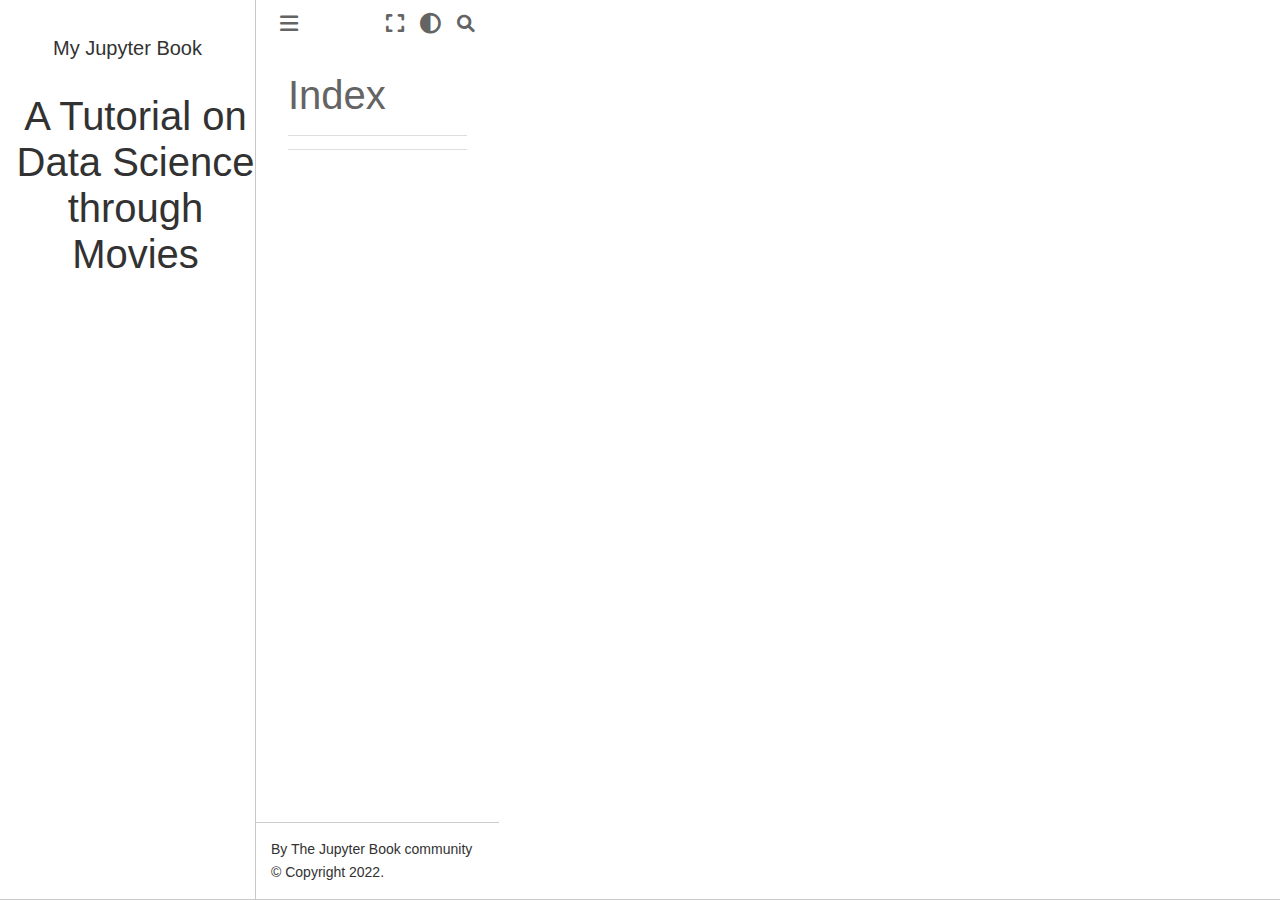
<file: genindex.html>
<!DOCTYPE html>


<html lang="en" >

  <head>
    <meta charset="utf-8" />
    <meta name="viewport" content="width=device-width, initial-scale=1.0" />
    <title>Index &#8212; My Jupyter Book</title>
  
  
  
  <script data-cfasync="false">
    document.documentElement.dataset.mode = localStorage.getItem("mode") || "";
    document.documentElement.dataset.theme = localStorage.getItem("theme") || "light";
  </script>
  
  <!-- Loaded before other Sphinx assets -->
  <link href="_static/styles/theme.css?digest=e353d410970836974a52" rel="stylesheet" />
<link href="_static/styles/bootstrap.css?digest=e353d410970836974a52" rel="stylesheet" />
<link href="_static/styles/pydata-sphinx-theme.css?digest=e353d410970836974a52" rel="stylesheet" />

  
  <link href="_static/vendor/fontawesome/6.1.2/css/all.min.css?digest=e353d410970836974a52" rel="stylesheet" />
  <link rel="preload" as="font" type="font/woff2" crossorigin href="_static/vendor/fontawesome/6.1.2/webfonts/fa-solid-900.woff2" />
<link rel="preload" as="font" type="font/woff2" crossorigin href="_static/vendor/fontawesome/6.1.2/webfonts/fa-brands-400.woff2" />
<link rel="preload" as="font" type="font/woff2" crossorigin href="_static/vendor/fontawesome/6.1.2/webfonts/fa-regular-400.woff2" />

    <link rel="stylesheet" type="text/css" href="_static/pygments.css" />
    <link rel="stylesheet" href="_static/styles/sphinx-book-theme.css?digest=14f4ca6b54d191a8c7657f6c759bf11a5fb86285" type="text/css" />
    <link rel="stylesheet" type="text/css" href="_static/togglebutton.css" />
    <link rel="stylesheet" type="text/css" href="_static/copybutton.css" />
    <link rel="stylesheet" type="text/css" href="_static/mystnb.4510f1fc1dee50b3e5859aac5469c37c29e427902b24a333a5f9fcb2f0b3ac41.css" />
    <link rel="stylesheet" type="text/css" href="_static/sphinx-thebe.css" />
    <link rel="stylesheet" type="text/css" href="_static/design-style.4045f2051d55cab465a707391d5b2007.min.css" />
  
  <!-- Pre-loaded scripts that we'll load fully later -->
  <link rel="preload" as="script" href="_static/scripts/bootstrap.js?digest=e353d410970836974a52" />
<link rel="preload" as="script" href="_static/scripts/pydata-sphinx-theme.js?digest=e353d410970836974a52" />

    <script data-url_root="./" id="documentation_options" src="_static/documentation_options.js"></script>
    <script src="_static/jquery.js"></script>
    <script src="_static/underscore.js"></script>
    <script src="_static/_sphinx_javascript_frameworks_compat.js"></script>
    <script src="_static/doctools.js"></script>
    <script src="_static/clipboard.min.js"></script>
    <script src="_static/copybutton.js"></script>
    <script src="_static/scripts/sphinx-book-theme.js?digest=5a5c038af52cf7bc1a1ec88eea08e6366ee68824"></script>
    <script>let toggleHintShow = 'Click to show';</script>
    <script>let toggleHintHide = 'Click to hide';</script>
    <script>let toggleOpenOnPrint = 'true';</script>
    <script src="_static/togglebutton.js"></script>
    <script>var togglebuttonSelector = '.toggle, .admonition.dropdown';</script>
    <script src="_static/design-tabs.js"></script>
    <script>const THEBE_JS_URL = "https://unpkg.com/thebe@0.8.2/lib/index.js"
const thebe_selector = ".thebe,.cell"
const thebe_selector_input = "pre"
const thebe_selector_output = ".output, .cell_output"
</script>
    <script async="async" src="_static/sphinx-thebe.js"></script>
    <script>const THEBE_JS_URL = "https://unpkg.com/thebe@0.8.2/lib/index.js"
const thebe_selector = ".thebe,.cell"
const thebe_selector_input = "pre"
const thebe_selector_output = ".output, .cell_output"
</script>
    <script async="async" src="_static/sphinx-thebe.js"></script>
    <script>DOCUMENTATION_OPTIONS.pagename = 'genindex';</script>
    <link rel="index" title="Index" href="#" />
    <link rel="search" title="Search" href="search.html" />
  <meta name="viewport" content="width=device-width, initial-scale=1"/>
  <meta name="docsearch:language" content="en"/>
  </head>
  
  
  <body data-bs-spy="scroll" data-bs-target=".bd-toc-nav" data-offset="180" data-bs-root-margin="0px 0px -60%" data-default-mode="">

  
  
  <a class="skip-link" href="#main-content">Skip to main content</a>
  
  <input type="checkbox"
          class="sidebar-toggle"
          name="__primary"
          id="__primary"/>
  <label class="overlay overlay-primary" for="__primary"></label>
  
  <input type="checkbox"
          class="sidebar-toggle"
          name="__secondary"
          id="__secondary"/>
  <label class="overlay overlay-secondary" for="__secondary"></label>
  
  <div class="search-button__wrapper">
    <div class="search-button__overlay"></div>
    <div class="search-button__search-container">
<form class="bd-search d-flex align-items-center"
      action="search.html"
      method="get">
  <i class="fa-solid fa-magnifying-glass"></i>
  <input type="search"
         class="form-control"
         name="q"
         id="search-input"
         placeholder="Search this book..."
         aria-label="Search this book..."
         autocomplete="off"
         autocorrect="off"
         autocapitalize="off"
         spellcheck="false"/>
  <span class="search-button__kbd-shortcut"><kbd class="kbd-shortcut__modifier">Ctrl</kbd>+<kbd>K</kbd></span>
</form></div>
  </div>
  
    <nav class="bd-header navbar navbar-expand-lg bd-navbar">
    </nav>
  
  <div class="bd-container">
    <div class="bd-container__inner bd-page-width">
      
      <div class="bd-sidebar-primary bd-sidebar">
        

  
  <div class="sidebar-header-items sidebar-primary__section">
    
    
    
    
  </div>
  
    <div class="sidebar-primary-items__start sidebar-primary__section">
        <div class="sidebar-primary-item">
  

<a class="navbar-brand logo" href="CMSC320FinalProject_-_Spring_2023_4.html">
  
  
  
  
  
    <p class="title logo__title">My Jupyter Book</p>
  
</a></div>
        <div class="sidebar-primary-item"><nav class="bd-links" id="bd-docs-nav" aria-label="Main">
    <div class="bd-toc-item navbar-nav active">
        
        <ul class="nav bd-sidenav bd-sidenav__home-link">
            <li class="toctree-l1">
                <a class="reference internal" href="CMSC320FinalProject_-_Spring_2023_4.html">
                    <h1><center>A Tutorial on Data Science through Movies</center></h1>
                </a>
            </li>
        </ul>
        
    </div>
</nav></div>
    </div>
  
  
  <div class="sidebar-primary-items__end sidebar-primary__section">
  </div>
  
  <div id="rtd-footer-container"></div>


      </div>
      
      <main id="main-content" class="bd-main">
        
        

<div class="sbt-scroll-pixel-helper"></div>

          <div class="bd-content">
            <div class="bd-article-container">
              
              <div class="bd-header-article">
<div class="header-article-items header-article__inner">
  
    <div class="header-article-items__start">
      
        <div class="header-article-item"><label class="sidebar-toggle primary-toggle btn btn-sm" for="__primary" title="Toggle primary sidebar" data-bs-placement="bottom" data-bs-toggle="tooltip">
  <span class="fa-solid fa-bars"></span>
</label></div>
      
    </div>
  
  
    <div class="header-article-items__end">
      
        <div class="header-article-item">

<div class="article-header-buttons">



<button onclick="toggleFullScreen()"
  class="btn btn-sm btn-fullscreen-button"
  title="Fullscreen mode"
  data-bs-placement="bottom" data-bs-toggle="tooltip"
>
  

<span class="btn__icon-container">
  <i class="fas fa-expand"></i>
  </span>

</button>


<script>
document.write(`
  <button class="theme-switch-button btn btn-sm btn-outline-primary navbar-btn rounded-circle" title="light/dark" aria-label="light/dark" data-bs-placement="bottom" data-bs-toggle="tooltip">
    <span class="theme-switch" data-mode="light"><i class="fa-solid fa-sun"></i></span>
    <span class="theme-switch" data-mode="dark"><i class="fa-solid fa-moon"></i></span>
    <span class="theme-switch" data-mode="auto"><i class="fa-solid fa-circle-half-stroke"></i></span>
  </button>
`);
</script>

<script>
document.write(`
  <button class="btn btn-sm navbar-btn search-button search-button__button" title="Search" aria-label="Search" data-bs-placement="bottom" data-bs-toggle="tooltip">
    <i class="fa-solid fa-magnifying-glass"></i>
  </button>
`);
</script>

</div></div>
      
    </div>
  
</div>
</div>
              
              

<div id="jb-print-docs-body" class="onlyprint">
    <h1></h1>
    <!-- Table of contents -->
    <div id="print-main-content">
        <div id="jb-print-toc">
            
        </div>
    </div>
</div>

              
                
<div id="searchbox"></div>
                <article class="bd-article" role="main">
                  

<h1 id="index">Index</h1>

<div class="genindex-jumpbox">
 
</div>


                </article>
              

              
              
                <footer class="bd-footer-article">
                  
<div class="footer-article-items footer-article__inner">
  
    <div class="footer-article-item"><!-- Previous / next buttons -->
<div class="prev-next-area">
</div></div>
  
</div>

                </footer>
              
            </div>
            
            
              
            
          </div>
          <footer class="bd-footer-content">
            
<div class="bd-footer-content__inner container">
  
  <div class="footer-item">
    
<p class="component-author">
By The Jupyter Book community
</p>

  </div>
  
  <div class="footer-item">
    
  <p class="copyright">
    
      © Copyright 2022.
      <br/>
    
  </p>

  </div>
  
  <div class="footer-item">
    
  </div>
  
  <div class="footer-item">
    
  </div>
  
</div>
          </footer>
        

      </main>
    </div>
  </div>
  
  <!-- Scripts loaded after <body> so the DOM is not blocked -->
  <script src="_static/scripts/bootstrap.js?digest=e353d410970836974a52"></script>
<script src="_static/scripts/pydata-sphinx-theme.js?digest=e353d410970836974a52"></script>

  <footer class="bd-footer">
  </footer>
  </body>
</html>
</file>
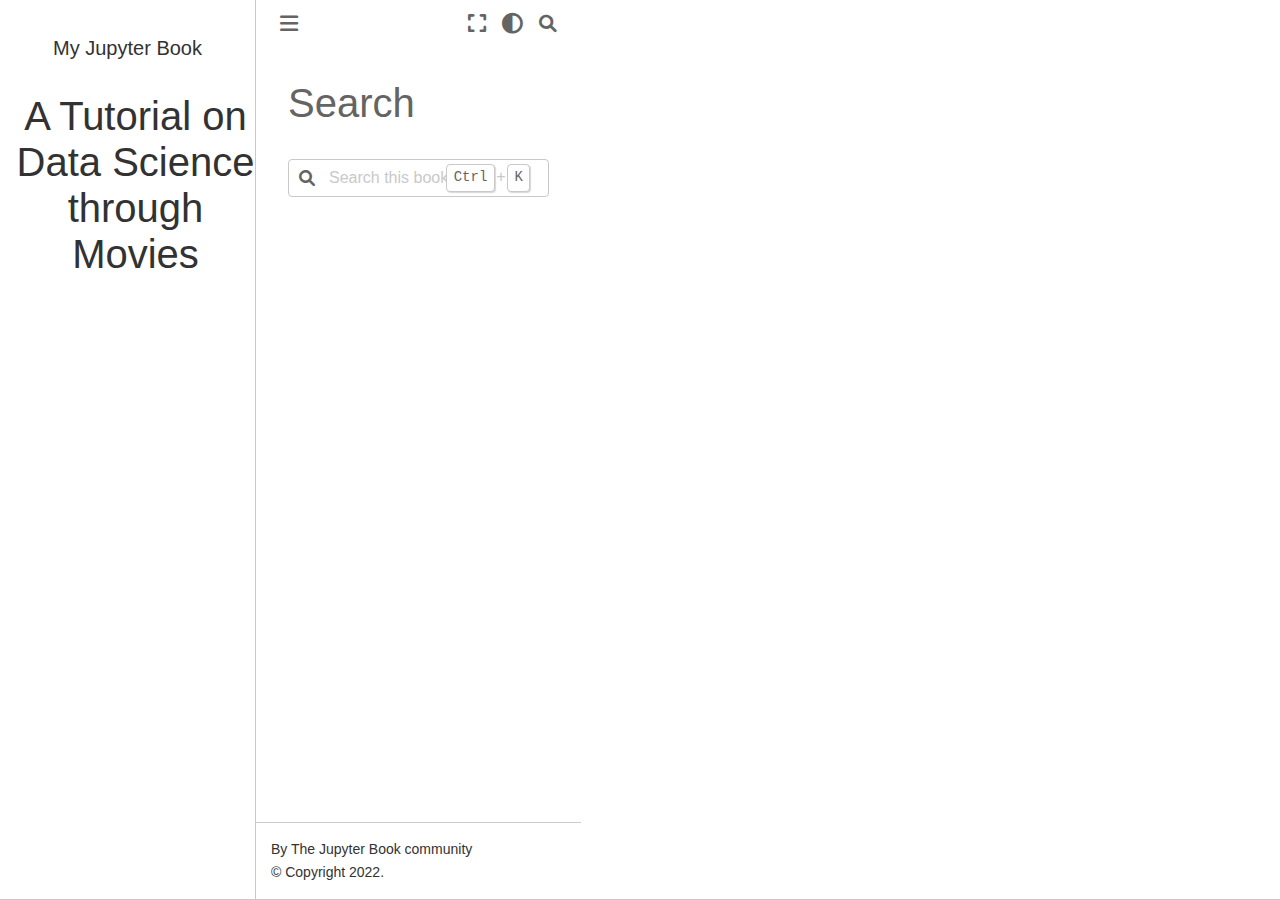
<file: search.html>
<!DOCTYPE html>


<html lang="en" >

  <head>
    <meta charset="utf-8" />
    <meta name="viewport" content="width=device-width, initial-scale=1.0" /><title>Search - My Jupyter Book</title>
  
  
  
  <script data-cfasync="false">
    document.documentElement.dataset.mode = localStorage.getItem("mode") || "";
    document.documentElement.dataset.theme = localStorage.getItem("theme") || "light";
  </script>
  
  <!-- Loaded before other Sphinx assets -->
  <link href="_static/styles/theme.css?digest=e353d410970836974a52" rel="stylesheet" />
<link href="_static/styles/bootstrap.css?digest=e353d410970836974a52" rel="stylesheet" />
<link href="_static/styles/pydata-sphinx-theme.css?digest=e353d410970836974a52" rel="stylesheet" />

  
  <link href="_static/vendor/fontawesome/6.1.2/css/all.min.css?digest=e353d410970836974a52" rel="stylesheet" />
  <link rel="preload" as="font" type="font/woff2" crossorigin href="_static/vendor/fontawesome/6.1.2/webfonts/fa-solid-900.woff2" />
<link rel="preload" as="font" type="font/woff2" crossorigin href="_static/vendor/fontawesome/6.1.2/webfonts/fa-brands-400.woff2" />
<link rel="preload" as="font" type="font/woff2" crossorigin href="_static/vendor/fontawesome/6.1.2/webfonts/fa-regular-400.woff2" />

    <link rel="stylesheet" type="text/css" href="_static/pygments.css" />
    <link rel="stylesheet" href="_static/styles/sphinx-book-theme.css?digest=14f4ca6b54d191a8c7657f6c759bf11a5fb86285" type="text/css" />
    <link rel="stylesheet" type="text/css" href="_static/togglebutton.css" />
    <link rel="stylesheet" type="text/css" href="_static/copybutton.css" />
    <link rel="stylesheet" type="text/css" href="_static/mystnb.4510f1fc1dee50b3e5859aac5469c37c29e427902b24a333a5f9fcb2f0b3ac41.css" />
    <link rel="stylesheet" type="text/css" href="_static/sphinx-thebe.css" />
    <link rel="stylesheet" type="text/css" href="_static/design-style.4045f2051d55cab465a707391d5b2007.min.css" />
  
  <!-- Pre-loaded scripts that we'll load fully later -->
  <link rel="preload" as="script" href="_static/scripts/bootstrap.js?digest=e353d410970836974a52" />
<link rel="preload" as="script" href="_static/scripts/pydata-sphinx-theme.js?digest=e353d410970836974a52" />

    <script data-url_root="./" id="documentation_options" src="_static/documentation_options.js"></script>
    <script src="_static/jquery.js"></script>
    <script src="_static/underscore.js"></script>
    <script src="_static/_sphinx_javascript_frameworks_compat.js"></script>
    <script src="_static/doctools.js"></script>
    <script src="_static/clipboard.min.js"></script>
    <script src="_static/copybutton.js"></script>
    <script src="_static/scripts/sphinx-book-theme.js?digest=5a5c038af52cf7bc1a1ec88eea08e6366ee68824"></script>
    <script>let toggleHintShow = 'Click to show';</script>
    <script>let toggleHintHide = 'Click to hide';</script>
    <script>let toggleOpenOnPrint = 'true';</script>
    <script src="_static/togglebutton.js"></script>
    <script>var togglebuttonSelector = '.toggle, .admonition.dropdown';</script>
    <script src="_static/design-tabs.js"></script>
    <script>const THEBE_JS_URL = "https://unpkg.com/thebe@0.8.2/lib/index.js"
const thebe_selector = ".thebe,.cell"
const thebe_selector_input = "pre"
const thebe_selector_output = ".output, .cell_output"
</script>
    <script async="async" src="_static/sphinx-thebe.js"></script>
    <script>const THEBE_JS_URL = "https://unpkg.com/thebe@0.8.2/lib/index.js"
const thebe_selector = ".thebe,.cell"
const thebe_selector_input = "pre"
const thebe_selector_output = ".output, .cell_output"
</script>
    <script async="async" src="_static/sphinx-thebe.js"></script>
    <script>DOCUMENTATION_OPTIONS.pagename = 'search';</script>
  <script src="_static/searchtools.js"></script>
  <script src="_static/language_data.js"></script>
  <script src="searchindex.js"></script>
    <link rel="index" title="Index" href="genindex.html" />
    <link rel="search" title="Search" href="#" />
  <meta name="viewport" content="width=device-width, initial-scale=1"/>
  <meta name="docsearch:language" content="en"/>
  </head>
  
  
  <body data-bs-spy="scroll" data-bs-target=".bd-toc-nav" data-offset="180" data-bs-root-margin="0px 0px -60%" data-default-mode="">

  
  
  <a class="skip-link" href="#main-content">Skip to main content</a>
  
  <input type="checkbox"
          class="sidebar-toggle"
          name="__primary"
          id="__primary"/>
  <label class="overlay overlay-primary" for="__primary"></label>
  
  <input type="checkbox"
          class="sidebar-toggle"
          name="__secondary"
          id="__secondary"/>
  <label class="overlay overlay-secondary" for="__secondary"></label>
  
  <div class="search-button__wrapper">
    <div class="search-button__overlay"></div>
    <div class="search-button__search-container">
<form class="bd-search d-flex align-items-center"
      action="#"
      method="get">
  <i class="fa-solid fa-magnifying-glass"></i>
  <input type="search"
         class="form-control"
         name="q"
         id="search-input"
         placeholder="Search this book..."
         aria-label="Search this book..."
         autocomplete="off"
         autocorrect="off"
         autocapitalize="off"
         spellcheck="false"/>
  <span class="search-button__kbd-shortcut"><kbd class="kbd-shortcut__modifier">Ctrl</kbd>+<kbd>K</kbd></span>
</form></div>
  </div>
  
    <nav class="bd-header navbar navbar-expand-lg bd-navbar">
    </nav>
  
  <div class="bd-container">
    <div class="bd-container__inner bd-page-width">
      
      <div class="bd-sidebar-primary bd-sidebar">
        

  
  <div class="sidebar-header-items sidebar-primary__section">
    
    
    
    
  </div>
  
    <div class="sidebar-primary-items__start sidebar-primary__section">
        <div class="sidebar-primary-item">
  

<a class="navbar-brand logo" href="CMSC320FinalProject_-_Spring_2023_4.html">
  
  
  
  
  
    <p class="title logo__title">My Jupyter Book</p>
  
</a></div>
        <div class="sidebar-primary-item"><nav class="bd-links" id="bd-docs-nav" aria-label="Main">
    <div class="bd-toc-item navbar-nav active">
        
        <ul class="nav bd-sidenav bd-sidenav__home-link">
            <li class="toctree-l1">
                <a class="reference internal" href="CMSC320FinalProject_-_Spring_2023_4.html">
                    <h1><center>A Tutorial on Data Science through Movies</center></h1>
                </a>
            </li>
        </ul>
        
    </div>
</nav></div>
    </div>
  
  
  <div class="sidebar-primary-items__end sidebar-primary__section">
  </div>
  
  <div id="rtd-footer-container"></div>


      </div>
      
      <main id="main-content" class="bd-main">
        
        

<div class="sbt-scroll-pixel-helper"></div>

          <div class="bd-content">
            <div class="bd-article-container">
              
              <div class="bd-header-article">
<div class="header-article-items header-article__inner">
  
    <div class="header-article-items__start">
      
        <div class="header-article-item"><label class="sidebar-toggle primary-toggle btn btn-sm" for="__primary" title="Toggle primary sidebar" data-bs-placement="bottom" data-bs-toggle="tooltip">
  <span class="fa-solid fa-bars"></span>
</label></div>
      
    </div>
  
  
    <div class="header-article-items__end">
      
        <div class="header-article-item">

<div class="article-header-buttons">



<button onclick="toggleFullScreen()"
  class="btn btn-sm btn-fullscreen-button"
  title="Fullscreen mode"
  data-bs-placement="bottom" data-bs-toggle="tooltip"
>
  

<span class="btn__icon-container">
  <i class="fas fa-expand"></i>
  </span>

</button>


<script>
document.write(`
  <button class="theme-switch-button btn btn-sm btn-outline-primary navbar-btn rounded-circle" title="light/dark" aria-label="light/dark" data-bs-placement="bottom" data-bs-toggle="tooltip">
    <span class="theme-switch" data-mode="light"><i class="fa-solid fa-sun"></i></span>
    <span class="theme-switch" data-mode="dark"><i class="fa-solid fa-moon"></i></span>
    <span class="theme-switch" data-mode="auto"><i class="fa-solid fa-circle-half-stroke"></i></span>
  </button>
`);
</script>

<script>
document.write(`
  <button class="btn btn-sm navbar-btn search-button search-button__button" title="Search" aria-label="Search" data-bs-placement="bottom" data-bs-toggle="tooltip">
    <i class="fa-solid fa-magnifying-glass"></i>
  </button>
`);
</script>

</div></div>
      
    </div>
  
</div>
</div>
              
              
  <div class="bd-search-container">
    <h1>Search</h1>
    <noscript>
      <div class="admonition error">
        <p class="admonition-title">Error</p>
        <p>Please activate JavaScript to enable the search functionality.</p>
      </div>
    </noscript>
    
<form class="bd-search d-flex align-items-center"
      action="#"
      method="get">
  <i class="fa-solid fa-magnifying-glass"></i>
  <input type="search"
         class="form-control"
         name="q"
         id="search-input"
         placeholder="Search this book..."
         aria-label="Search this book..."
         autocomplete="off"
         autocorrect="off"
         autocapitalize="off"
         spellcheck="false"/>
  <span class="search-button__kbd-shortcut"><kbd class="kbd-shortcut__modifier">Ctrl</kbd>+<kbd>K</kbd></span>
</form>
    <div id="search-results"></div>
  </div>
  <script>
    // Activate the search field on page load
    let searchInput = document.querySelector("form.bd-search input");
    if (searchInput) {
        searchInput.focus();
        searchInput.select();
        console.log("[PST]: Set focus on search field.");
    }
  </script>

              
              
                <footer class="bd-footer-article">
                  
<div class="footer-article-items footer-article__inner">
  
    <div class="footer-article-item"><!-- Previous / next buttons -->
<div class="prev-next-area">
</div></div>
  
</div>

                </footer>
              
            </div>
            
            
              
            
          </div>
          <footer class="bd-footer-content">
            
<div class="bd-footer-content__inner container">
  
  <div class="footer-item">
    
<p class="component-author">
By The Jupyter Book community
</p>

  </div>
  
  <div class="footer-item">
    
  <p class="copyright">
    
      © Copyright 2022.
      <br/>
    
  </p>

  </div>
  
  <div class="footer-item">
    
  </div>
  
  <div class="footer-item">
    
  </div>
  
</div>
          </footer>
        

      </main>
    </div>
  </div>
  
  <!-- Scripts loaded after <body> so the DOM is not blocked -->
  <script src="_static/scripts/bootstrap.js?digest=e353d410970836974a52"></script>
<script src="_static/scripts/pydata-sphinx-theme.js?digest=e353d410970836974a52"></script>

  <footer class="bd-footer">
  </footer>
  </body>
</html>
</file>
<file: _static/styles/theme.css>
/* Provided by Sphinx's 'basic' theme, and included in the final set of assets */
@import "../basic.css";
</file>
<file: _static/styles/pydata-sphinx-theme.css>
html{--pst-header-height:4rem;--pst-header-article-height:calc(var(--pst-header-height)*2/3);--pst-sidebar-secondary:17rem;--pst-font-size-base:1rem;--pst-font-size-h1:2.5rem;--pst-font-size-h2:2rem;--pst-font-size-h3:1.75rem;--pst-font-size-h4:1.5rem;--pst-font-size-h5:1.25rem;--pst-font-size-h6:1.1rem;--pst-font-size-milli:0.9rem;--pst-sidebar-font-size:0.9rem;--pst-sidebar-font-size-mobile:1.1rem;--pst-sidebar-header-font-size:1.2rem;--pst-sidebar-header-font-weight:600;--pst-admonition-font-weight-heading:600;--pst-font-weight-caption:300;--pst-font-weight-heading:400;--pst-font-family-base-system:-apple-system,BlinkMacSystemFont,Segoe UI,"Helvetica Neue",Arial,sans-serif,Apple Color Emoji,Segoe UI Emoji,Segoe UI Symbol;--pst-font-family-monospace-system:"SFMono-Regular",Menlo,Consolas,Monaco,Liberation Mono,Lucida Console,monospace;--pst-font-family-base:var(--pst-font-family-base-system);--pst-font-family-heading:var(--pst-font-family-base-system);--pst-font-family-monospace:var(--pst-font-family-monospace-system);--pst-font-size-icon:1.5rem;--pst-icon-check-circle:"";--pst-icon-info-circle:"";--pst-icon-exclamation-triangle:"";--pst-icon-exclamation-circle:"";--pst-icon-times-circle:"";--pst-icon-lightbulb:"";--pst-icon-download:"";--pst-icon-angle-left:"";--pst-icon-angle-right:"";--pst-icon-external-link:"";--pst-icon-search-minus:"";--pst-icon-github:"";--pst-icon-gitlab:"";--pst-icon-share:"";--pst-icon-bell:"";--pst-icon-pencil:"";--pst-breadcrumb-divider:"";--pst-icon-admonition-default:var(--pst-icon-bell);--pst-icon-admonition-note:var(--pst-icon-info-circle);--pst-icon-admonition-attention:var(--pst-icon-exclamation-circle);--pst-icon-admonition-caution:var(--pst-icon-exclamation-triangle);--pst-icon-admonition-warning:var(--pst-icon-exclamation-triangle);--pst-icon-admonition-danger:var(--pst-icon-exclamation-triangle);--pst-icon-admonition-error:var(--pst-icon-times-circle);--pst-icon-admonition-hint:var(--pst-icon-lightbulb);--pst-icon-admonition-tip:var(--pst-icon-lightbulb);--pst-icon-admonition-important:var(--pst-icon-exclamation-circle);--pst-icon-admonition-seealso:var(--pst-icon-share);--pst-icon-admonition-todo:var(--pst-icon-pencil);--pst-icon-versionmodified-default:var(--pst-icon-exclamation-circle);--pst-icon-versionmodified-added:var(--pst-icon-exclamation-circle);--pst-icon-versionmodified-changed:var(--pst-icon-exclamation-circle);--pst-icon-versionmodified-deprecated:var(--pst-icon-exclamation-circle);font-size:var(--pst-font-size-base);scroll-padding-top:calc(var(--pst-header-height) + 1rem)}body{background-color:var(--pst-color-background);color:var(--pst-color-text-base);display:flex;flex-direction:column;font-family:var(--pst-font-family-base);font-weight:400;line-height:1.65;min-height:100vh}body::-webkit-scrollbar{height:.5rem;width:.5rem}body::-webkit-scrollbar-thumb{background:var(--pst-color-text-muted);border-radius:.25rem}body::-webkit-scrollbar-track{background:transparent}body::-webkit-scrollbar-thumb{background:var(--pst-color-on-surface)}body::-webkit-scrollbar-thumb:hover,body:hover::-webkit-scrollbar-thumb{background:var(--pst-color-text-muted)}body::-webkit-scrollbar-track{background:var(--pst-color-background)}p{color:var(--pst-color-text-base);font-size:1em;margin-bottom:1.15rem}p.rubric{border-bottom:1px solid var(--pst-color-border)}p.centered{text-align:center}a{word-wrap:break-word;color:var(--pst-color-link);text-decoration:none}a:hover{color:var(--pst-color-link-hover);text-decoration:underline}a.headerlink{color:var(--pst-color-warning);font-size:.8em;margin-left:.2em;opacity:.4;padding:0 4px;text-decoration:none;transition:all .2s ease-out;user-select:none}a.headerlink:hover{opacity:1}a.github:before,a.gitlab:before{color:var(--pst-color-text-muted);font:var(--fa-font-brands);margin-right:.25rem}a.github:before{content:var(--pst-icon-github)}a.gitlab:before{content:var(--pst-icon-gitlab)}.heading-style,h1,h2,h3,h4,h5,h6{font-family:var(--pst-font-family-heading);font-weight:var(--pst-font-weight-heading);line-height:1.15;margin:2.75rem 0 1.05rem}h1{font-size:var(--pst-font-size-h1);margin-top:0}h1,h2{color:var(--pst-color-primary)}h2{font-size:var(--pst-font-size-h2)}h3{font-size:var(--pst-font-size-h3)}h3,h4{color:var(--pst-color-text-base)}h4{font-size:var(--pst-font-size-h4)}h5{font-size:var(--pst-font-size-h5)}h5,h6{color:var(--pst-color-text-base)}h6{font-size:var(--pst-font-size-h6)}.text_small,small{font-size:var(--pst-font-size-milli)}hr{border:0;border-top:1px solid var(--pst-color-border)}code,kbd,pre,samp{font-family:var(--pst-font-family-monospace)}kbd{background-color:var(--pst-color-on-background);color:var(--pst-color-text-muted)}kbd:not(.compound){border:1px solid var(--pst-color-border);box-shadow:1px 1px 1px var(--pst-color-shadow);margin:0 .1rem;padding:.1rem .4rem}code{color:var(--pst-color-inline-code)}pre{background-color:var(--pst-color-surface);border:1px solid var(--pst-color-border);border-radius:.25rem;color:var(--pst-color-text-base);line-height:1.2em;margin:1.5em 0;padding:1rem}pre::-webkit-scrollbar{height:.5rem;width:.5rem}pre::-webkit-scrollbar-thumb{background:var(--pst-color-text-muted);border-radius:.25rem}pre::-webkit-scrollbar-track{background:transparent}pre::-webkit-scrollbar-thumb{background:var(--pst-color-on-surface)}pre::-webkit-scrollbar-thumb:hover,pre:hover::-webkit-scrollbar-thumb{background:var(--pst-color-text-muted)}pre .linenos{opacity:.5;padding-right:10px}.skip-link{background-color:var(--pst-color-background);border-bottom:1px solid var(--pst-color-border);color:var(--pst-color-link);left:0;padding:.5rem;position:fixed;right:0;text-align:center;top:0;transform:translateY(-100%);transition:transform .15s ease-in-out;z-index:1055}.skip-link:focus{transform:translateY(0)}.bd-container{display:flex;flex-grow:1;justify-content:center}.bd-container .bd-container__inner{display:flex}.bd-page-width{width:100%}@media(min-width:960px){.bd-page-width{max-width:88rem}}.bd-header-announcement{align-items:center;display:flex;justify-content:center;min-height:3rem;padding:.5rem 12.5%;position:relative;text-align:center;width:100%}@media(max-width:959.98px){.bd-header-announcement{padding:.5rem 2%}}.bd-header-announcement p{font-weight:700;margin:0}.bd-header-announcement:after{background-color:var(--pst-color-info);content:"";height:100%;left:0;opacity:.2;position:absolute;top:0;width:100%;z-index:-1}.bd-header-announcement:empty{display:none}.bd-main{display:flex;flex-direction:column;flex-grow:1;min-width:0}.bd-main .bd-content{display:flex;height:100%;justify-content:center}.bd-main .bd-content .bd-article-container{display:flex;flex-direction:column;justify-content:start;max-width:60em;overflow-x:auto;padding:1rem;width:100%}@media(min-width:1200px){.bd-main .bd-content .bd-article-container .bd-article{padding-left:2rem;padding-top:1.5rem}}.bd-footer{border-top:1px solid var(--pst-color-border);width:100%}.bd-footer .bd-footer__inner{display:flex;flex-grow:1;margin:auto;padding:1rem}.bd-footer .footer-items__end,.bd-footer .footer-items__start{display:flex;flex-direction:column;gap:.5rem;justify-content:center}.bd-footer .footer-items__end{margin-left:auto;text-align:end}.bd-footer .footer-item p{margin-bottom:0}.bd-footer-article .footer-article-items,.bd-footer-content .footer-content-items{display:flex;flex-direction:column;margin-top:auto}.bd-header{background:var(--pst-color-on-background)!important;box-shadow:0 .125rem .25rem 0 var(--pst-color-shadow);justify-content:center;max-width:100vw;padding:0;position:sticky;top:0;width:100%;z-index:1030}.bd-header .bd-header__inner{align-items:center;display:flex;height:fit-content;padding-left:1rem;padding-right:1rem}.bd-header .navbar-item{align-items:center;display:flex;height:var(--pst-header-height);max-height:var(--pst-header-height)}.bd-header .navbar-header-items{flex-shrink:1}@media(min-width:960px){.bd-header .navbar-header-items{display:flex;flex-grow:1;padding:0 0 0 .5rem}}.bd-header .navbar-header-items__center,.bd-header .navbar-header-items__end,.bd-header .navbar-header-items__start{align-items:center;display:flex;flex-flow:wrap;row-gap:0}.bd-header .navbar-header-items__center,.bd-header .navbar-header-items__end{column-gap:1rem}.bd-header .navbar-header-items__start{flex-shrink:0;gap:.5rem;margin-right:auto}.bd-header .navbar-header-items__end{justify-content:end}.bd-header .navbar-nav{display:flex}@media(min-width:960px){.bd-header .navbar-nav{align-items:center}}.bd-header .navbar-nav li a.nav-link{color:var(--pst-color-text-muted)}.bd-header .navbar-nav li a.nav-link:focus,.bd-header .navbar-nav li a.nav-link:hover{color:var(--pst-color-primary)}.bd-header .navbar-nav>.active>.nav-link{color:var(--pst-color-primary);font-weight:600}.bd-header .navbar-nav .dropdown button{border:none;color:var(--pst-color-text-muted);display:unset}.bd-header .navbar-nav .dropdown .dropdown-menu{background-color:var(--pst-color-on-background);border:1px solid var(--pst-color-border);box-shadow:0 0 .3rem .1rem var(--pst-color-shadow);margin:.5rem 0;min-width:20rem;padding:.5rem 1rem;z-index:1070}.bd-header .navbar-nav .dropdown .dropdown-menu:not(.show){display:none}@media(min-width:960px){.navbar-center-items .navbar-item{display:inline-block}}.toc-entry>.nav-link.active{background-color:transparent;border-left:2px solid var(--pst-color-primary);color:var(--pst-color-primary);font-weight:600}.nav-link:hover{border-style:none}.nav-link.nav-external:after{content:var(--pst-icon-external-link);font:var(--fa-font-solid);font-size:.75em;margin-left:.3em}.bd-navbar-elements li.nav-item i{font-size:.7rem;padding-left:2px;vertical-align:middle}.bd-header label.sidebar-toggle{align-items:center;color:var(--pst-color-muted);cursor:pointer;display:flex;font-size:var(--pst-font-size-icon);margin-bottom:0}.bd-header label.primary-toggle{padding-right:1rem}@media(min-width:960px){.bd-header label.primary-toggle{display:none}}.bd-header label.secondary-toggle{padding-left:1rem}@media(min-width:1200px){.bd-header label.secondary-toggle{display:none}}.bd-header .navbar-header-items{display:none}@media(min-width:960px){.bd-header .navbar-header-items{display:inherit}}.navbar-persistent--mobile{margin-left:auto}@media(min-width:960px){.navbar-persistent--mobile{display:none}}.navbar-persistent--container{display:none}@media(min-width:960px){.navbar-persistent--container{display:flex}}.header-article__inner{display:flex;padding:0 .5rem}.header-article__inner .header-article-item{height:var(--pst-header-article-height);min-height:var(--pst-header-article-height)}.header-article__inner .header-article-items__end,.header-article__inner .header-article-items__start{align-items:start;display:flex;gap:.5rem}.header-article__inner .header-article-items__end{margin-left:auto}.bd-sidebar-primary{background-color:var(--pst-color-background);border-right:1px solid var(--pst-color-border);display:flex;flex:0 0 auto;flex-direction:column;font-size:var(--pst-sidebar-font-size-mobile);gap:1rem;max-height:calc(100vh - var(--pst-header-height));overflow-y:auto;padding:2rem 1rem 1rem;position:sticky;top:var(--pst-header-height);width:25%}.bd-sidebar-primary::-webkit-scrollbar{height:.5rem;width:.5rem}.bd-sidebar-primary::-webkit-scrollbar-thumb{background:var(--pst-color-text-muted);border-radius:.25rem}.bd-sidebar-primary::-webkit-scrollbar-track{background:transparent}.bd-sidebar-primary::-webkit-scrollbar-thumb{background:var(--pst-color-on-surface)}.bd-sidebar-primary::-webkit-scrollbar-thumb:hover,.bd-sidebar-primary:hover::-webkit-scrollbar-thumb{background:var(--pst-color-text-muted)}@media(min-width:960px){.bd-sidebar-primary{font-size:var(--pst-sidebar-font-size)}}.bd-sidebar-primary .nav-link{font-size:var(--pst-sidebar-font-size-mobile)}.bd-sidebar-primary.no-sidebar{border-right:0}@media(min-width:960px){.bd-sidebar-primary.hide-on-wide{display:none}}.bd-sidebar-primary h1,.bd-sidebar-primary h2,.bd-sidebar-primary h3,.bd-sidebar-primary h4{color:var(--pst-color-text-base)}.bd-sidebar-primary .sidebar-primary-items__end .sidebar-primary-item,.bd-sidebar-primary .sidebar-primary-items__start .sidebar-primary-item{padding:.5rem 0}.bd-sidebar-primary .sidebar-header-items{display:flex;flex-direction:column}.bd-sidebar-primary .sidebar-header-items .sidebar-header-items__title{color:var(--pst-color-text-base);font-size:var(--pst-sidebar-header-font-size);font-weight:var(--pst-sidebar-header-font-weight);margin-bottom:.5rem}.bd-sidebar-primary .sidebar-header-items .nav-item.dropdown button{display:none}.bd-sidebar-primary .sidebar-header-items .nav-item.dropdown .dropdown-menu{background-color:inherit;border:none;display:flex;flex-direction:column;font-size:inherit;margin:0;padding:0}.bd-sidebar-primary .sidebar-header-items .sidebar-header-items__center{display:flex;flex-direction:column}.bd-sidebar-primary .sidebar-header-items .sidebar-header-items__end{align-items:center;display:flex;gap:.5rem}@media(min-width:960px){.bd-sidebar-primary .sidebar-header-items{display:none}}.bd-sidebar-primary .sidebar-primary-items__start{border-top:1px solid var(--pst-color-border)}@media(min-width:960px){.bd-sidebar-primary .sidebar-primary-items__start{border-top:none}}.bd-sidebar-primary .sidebar-primary-items__end{margin-bottom:1em;margin-top:auto}.bd-sidebar-primary .list-caption{list-style:none;padding-left:0}.bd-sidebar-primary li{position:relative}.bd-sidebar-primary li.has-children>.reference{padding-right:30px}.bd-sidebar-primary label.toctree-toggle{align-items:center;cursor:pointer;display:flex;height:30px;justify-content:center;position:absolute;right:0;top:0;width:30px}.bd-sidebar-primary label.toctree-toggle:hover{background:var(--pst-color-surface)}.bd-sidebar-primary label.toctree-toggle i{display:inline-block;font-size:.75rem;text-align:center}.bd-sidebar-primary label.toctree-toggle i:hover{color:var(--pst-color-primary)}.bd-sidebar-primary .label-parts{height:100%;width:100%}.bd-sidebar-primary .label-parts:hover{background:none}.bd-sidebar-primary .label-parts i{position:absolute;right:0;top:.3em;width:30px}nav.bd-links{margin-right:-1rem}@media(min-width:960px){nav.bd-links{display:block}}nav.bd-links ul{list-style:none}nav.bd-links ul ul{padding:0 0 0 1rem}nav.bd-links li>a{color:var(--pst-color-text-muted);display:block;padding:.25rem 0}nav.bd-links li>a:hover{background-color:transparent;color:var(--pst-color-primary);text-decoration:none}nav.bd-links li>a.reference.external:after{content:var(--pst-icon-external-link);font:var(--fa-font-solid);font-size:.75em;margin-left:.3em}nav.bd-links .active:hover>a,nav.bd-links .active>a{color:var(--pst-color-primary);font-weight:600}nav.bd-links p.bd-links__title{font-size:var(--pst-sidebar-header-font-size)}nav.bd-links p.bd-links__title,nav.bd-links p.caption{font-weight:var(--pst-sidebar-header-font-weight);margin-bottom:.5rem}nav.bd-links p.caption{color:var(--pst-color-text-base);font-size:var(--pst-sidebar-font-size-mobile);margin-top:1.25rem;position:relative}nav.bd-links p.caption:first-child{margin-top:0}@media(min-width:960px){nav.bd-links p.caption{font-size:var(--pst-sidebar-font-size)}}.bd-sidebar-secondary{background-color:var(--pst-color-background);display:flex;flex-direction:column;flex-shrink:0;font-size:var(--pst-sidebar-font-size-mobile);max-height:calc(100vh - var(--pst-header-height));order:2;overflow-y:auto;padding:2rem 1rem 1rem;position:sticky;top:var(--pst-header-height);width:var(--pst-sidebar-secondary)}@media(min-width:1200px){.bd-sidebar-secondary{font-size:var(--pst-sidebar-font-size)}}.bd-sidebar-secondary::-webkit-scrollbar{height:.5rem;width:.5rem}.bd-sidebar-secondary::-webkit-scrollbar-thumb{background:var(--pst-color-text-muted);border-radius:.25rem}.bd-sidebar-secondary::-webkit-scrollbar-track{background:transparent}.bd-sidebar-secondary::-webkit-scrollbar-thumb{background:var(--pst-color-on-surface)}.bd-sidebar-secondary::-webkit-scrollbar-thumb:hover,.bd-sidebar-secondary:hover::-webkit-scrollbar-thumb{background:var(--pst-color-text-muted)}.sidebar-secondary-item{padding:.5rem}@media(min-width:1200px){.sidebar-secondary-item{border-left:1px solid var(--pst-color-border);padding-left:1rem}}.sidebar-secondary-item i{padding-right:.5rem}input.sidebar-toggle{display:none}label.overlay{background-color:#000;height:0;left:0;opacity:.5;position:fixed;top:0;transition:opacity .2s ease-out;width:0;z-index:1050}input#__primary:checked+label.overlay.overlay-primary,input#__secondary:checked+label.overlay.overlay-secondary{height:100vh;width:100vw}input#__primary:checked~.bd-container .bd-sidebar-primary{margin-left:0;visibility:visible}input#__secondary:checked~.bd-container .bd-sidebar-secondary{margin-right:0;visibility:visible}@media(min-width:960px){label.sidebar-toggle.primary-toggle{display:none}input#__primary:checked+label.overlay.overlay-primary{height:0;width:0}.bd-sidebar-primary{margin-left:0;visibility:visible}}@media(max-width:959.98px){.bd-sidebar-primary{flex-grow:.75;height:100vh;left:0;margin-left:-75%;max-height:100vh;max-width:350px;position:fixed;top:0;transition:visibility .2s ease-out,margin .2s ease-out;visibility:hidden;width:75%;z-index:1055}}@media(max-width:1199.98px){.bd-sidebar-secondary{flex-grow:.75;height:100vh;margin-right:-75%;max-height:100vh;max-width:350px;position:fixed;right:0;top:0;transition:visibility .2s ease-out,margin .2s ease-out;visibility:hidden;width:75%;z-index:1055}}ul.bd-breadcrumbs{display:flex;flex-wrap:wrap;font-size:.8rem;list-style:none;padding-left:0}ul.bd-breadcrumbs li.breadcrumb-item{align-items:center;display:flex;font-weight:700}ul.bd-breadcrumbs li.breadcrumb-item a{color:var(--pst-color-link)}ul.bd-breadcrumbs li.breadcrumb-item:not(.breadcrumb-home):before{color:var(--pst-color-text-muted);content:var(--pst-breadcrumb-divider);font:var(--fa-font-solid);font-size:.8rem;padding:0 .5rem}.navbar-icon-links{column-gap:1rem;display:flex;flex-direction:row;flex-wrap:wrap}.navbar-icon-links li.nav-item a.nav-link{padding-left:0;padding-right:0}.navbar-icon-links a span{align-items:center;display:flex}.navbar-icon-links i.fa-brands,.navbar-icon-links i.fa-regular,.navbar-icon-links i.fa-solid{font-size:var(--pst-font-size-icon);font-style:normal;vertical-align:middle}.navbar-icon-links i.fa-square-twitter:before{color:#55acee}.navbar-icon-links i.fa-square-gitlab:before{color:#548}.navbar-icon-links i.fa-bitbucket:before{color:#0052cc}.navbar-icon-links img.icon-link-image{border-radius:.2rem;height:1.5em}.navbar-brand{align-items:center;display:flex;flex-shrink:0;gap:.5rem;height:var(--pst-header-height);margin:0;max-height:var(--pst-header-height);padding:.5rem 0;position:relative;width:auto}.navbar-brand p{margin-bottom:0}.navbar-brand img{height:100%;max-width:100%;width:auto}.navbar-nav ul{display:block;list-style:none}.navbar-nav ul ul{padding:0 0 0 1rem}.navbar-nav li{display:flex;flex-direction:column}.navbar-nav li a{align-items:center;color:var(--pst-color-text-muted);display:flex;height:100%;padding-bottom:.25rem;padding-top:.25rem}.navbar-nav li a:hover{border-style:none;text-decoration-line:none}.navbar-nav li a:focus,.navbar-nav li a:hover,.navbar-nav li.current>a{color:var(--pst-color-primary)}.navbar-nav li.current>a{font-weight:600}.navbar-nav .toctree-checkbox{display:none;position:absolute}.navbar-nav .toctree-checkbox~ul{display:none}.navbar-nav .toctree-checkbox~label i{transform:rotate(0deg)}.navbar-nav .toctree-checkbox:checked~ul{display:block}.navbar-nav .toctree-checkbox:checked~label i{transform:rotate(180deg)}.bd-header .navbar-nav>p.sidebar-header-items__title{display:none}.page-toc .section-nav{border-bottom:none;padding-left:0}.page-toc .section-nav ul{padding-left:1rem}.page-toc .nav-link{font-size:var(--pst-sidebar-font-size-mobile)}@media(min-width:1200px){.page-toc .nav-link{font-size:var(--pst-sidebar-font-size)}}.page-toc .onthispage{color:var(--pst-color-text-base);font-weight:var(--pst-sidebar-header-font-weight);margin-bottom:.5rem}.prev-next-area{width:100%}.prev-next-area p{line-height:1.3em;margin:0 .3em}.prev-next-area i{font-size:1.2em}.prev-next-area a{align-items:center;border:none;color:var(--pst-color-text-muted);display:flex;max-width:45%;overflow-x:hidden;padding:10px;text-decoration:none}.prev-next-area a p.prev-next-title{color:var(--pst-color-primary);font-size:1.1em;font-weight:var(--pst-admonition-font-weight-heading)}.prev-next-area a:hover p.prev-next-title{text-decoration:underline}.prev-next-area a .prev-next-info{flex-direction:column;margin:0 .5em}.prev-next-area a .prev-next-info .prev-next-subtitle{text-transform:capitalize}.prev-next-area a.left-prev{float:left}.prev-next-area a.right-next{float:right}.prev-next-area a.right-next div.prev-next-info{text-align:right}.bd-search{margin-left:-15px;margin-right:-15px;padding:1rem 15px;position:relative}.bd-search .icon{color:var(--pst-color-border);left:25px;position:absolute}.bd-search i.fa-solid.fa-magnifying-glass{color:var(--pst-color-text-muted);left:1.6rem;position:absolute}.bd-search input{background-color:var(--pst-color-background);border:1px solid var(--pst-color-border);border-radius:.25rem;color:var(--pst-color-text-base);padding-left:2.5rem}.bd-search input::placeholder{color:var(--pst-color-border)}.bd-search input:active,.bd-search input:focus{background-color:var(--pst-color-background);color:var(--pst-color-text-base)}.bd-search input::-webkit-search-cancel-button,.bd-search input::-webkit-search-decoration{-webkit-appearance:none;appearance:none}.bd-search .search-button__kbd-shortcut{color:var(--pst-color-border);display:flex;position:absolute;right:2em}.search-button{align-content:center;align-items:center;color:var(--pst-color-text-muted);display:flex;padding:0}.search-button:hover{color:var(--pst-color-primary)}.search-button i{font-size:1.3rem}.search-button__overlay,.search-button__search-container{display:none}.search-button__wrapper.show .search-button__search-container{display:flex;left:50%;margin-top:.5rem;max-width:800px;position:fixed;right:1rem;top:30%;transform:translate(-50%,-50%);width:90%;z-index:1055}.search-button__wrapper.show .search-button__overlay{background-color:#000;display:flex;height:100%;left:0;opacity:.5;position:fixed;top:0;width:100%;z-index:1050}.search-button__wrapper.show form.bd-search{flex-grow:1;padding-bottom:0;padding-top:0}.search-button__wrapper.show i,.search-button__wrapper.show input{font-size:var(--pst-font-size-icon)}div#searchbox p.highlight-link{box-shadow:0 .2rem .5rem var(--pst-color-shadow),0 0 .0625rem var(--pst-color-shadow)!important;margin:1rem 0;width:fit-content}@media(min-width:1200px){div#searchbox p.highlight-link{margin-left:2rem}}div#searchbox p.highlight-link a{background-color:var(--pst-color-primary);border-radius:.25rem;color:#fff;font-size:1.25rem;padding:.75rem;transition:box-shadow .25s ease-out}div#searchbox p.highlight-link a:hover{box-shadow:inset 0 0 50px 50px rgba(0,0,0,.25);text-decoration:none}div#searchbox p.highlight-link a:before{color:unset;content:var(--pst-icon-search-minus);font:var(--fa-font-solid);margin-right:.5rem}.theme-switch-button{border-color:var(--pst-color-on-background);font-size:calc(var(--pst-font-size-icon) - .1rem);margin:0 -.5rem;padding:0}.theme-switch-button span{color:var(--pst-color-text-muted);display:none;padding:.5rem}.theme-switch-button span:active,.theme-switch-button span:focus,.theme-switch-button span:hover{text-decoration:none}.theme-switch-button:active,.theme-switch-button:hover{background-color:var(--pst-color-on-surface)!important;border-color:var(--pst-color-on-background)!important}.theme-switch-button:active a,.theme-switch-button:hover a{color:var(--pst-color-text-muted)}.bd-sidebar-primary .theme-switch-button{border-color:var(--pst-color-background)}.bd-sidebar-primary .theme-switch-button:active,.bd-sidebar-primary .theme-switch-button:hover{border-color:var(--pst-color-background)!important}html[data-mode=auto] .theme-switch-button span[data-mode=auto],html[data-mode=dark] .theme-switch-button span[data-mode=dark],html[data-mode=light] .theme-switch-button span[data-mode=light]{display:flex}button.btn.version-switcher__button{border-color:var(--pst-color-border);color:var(--pst-color-text-base);margin-bottom:1em}@media(min-width:960px){button.btn.version-switcher__button{margin-bottom:unset}}button.btn.version-switcher__button:active{border-color:var(--pst-color-border);color:var(--pst-color-text-base)}.version-switcher__menu{border-color:var(--pst-color-border);border-radius:var(--bs-dropdown-border-radius)}.version-switcher__menu a.list-group-item{background-color:var(--pst-color-on-background);color:var(--pst-color-text-base);padding:.75rem 1.25rem}.version-switcher__menu a.list-group-item:not(:last-child){border-bottom:1px solid var(--pst-color-border)}.version-switcher__menu a.list-group-item:hover{background-color:var(--pst-color-surface)}.version-switcher__menu a.list-group-item.active{color:var(--pst-color-primary)}.version-switcher__menu a.list-group-item.active span:before{background-color:var(--pst-color-primary);content:"";height:100%;left:0;opacity:.1;position:absolute;top:0;width:100%}.version-switcher__menu,button.version-switcher__button{font-size:1.1em}@media(min-width:960px){.version-switcher__menu,button.version-switcher__button{font-size:unset}}nav.page-toc{margin-bottom:1rem}.bd-toc .nav .nav,.list-caption .nav{display:none}.bd-toc .nav .nav.visible,.bd-toc .nav>.active>ul,.list-caption .nav.visible,.list-caption>.active>ul,.toc-entry{display:block}.toc-entry a.nav-link{color:var(--pst-color-text-muted);display:block;margin-left:-1rem;padding:.125rem 0 .125rem 1rem}.toc-entry a.nav-link:hover{color:var(--pst-color-primary);text-decoration:none}.toc-entry a.nav-link.active{background-color:transparent;border-left:2px solid var(--pst-color-primary);color:var(--pst-color-primary);font-weight:600}div.deprecated,div.versionadded,div.versionchanged{background-color:var(--pst-color-on-background);border-left:.2rem solid;border-color:var(--pst-color-info);border-radius:.25rem;box-shadow:0 .2rem .5rem var(--pst-color-shadow),0 0 .0625rem var(--pst-color-shadow)!important;margin:1.5625em auto;overflow:hidden;padding:0 .6rem;page-break-inside:avoid;position:relative;transition:color .25s,background-color .25s,border-color .25s;vertical-align:middle}div.deprecated>p,div.versionadded>p,div.versionchanged>p{margin-bottom:.6rem;margin-top:.6rem}div.deprecated>p:before,div.versionadded>p:before,div.versionchanged>p:before{background-color:var(--pst-color-info);content:"";height:100%;left:0;opacity:.1;pointer-events:none;position:absolute;top:0;width:100%}div.versionadded{border-color:var(--pst-color-success)}div.versionadded p:before{background-color:var(--pst-color-success)}div.versionchanged{border-color:var(--pst-color-warning)}div.versionchanged p:before{background-color:var(--pst-color-warning)}div.deprecated{border-color:var(--pst-color-danger)}div.deprecated p:before{background-color:var(--pst-color-danger)}span.versionmodified{font-weight:600}span.versionmodified:before{color:var(--pst-color-info);content:var(--pst-icon-versionmodified-default);font:var(--fa-font-solid);margin-right:.6rem}span.versionmodified.added:before{color:var(--pst-color-success);content:var(--pst-icon-versionmodified-added)}span.versionmodified.changed:before{color:var(--pst-color-warning);content:var(--pst-icon-versionmodified-changed)}span.versionmodified.deprecated:before{color:var(--pst-color-danger);content:var(--pst-icon-versionmodified-deprecated)}.sidebar-indices-items{border-top:1px solid var(--pst-color-border);display:flex;flex-direction:column}@media(min-width:960px){.sidebar-indices-items{border-top:none}}.sidebar-indices-items .sidebar-indices-items__title{color:var(--pst-color-text-base);font-size:var(--pst-sidebar-header-font-size);font-weight:var(--pst-sidebar-header-font-weight);margin-bottom:.5rem}.sidebar-indices-items ul.indices-link{list-style:none;margin-right:-1rem;padding:0}.sidebar-indices-items ul.indices-link li>a{color:var(--pst-color-text-muted);display:block;padding:.25rem 0}.sidebar-indices-items ul.indices-link li>a:hover{background-color:transparent;color:var(--pst-color-primary);text-decoration:none}.bd-sidebar-primary div#rtd-footer-container{bottom:-1rem;margin:-1rem;position:sticky}.bd-sidebar-primary div#rtd-footer-container .rst-versions.rst-badge{font-family:var(--pst-font-family-base);font-size:.9em;max-width:unset;position:unset}.bd-sidebar-primary div#rtd-footer-container .rst-versions.rst-badge .rst-current-version{align-items:center;background-color:var(--pst-color-background);border-top:1px solid var(--pst-color-border);color:var(--pst-color-success);display:flex;gap:.2rem;height:2.5rem;transition:background-color .2s ease-out}.bd-sidebar-primary div#rtd-footer-container .rst-versions.rst-badge .fa.fa-book{color:var(--pst-color-text-muted);margin-right:auto}.bd-sidebar-primary div#rtd-footer-container .rst-versions.rst-badge .fa.fa-book:after{color:var(--pst-color-text-base);content:"Read The Docs";font-family:var(--pst-font-family-base);font-weight:var(--pst-admonition-font-weight-heading)}.bd-sidebar-primary div#rtd-footer-container .rst-versions.rst-badge .fa.fa-caret-down{color:var(--pst-color-text-muted)}.bd-sidebar-primary div#rtd-footer-container .rst-versions.rst-badge.shift-up .rst-current-version{border-bottom:1px solid var(--pst-color-border)}.bd-sidebar-primary div#rtd-footer-container .rst-other-versions{background-color:var(--pst-color-surface);color:var(--pst-color-text-base)}.bd-sidebar-primary div#rtd-footer-container .rst-other-versions dl dd a{color:var(--pst-color-text-muted)}.bd-sidebar-primary div#rtd-footer-container .rst-other-versions hr{background-color:var(--pst-color-border)}.bd-sidebar-primary div#rtd-footer-container .rst-other-versions small a{color:var(--pst-color-link)}.bd-sidebar-primary div#rtd-footer-container .rst-other-versions input{background-color:var(--pst-color-surface);border:1px solid var(--pst-color-border);padding-left:.5rem}.admonition,div.admonition{background-color:var(--pst-color-on-background);border-left:.2rem solid;border-color:var(--pst-color-info);border-radius:.25rem;box-shadow:0 .2rem .5rem var(--pst-color-shadow),0 0 .0625rem var(--pst-color-shadow)!important;margin:1.5625em auto;overflow:hidden;padding:0 .6rem .8rem;page-break-inside:avoid}.admonition :last-child,div.admonition :last-child{margin-bottom:0}.admonition p.admonition-title~*,div.admonition p.admonition-title~*{margin-left:1.4rem;margin-right:1.4rem}.admonition>ol,.admonition>ul,div.admonition>ol,div.admonition>ul{margin-left:1em}.admonition>.admonition-title,div.admonition>.admonition-title{font-weight:var(--pst-admonition-font-weight-heading);margin:0 -.6rem;padding:.4rem .6rem .4rem 2rem;position:relative}.admonition>.admonition-title:after,div.admonition>.admonition-title:after{color:var(--pst-color-info);content:var(--pst-icon-admonition-default);font:var(--fa-font-solid);height:1rem;left:.5rem;line-height:inherit;opacity:1;position:absolute;width:1rem}.admonition>.admonition-title:before,div.admonition>.admonition-title:before{background-color:var(--pst-color-info);content:"";height:100%;left:0;opacity:.1;pointer-events:none;position:absolute;top:0;width:100%}.admonition>.admonition-title+*,div.admonition>.admonition-title+*{margin-top:.4em}.admonition.attention,div.admonition.attention{border-color:var(--pst-color-attention)}.admonition.attention>.admonition-title:before,div.admonition.attention>.admonition-title:before{background-color:var(--pst-color-attention)}.admonition.attention>.admonition-title:after,div.admonition.attention>.admonition-title:after{color:var(--pst-color-attention);content:var(--pst-icon-admonition-attention)}.admonition.caution,div.admonition.caution{border-color:var(--pst-color-warning)}.admonition.caution>.admonition-title:before,div.admonition.caution>.admonition-title:before{background-color:var(--pst-color-warning)}.admonition.caution>.admonition-title:after,div.admonition.caution>.admonition-title:after{color:var(--pst-color-warning);content:var(--pst-icon-admonition-caution)}.admonition.warning,div.admonition.warning{border-color:var(--pst-color-warning)}.admonition.warning>.admonition-title:before,div.admonition.warning>.admonition-title:before{background-color:var(--pst-color-warning)}.admonition.warning>.admonition-title:after,div.admonition.warning>.admonition-title:after{color:var(--pst-color-warning);content:var(--pst-icon-admonition-warning)}.admonition.danger,div.admonition.danger{border-color:var(--pst-color-danger)}.admonition.danger>.admonition-title:before,div.admonition.danger>.admonition-title:before{background-color:var(--pst-color-danger)}.admonition.danger>.admonition-title:after,div.admonition.danger>.admonition-title:after{color:var(--pst-color-danger);content:var(--pst-icon-admonition-danger)}.admonition.error,div.admonition.error{border-color:var(--pst-color-danger)}.admonition.error>.admonition-title:before,div.admonition.error>.admonition-title:before{background-color:var(--pst-color-danger)}.admonition.error>.admonition-title:after,div.admonition.error>.admonition-title:after{color:var(--pst-color-danger);content:var(--pst-icon-admonition-error)}.admonition.hint,div.admonition.hint{border-color:var(--pst-color-success)}.admonition.hint>.admonition-title:before,div.admonition.hint>.admonition-title:before{background-color:var(--pst-color-success)}.admonition.hint>.admonition-title:after,div.admonition.hint>.admonition-title:after{color:var(--pst-color-success);content:var(--pst-icon-admonition-hint)}.admonition.tip,div.admonition.tip{border-color:var(--pst-color-success)}.admonition.tip>.admonition-title:before,div.admonition.tip>.admonition-title:before{background-color:var(--pst-color-success)}.admonition.tip>.admonition-title:after,div.admonition.tip>.admonition-title:after{color:var(--pst-color-success);content:var(--pst-icon-admonition-tip)}.admonition.important,div.admonition.important{border-color:var(--pst-color-attention)}.admonition.important>.admonition-title:before,div.admonition.important>.admonition-title:before{background-color:var(--pst-color-attention)}.admonition.important>.admonition-title:after,div.admonition.important>.admonition-title:after{color:var(--pst-color-attention);content:var(--pst-icon-admonition-important)}.admonition.note,div.admonition.note{border-color:var(--pst-color-info)}.admonition.note>.admonition-title:before,div.admonition.note>.admonition-title:before{background-color:var(--pst-color-info)}.admonition.note>.admonition-title:after,div.admonition.note>.admonition-title:after{color:var(--pst-color-info);content:var(--pst-icon-admonition-note)}.admonition.seealso,div.admonition.seealso{border-color:var(--pst-color-success)}.admonition.seealso>.admonition-title:before,div.admonition.seealso>.admonition-title:before{background-color:var(--pst-color-success)}.admonition.seealso>.admonition-title:after,div.admonition.seealso>.admonition-title:after{color:var(--pst-color-success);content:var(--pst-icon-admonition-seealso)}.admonition.admonition-todo,div.admonition.admonition-todo{border-color:var(--pst-color-border)}.admonition.admonition-todo>.admonition-title:before,div.admonition.admonition-todo>.admonition-title:before{background-color:var(--pst-color-border)}.admonition.admonition-todo>.admonition-title:after,div.admonition.admonition-todo>.admonition-title:after{color:var(--pst-color-border);content:var(--pst-icon-admonition-todo)}.admonition.sidebar,div.admonition.sidebar{border-width:0 0 0 .2rem;clear:both;float:right;margin-left:.5rem;margin-top:0;max-width:40%}.admonition.sidebar.attention,.admonition.sidebar.important,div.admonition.sidebar.attention,div.admonition.sidebar.important{border-color:var(--pst-color-attention)}.admonition.sidebar.caution,.admonition.sidebar.warning,div.admonition.sidebar.caution,div.admonition.sidebar.warning{border-color:var(--pst-color-warning)}.admonition.sidebar.danger,.admonition.sidebar.error,div.admonition.sidebar.danger,div.admonition.sidebar.error{border-color:var(--pst-color-danger)}.admonition.sidebar.hint,.admonition.sidebar.seealso,.admonition.sidebar.tip,div.admonition.sidebar.hint,div.admonition.sidebar.seealso,div.admonition.sidebar.tip{border-color:var(--pst-color-success)}.admonition.sidebar.note,.admonition.sidebar.todo,div.admonition.sidebar.note,div.admonition.sidebar.todo{border-color:var(--pst-color-info)}.admonition.sidebar p.admonition-title~*,div.admonition.sidebar p.admonition-title~*{margin-left:0;margin-right:0}aside.topic,div.topic,div.topic.contents,nav.contents{background-color:var(--pst-color-surface);border-color:var(--pst-color-border);border-radius:.25rem;box-shadow:0 .2rem .5rem var(--pst-color-shadow),0 0 .0625rem var(--pst-color-shadow)!important;display:flex;flex-direction:column;padding:1rem 1.25rem}aside.topic .topic-title,div.topic .topic-title,div.topic.contents .topic-title,nav.contents .topic-title{margin:0 0 .5rem}aside.topic ul.simple,div.topic ul.simple,div.topic.contents ul.simple,nav.contents ul.simple{padding-left:1rem}aside.topic ul.simple ul,div.topic ul.simple ul,div.topic.contents ul.simple ul,nav.contents ul.simple ul{padding-left:2em}aside.sidebar{background-color:var(--pst-color-surface);border:1px solid var(--pst-color-border);border-radius:.25rem;margin-left:.5rem;padding:0}aside.sidebar>:last-child{padding-bottom:1rem}aside.sidebar p.sidebar-title{border-bottom:1px solid var(--pst-color-border);font-family:var(--pst-font-family-heading);font-weight:var(--pst-admonition-font-weight-heading);margin-bottom:0;padding-bottom:.5rem;padding-top:.5rem;position:relative}aside.sidebar>:not(.sidebar-title):first-child,aside.sidebar>p.sidebar-title+*{margin-top:1rem}aside.sidebar>*{padding-left:1rem;padding-right:1rem}p.rubric{display:flex;flex-direction:column}.seealso dd{margin-bottom:0;margin-top:0}table.field-list{border-collapse:separate;border-spacing:10px;margin-left:1px}table.field-list th.field-name{background-color:var(--pst-color-surface);padding:1px 8px 1px 5px;white-space:nowrap}table.field-list td.field-body p{font-style:italic}table.field-list td.field-body p>strong{font-style:normal}table.field-list td.field-body blockquote{border-left:none;margin:0 0 .3em;padding-left:30px}.table.autosummary td:first-child{white-space:nowrap}.sig{font-family:var(--pst-font-family-monospace)}.sig-inline.c-texpr,.sig-inline.cpp-texpr{font-family:unset}.sig.c .k,.sig.c .kt,.sig.c .m,.sig.c .s,.sig.c .sc,.sig.cpp .k,.sig.cpp .kt,.sig.cpp .m,.sig.cpp .s,.sig.cpp .sc{color:var(--pst-color-text-base)}.sig-name{color:var(--pst-color-inline-code)}dt:target,span.highlighted{background-color:var(--pst-color-target)}.viewcode-back{font-family:var(--pst-font-family-base)}.viewcode-block:target{background-color:var(--pst-color-target);border-bottom:1px solid var(--pst-color-border);border-top:1px solid var(--pst-color-border);position:relative}dl[class]:not(.option-list):not(.field-list):not(.footnote):not(.glossary):not(.simple) dd{margin-left:2rem}dl[class]:not(.option-list):not(.field-list):not(.footnote):not(.glossary):not(.simple) dd>dl.simple>dt{display:flex}dl[class]:not(.option-list):not(.field-list):not(.footnote):not(.glossary):not(.simple) dl.field-list{display:grid;grid-template-columns:unset}dl[class]:not(.option-list):not(.field-list):not(.footnote):not(.glossary):not(.simple) dt.field-even,dl[class]:not(.option-list):not(.field-list):not(.footnote):not(.glossary):not(.simple) dt.field-odd{background-color:var(--pst-color-surface);margin-bottom:.1rem;margin-top:.2rem}div.highlight,div.literal-block-wrapper,div[class*=highlight-]{border-radius:.25rem;display:flex;flex-direction:column;width:unset}div.literal-block-wrapper{border:1px solid var(--pst-color-border);border-radius:.25rem}div.literal-block-wrapper div.code-block-caption{border-bottom:1px solid var(--pst-color-border);font-size:1rem;font-weight:var(--pst-font-weight-caption);margin:0;padding:.5rem}div.literal-block-wrapper div.code-block-caption a.headerlink{font-size:inherit}div.literal-block-wrapper div[class*=highlight-]{border-radius:0;margin:0}div.literal-block-wrapper div[class*=highlight-] pre{border:none;box-shadow:none}code.literal{background-color:var(--pst-color-surface);border:1px solid var(--pst-color-on-surface);border-radius:.25rem;padding:.1rem .25rem}figure a.headerlink{font-size:inherit;position:absolute}figure:hover a.headerlink{visibility:visible}figure figcaption{color:var(--pst-color-text-muted);font-family:var(--pst-font-family-heading);font-weight:var(--pst-font-weight-caption);margin-left:auto;margin-right:auto}figure figcaption table.table{margin-left:auto;margin-right:auto;width:fit-content}dt.label>span.brackets:not(:only-child):before{content:"["}dt.label>span.brackets:not(:only-child):after{content:"]"}a.footnote-reference{font-size:small;vertical-align:super}aside.footnote{margin-bottom:.5rem}aside.footnote:last-child{margin-bottom:1rem}aside.footnote span.backrefs,aside.footnote span.label{font-weight:700}aside.footnote:target{background-color:var(--pst-color-target)}div.doctest>div.highlight span.gp,span.linenos,table.highlighttable td.linenos{user-select:none;-webkit-user-select:text;-webkit-user-select:none;-moz-user-select:none;-ms-user-select:none}dd{margin-bottom:10px;margin-left:30px;margin-top:3px}ol,ul{padding-inline-start:2rem}ol li>p:first-child,ul li>p:first-child{margin-bottom:.25rem;margin-top:.25rem}blockquote{border-left:.25em solid var(--pst-color-border);border-radius:.25rem;padding:1em;position:relative}blockquote,blockquote p{color:var(--pst-color-text-muted)}blockquote .line-block{margin:0}blockquote p:last-child{margin-bottom:0}blockquote:before{background-color:var(--pst-color-border);content:"";height:100%;left:0;opacity:.1;pointer-events:none;position:absolute;top:0;width:100%;z-index:-1}span.guilabel{border:1px solid var(--pst-color-info);border-radius:4px;color:var(--pst-color-info);font-size:80%;font-weight:700;margin:auto 2px;padding:2.4px 6px;position:relative}span.guilabel:before{background-color:var(--pst-color-info);content:"";height:100%;left:0;opacity:.1;pointer-events:none;position:absolute;top:0;width:100%}a.reference.download:before{color:var(--pst-color-text-muted);content:var(--pst-icon-download);font:var(--fa-font-solid);font-size:.8em;padding:0 .25em}table{display:table;margin-left:auto;margin-right:auto;max-width:100%;overflow:auto;width:fit-content}table::-webkit-scrollbar{height:.5rem;width:.5rem}table::-webkit-scrollbar-thumb{background:var(--pst-color-text-muted);border-radius:.25rem}table::-webkit-scrollbar-track{background:transparent}table::-webkit-scrollbar-thumb{background:var(--pst-color-on-surface)}table::-webkit-scrollbar-thumb:hover,table:hover::-webkit-scrollbar-thumb{background:var(--pst-color-text-muted)}table.table-right{margin-right:0}table.table-left{margin-left:0}table caption{caption-side:top;color:var(--pst-color-text-muted);text-align:center}td.text-align\:left,th.text-align\:left{text-align:left}td.text-align\:right,th.text-align\:right{text-align:right}td.text-align\:center,th.text-align\:center{text-align:center}.toctree-wrapper p.caption{font-size:1.5em;margin-bottom:0}.toctree-wrapper>ul{padding-left:0}.toctree-wrapper li[class^=toctree-l]{list-style:none;margin-bottom:.2em}.toctree-wrapper li[class^=toctree-l]>a{font-size:1.1em;list-style:none}.toctree-wrapper li[class^=toctree-l]>ul{list-style:none;padding-inline-start:1.5em}.toctree-wrapper .toctree-l1>a{font-size:1.3em}div.topic.contents ul.simple,nav.contents ul.simple{list-style:none;padding-left:0}div.math,span.math{align-items:center;display:flex;max-width:100%;overflow:hidden}span.math{display:inline-flex}div.math{flex-direction:row-reverse;gap:.5em}div.math span.eqno a.headerlink{font-size:1em;position:relative}div.math mjx-container{flex-grow:1;overflow:auto;padding-bottom:.2rem}div.math mjx-container::-webkit-scrollbar{height:.5rem;width:.5rem}div.math mjx-container::-webkit-scrollbar-thumb{background:var(--pst-color-text-muted);border-radius:.25rem}div.math mjx-container::-webkit-scrollbar-track{background:transparent}div.math mjx-container::-webkit-scrollbar-thumb{background:var(--pst-color-on-surface)}div.math mjx-container::-webkit-scrollbar-thumb:hover,div.math mjx-container:hover::-webkit-scrollbar-thumb{background:var(--pst-color-text-muted)}div.math mjx-container mjx-assistive-mml{height:0}.ablog-sidebar-item h2,.ablog-sidebar-item h3{font-size:var(--pst-sidebar-header-font-size);margin-top:.5rem}.ablog-sidebar-item h2 a,.ablog-sidebar-item h3 a{color:var(--pst-color-text-base)}.ablog-sidebar-item ul{display:flex;flex-direction:column;gap:.5em;list-style:none;margin-bottom:0;overflow-y:hidden;padding-left:0}.ablog-sidebar-item ul.ablog-cloud{flex-direction:row;flex-flow:wrap;gap:.5rem}.ablog-sidebar-item ul.ablog-cloud li{align-items:center;display:flex}.ablog__prev-next{display:flex;font-size:1.2em;padding:1rem 0}.ablog__prev-next>span{display:flex;max-width:45%}.ablog__prev-next>span a{align-items:center;display:flex;gap:1rem;line-height:1.5rem;margin-left:auto}.ablog__prev-next>span a i:before{color:var(--pst-color-text-base)}.ablog__prev-next span.ablog__prev i.fa-arrow-circle-left:before{content:var(--pst-icon-angle-left)}.ablog__prev-next span.ablog__spacer{display:none}.ablog__prev-next span.ablog__next{margin-left:auto;text-align:right}.ablog__prev-next span.ablog__next i.fa-arrow-circle-right:before{content:var(--pst-icon-angle-right)}.ablog__collection,.postlist{padding-left:0}.ablog__collection .ablog-post,.postlist .ablog-post{list-style:none}.ablog__collection .ablog-post .ablog-archive,.postlist .ablog-post .ablog-archive{display:flex;flex-direction:row;flex-wrap:wrap;font-size:.75rem;gap:1rem;list-style:none;padding-left:0}.ablog__collection .ablog-post .ablog-post-title,.postlist .ablog-post .ablog-post-title{font-size:1.25rem;margin-top:0}.ablog__collection .ablog-post .ablog-post-title a,.postlist .ablog-post .ablog-post-title a{font-weight:700}.ablog__collection .ablog-post .ablog-post-expand,.postlist .ablog-post .ablog-post-expand{margin-bottom:.5rem}.docutils.container{margin-left:unset;margin-right:unset;max-width:unset;padding-left:unset;padding-right:unset;width:unset}div.highlight button.copybtn{align-items:center;background-color:unset;background-color:var(--pst-color-surface);border:none;display:flex;justify-content:center}div.highlight button.copybtn:not(.success){color:var(--pst-color-muted)}div.highlight button.copybtn:hover:not(.success){color:var(--pst-color-text)}div.highlight button.copybtn.o-tooltip--left:after{background-color:var(--pst-color-surface);color:var(--pst-color-text)}#ethical-ad-placement .ethical-footer a,#ethical-ad-placement .ethical-footer a:active,#ethical-ad-placement .ethical-footer a:hover,#ethical-ad-placement .ethical-footer a:visited,#ethical-ad-placement .ethical-sidebar a,#ethical-ad-placement .ethical-sidebar a:active,#ethical-ad-placement .ethical-sidebar a:hover,#ethical-ad-placement .ethical-sidebar a:visited{color:var(--pst-color-text-base)}#ethical-ad-placement .ethical-footer,#ethical-ad-placement .ethical-sidebar{background-color:var(--pst-color-background);border:1px solid var(--pst-color-border);border-radius:5px;color:var(--pst-color-text-base);font-size:14px;line-height:20px}.bd-content div.jupyter_container{background-color:unset;border:none;box-shadow:none}.bd-content div.jupyter_container div.highlight,.bd-content div.jupyter_container div.output{border-radius:.25rem}.bd-content div.jupyter_container div.highlight{background-color:var(--pst-color-surface)}.bd-content div.jupyter_container .cell_input,.bd-content div.jupyter_container .cell_output{border-radius:.25rem}.bd-content div.jupyter_container .cell_input pre,.bd-content div.jupyter_container .cell_output pre{padding:1rem}.xr-wrap[hidden]{display:block!important}html:not([data-theme]){--pst-color-primary:#459db9;--pst-color-secondary:#ee9040;--pst-color-info:#459db9;--pst-color-warning:#ee9040;--pst-color-success:#28a745;--pst-color-attention:#ffc107;--pst-color-danger:#dc3545;--pst-color-text-base:#323232;--pst-color-text-muted:#646464;--pst-color-shadow:#d8d8d8;--pst-color-border:#c9c9c9;--pst-color-inline-code:#e83e8c;--pst-color-target:#fbe54e;--pst-color-background:#fff;--pst-color-on-background:#fff;--pst-color-surface:#f5f5f5;--pst-color-on-surface:#e1e1e1;--pst-color-link:var(--pst-color-primary);--pst-color-link-hover:var(--pst-color-warning)}html:not([data-theme]) .only-dark,html:not([data-theme]) .only-dark~figcaption{display:none!important}html[data-theme=light]{--pst-color-attention:#ffc107;--pst-color-text-base:#323232;--pst-color-text-muted:#646464;--pst-color-shadow:#d8d8d8;--pst-color-border:#c9c9c9;--pst-color-inline-code:#e83e8c;--pst-color-target:#fbe54e;--pst-color-background:#fff;--pst-color-on-background:#fff;--pst-color-surface:#f5f5f5;--pst-color-on-surface:#e1e1e1;--pst-color-link:var(--pst-color-primary);--pst-color-link-hover:var(--pst-color-warning)}html[data-theme=light] .only-dark,html[data-theme=light] .only-dark~figcaption{display:none!important}html[data-theme=dark]{--pst-color-attention:#dca90f;--pst-color-text-base:#cecece;--pst-color-text-muted:#a6a6a6;--pst-color-shadow:#212121;--pst-color-border:silver;--pst-color-inline-code:#dd9ec2;--pst-color-target:#472700;--pst-color-background:#121212;--pst-color-on-background:#1e1e1e;--pst-color-surface:#212121;--pst-color-on-surface:#373737;--pst-color-link:var(--pst-color-primary);--pst-color-link-hover:var(--pst-color-warning)}html[data-theme=dark] .only-light,html[data-theme=dark] .only-light~figcaption{display:none!important}html[data-theme=dark] img:not(.only-dark):not(.dark-light){filter:brightness(.8) contrast(1.2)}html[data-theme=dark] .bd-content img:not(.only-dark):not(.dark-light){background:#fff;border-radius:.25rem}html[data-theme=dark] .MathJax_SVG *{fill:var(--pst-color-text-base)}.pst-color-primary{color:var(--pst-color-primary)}.pst-color-secondary{color:var(--pst-color-secondary)}.pst-color-info{color:var(--pst-color-info)}.pst-color-warning{color:var(--pst-color-warning)}.pst-color-success{color:var(--pst-color-success)}.pst-color-attention{color:var(--pst-color-attention)}.pst-color-danger{color:var(--pst-color-danger)}.pst-color-text-base{color:var(--pst-color-text-base)}.pst-color-text-muted{color:var(--pst-color-text-muted)}.pst-color-shadow{color:var(--pst-color-shadow)}.pst-color-border{color:var(--pst-color-border)}.pst-color-inline-code{color:var(--pst-color-inline-code)}.pst-color-target{color:var(--pst-color-target)}.pst-color-background{color:var(--pst-color-background)}.pst-color-on-background{color:var(--pst-color-on-background)}.pst-color-surface{color:var(--pst-color-surface)}.pst-color-on-surface{color:var(--pst-color-on-surface)}html[data-theme=light]{--pst-color-primary:#459db9;--pst-color-primary-text:#fff;--pst-color-primary-highlight:#306e81;--sd-color-primary:var(--pst-color-primary);--sd-color-primary-text:var(--pst-color-primary-text);--sd-color-primary-highlight:var(--pst-color-primary-highlight);--pst-color-secondary:#ee9040;--pst-color-secondary-text:#fff;--pst-color-secondary-highlight:#cf6912;--sd-color-secondary:var(--pst-color-secondary);--sd-color-secondary-text:var(--pst-color-secondary-text);--sd-color-secondary-highlight:var(--pst-color-secondary-highlight);--pst-color-success:#28a745;--pst-color-success-text:#fff;--pst-color-success-highlight:#19692c;--sd-color-success:var(--pst-color-success);--sd-color-success-text:var(--pst-color-success-text);--sd-color-success-highlight:var(--pst-color-success-highlight);--pst-color-info:#459db9;--pst-color-info-text:#fff;--pst-color-info-highlight:#306e81;--sd-color-info:var(--pst-color-info);--sd-color-info-text:var(--pst-color-info-text);--sd-color-info-highlight:var(--pst-color-info-highlight);--pst-color-warning:#ee9040;--pst-color-warning-text:#fff;--pst-color-warning-highlight:#cf6912;--sd-color-warning:var(--pst-color-warning);--sd-color-warning-text:var(--pst-color-warning-text);--sd-color-warning-highlight:var(--pst-color-warning-highlight);--pst-color-danger:#dc3545;--pst-color-danger-text:#fff;--pst-color-danger-highlight:#a71d2a;--sd-color-danger:var(--pst-color-danger);--sd-color-danger-text:var(--pst-color-danger-text);--sd-color-danger-highlight:var(--pst-color-danger-highlight);--pst-color-light:#c9c9c9;--pst-color-light-text:#000;--pst-color-light-highlight:#a3a3a3;--sd-color-light:var(--pst-color-light);--sd-color-light-text:var(--pst-color-light-text);--sd-color-light-highlight:var(--pst-color-light-highlight);--pst-color-muted:#646464;--pst-color-muted-text:#fff;--pst-color-muted-highlight:#3e3e3e;--sd-color-muted:var(--pst-color-muted);--sd-color-muted-text:var(--pst-color-muted-text);--sd-color-muted-highlight:var(--pst-color-muted-highlight);--pst-color-dark:#323232;--pst-color-dark-text:#fff;--pst-color-dark-highlight:#0c0c0c;--sd-color-dark:var(--pst-color-dark);--sd-color-dark-text:var(--pst-color-dark-text);--sd-color-dark-highlight:var(--pst-color-dark-highlight);--pst-color-black:#000;--pst-color-black-text:#fff;--pst-color-black-highlight:#000;--sd-color-black:var(--pst-color-black);--sd-color-black-text:var(--pst-color-black-text);--sd-color-black-highlight:var(--pst-color-black-highlight);--pst-color-white:#fff;--pst-color-white-text:#000;--pst-color-white-highlight:#d9d9d9;--sd-color-white:var(--pst-color-white);--sd-color-white-text:var(--pst-color-white-text);--sd-color-white-highlight:var(--pst-color-white-highlight)}html[data-theme=dark]{--pst-color-primary:#459db9;--pst-color-primary-text:#fff;--pst-color-primary-highlight:#306e81;--sd-color-primary:var(--pst-color-primary);--sd-color-primary-text:var(--pst-color-primary-text);--sd-color-primary-highlight:var(--pst-color-primary-highlight);--pst-color-secondary:#ee9040;--pst-color-secondary-text:#fff;--pst-color-secondary-highlight:#cf6912;--sd-color-secondary:var(--pst-color-secondary);--sd-color-secondary-text:var(--pst-color-secondary-text);--sd-color-secondary-highlight:var(--pst-color-secondary-highlight);--pst-color-success:#488757;--pst-color-success-text:#fff;--pst-color-success-highlight:#2d5537;--sd-color-success:var(--pst-color-success);--sd-color-success-text:var(--pst-color-success-text);--sd-color-success-highlight:var(--pst-color-success-highlight);--pst-color-info:#459db9;--pst-color-info-text:#fff;--pst-color-info-highlight:#306e81;--sd-color-info:var(--pst-color-info);--sd-color-info-text:var(--pst-color-info-text);--sd-color-info-highlight:var(--pst-color-info-highlight);--pst-color-warning:#ee9040;--pst-color-warning-text:#fff;--pst-color-warning-highlight:#cf6912;--sd-color-warning:var(--pst-color-warning);--sd-color-warning-text:var(--pst-color-warning-text);--sd-color-warning-highlight:var(--pst-color-warning-highlight);--pst-color-danger:#cb4653;--pst-color-danger-text:#fff;--pst-color-danger-highlight:#992b36;--sd-color-danger:var(--pst-color-danger);--sd-color-danger-text:var(--pst-color-danger-text);--sd-color-danger-highlight:var(--pst-color-danger-highlight);--pst-color-light:#c9c9c9;--pst-color-light-text:#000;--pst-color-light-highlight:#a3a3a3;--sd-color-light:var(--pst-color-light);--sd-color-light-text:var(--pst-color-light-text);--sd-color-light-highlight:var(--pst-color-light-highlight);--pst-color-muted:#a6a6a6;--pst-color-muted-text:#fff;--pst-color-muted-highlight:gray;--sd-color-muted:var(--pst-color-muted);--sd-color-muted-text:var(--pst-color-muted-text);--sd-color-muted-highlight:var(--pst-color-muted-highlight);--pst-color-dark:#cecece;--pst-color-dark-text:#000;--pst-color-dark-highlight:#a8a8a8;--sd-color-dark:var(--pst-color-dark);--sd-color-dark-text:var(--pst-color-dark-text);--sd-color-dark-highlight:var(--pst-color-dark-highlight);--pst-color-black:#000;--pst-color-black-text:#fff;--pst-color-black-highlight:#000;--sd-color-black:var(--pst-color-black);--sd-color-black-text:var(--pst-color-black-text);--sd-color-black-highlight:var(--pst-color-black-highlight);--pst-color-white:#fff;--pst-color-white-text:#000;--pst-color-white-highlight:#d9d9d9;--sd-color-white:var(--pst-color-white);--sd-color-white-text:var(--pst-color-white-text);--sd-color-white-highlight:var(--pst-color-white-highlight)}html[data-theme=dark],html[data-theme=light]{--sd-color-card-border:var(--pst-color-border)}html[data-theme=light] .sd-shadow-lg,html[data-theme=light] .sd-shadow-md,html[data-theme=light] .sd-shadow-sm,html[data-theme=light] .sd-shadow-xs{box-shadow:0 .2rem .5rem var(--pst-color-shadow),0 0 .0625rem var(--pst-color-shadow)!important}.bd-content .sd-card{border:1px solid var(--pst-color-border)}.bd-content .sd-card .sd-card-header{background-color:var(--pst-color-panel-background);border-bottom:1px solid var(--pst-color-border)}.bd-content .sd-card .sd-card-footer{border-top:1px solid var(--pst-color-border)}.bd-content .sd-card .sd-card-body,.bd-content .sd-card .sd-card-footer{background-color:var(--pst-color-panel-background)}.bd-content .sd-tab-set>input:checked+label,.bd-content .sd-tab-set>input:not(:checked)+label:hover{border-color:var(--pst-color-primary);color:var(--pst-color-primary)}.bd-content .sd-tab-set>input:not(:checked)+label:hover{opacity:.5}.bd-content .sd-tab-set>label{color:var(--pst-color-text-muted)}html .bd-content .sd-tab-set>label:hover{border-color:var(--pst-color-primary);color:var(--pst-color-primary);opacity:.5}details.sd-dropdown{border:0!important;box-shadow:0 .2rem .5rem var(--pst-color-shadow),0 0 .0625rem var(--pst-color-shadow)!important}details.sd-dropdown summary.sd-card-header{border:0!important}details.sd-dropdown summary.sd-card-header+div.sd-summary-content{border:0}details.sd-dropdown summary.sd-card-header{align-items:center;background-color:unset!important;border-left:.2rem solid var(--pst-sd-dropdown-color)!important;color:var(--pst-color-text)!important;display:flex;font-weight:600;padding-bottom:.5rem;padding-top:.5rem;position:relative}details.sd-dropdown summary.sd-card-header,details.sd-dropdown summary.sd-card-header+div.sd-summary-content{--pst-sd-dropdown-color:var(--sd-color-card-border)}details.sd-dropdown summary.sd-card-header.sd-bg-primary,details.sd-dropdown summary.sd-card-header.sd-bg-primary+div.sd-summary-content{--pst-sd-dropdown-color:var(--sd-color-primary)}details.sd-dropdown summary.sd-card-header.sd-bg-secondary,details.sd-dropdown summary.sd-card-header.sd-bg-secondary+div.sd-summary-content{--pst-sd-dropdown-color:var(--sd-color-secondary)}details.sd-dropdown summary.sd-card-header.sd-bg-success,details.sd-dropdown summary.sd-card-header.sd-bg-success+div.sd-summary-content{--pst-sd-dropdown-color:var(--sd-color-success)}details.sd-dropdown summary.sd-card-header.sd-bg-info,details.sd-dropdown summary.sd-card-header.sd-bg-info+div.sd-summary-content{--pst-sd-dropdown-color:var(--sd-color-info)}details.sd-dropdown summary.sd-card-header.sd-bg-warning,details.sd-dropdown summary.sd-card-header.sd-bg-warning+div.sd-summary-content{--pst-sd-dropdown-color:var(--sd-color-warning)}details.sd-dropdown summary.sd-card-header.sd-bg-danger,details.sd-dropdown summary.sd-card-header.sd-bg-danger+div.sd-summary-content{--pst-sd-dropdown-color:var(--sd-color-danger)}details.sd-dropdown summary.sd-card-header.sd-bg-light,details.sd-dropdown summary.sd-card-header.sd-bg-light+div.sd-summary-content{--pst-sd-dropdown-color:var(--sd-color-light)}details.sd-dropdown summary.sd-card-header.sd-bg-muted,details.sd-dropdown summary.sd-card-header.sd-bg-muted+div.sd-summary-content{--pst-sd-dropdown-color:var(--sd-color-muted)}details.sd-dropdown summary.sd-card-header.sd-bg-dark,details.sd-dropdown summary.sd-card-header.sd-bg-dark+div.sd-summary-content{--pst-sd-dropdown-color:var(--sd-color-dark)}details.sd-dropdown summary.sd-card-header.sd-bg-black,details.sd-dropdown summary.sd-card-header.sd-bg-black+div.sd-summary-content{--pst-sd-dropdown-color:var(--sd-color-black)}details.sd-dropdown summary.sd-card-header.sd-bg-white,details.sd-dropdown summary.sd-card-header.sd-bg-white+div.sd-summary-content{--pst-sd-dropdown-color:var(--sd-color-white)}details.sd-dropdown summary.sd-card-header:before{background-color:var(--pst-sd-dropdown-color);content:"";height:100%;left:0;opacity:.1;pointer-events:none;position:absolute;top:0;width:100%}details.sd-dropdown summary.sd-card-header+div.sd-summary-content{border-bottom-left-radius:calc(.25rem - 1px);border-left:.2rem solid var(--pst-sd-dropdown-color)!important}details.sd-dropdown summary.sd-card-header span.sd-summary-icon{align-items:center;color:var(--pst-sd-dropdown-color)!important;display:inline-flex}details.sd-dropdown summary.sd-card-header .sd-summary-down,details.sd-dropdown summary.sd-card-header .sd-summary-up{top:.7rem}.bd-content .admonition button.toggle-button{color:inherit}.bd-content details.toggle-details summary{border-left:3px solid var(--pst-color-primary)}html div.rendered_html html .jp-RenderedHTMLCommon table{table-layout:auto}html[data-theme=dark] .bd-content .nboutput .output_area.rendered_html{background-color:var(--pst-color-text-base);border-radius:.25rem;color:var(--pst-color-on-background);padding:.5rem}html[data-theme=dark] .bd-content .nboutput .output_area.stderr{background:var(--pst-color-danger)}div.nblast.container{margin-bottom:1rem}div.cell_output .output{max-width:100%;overflow-x:auto}div.cell_output .output::-webkit-scrollbar{height:.5rem;width:.5rem}div.cell_output .output::-webkit-scrollbar-thumb{background:var(--pst-color-text-muted);border-radius:.25rem}div.cell_output .output::-webkit-scrollbar-track{background:transparent}div.cell_output .output::-webkit-scrollbar-thumb{background:var(--pst-color-on-surface)}div.cell_output .output::-webkit-scrollbar-thumb:hover,div.cell_output .output:hover::-webkit-scrollbar-thumb{background:var(--pst-color-text-muted)}html[data-theme=dark] .bd-content div.cell_output .text_html,html[data-theme=dark] .bd-content div.cell_output img{background-color:var(--pst-color-text-base);border-radius:.25rem;color:var(--pst-color-on-background);padding:.5rem}.bd-content div.cell_input{display:flex;flex-direction:column;justify-content:stretch}.bd-content div.cell_input,.bd-content div.output{border-radius:.25rem}.bd-content div.output table{table-layout:auto}html[data-theme=dark] .bd-content img.leaflet-tile.leaflet-tile-loaded{border-radius:0;padding:0}.bd-search-container div#search-results>h2{font-size:var(--pst-font-size-icon);margin-top:0}.bd-search-container div#search-results p.search-summary{color:var(--pst-color-text-muted)}.bd-search-container ul.search{list-style:none;margin:0}.bd-search-container ul.search li{background-image:none;border-top:1px solid var(--pst-color-text-muted);margin:1rem 0;padding:1rem 0}.bd-search-container ul.search li>a{font-size:1.2em}.bd-search-container ul.search li div.context,.bd-search-container ul.search li p.context{color:var(--pst-color-text-base);margin:.5em 0 0}.bd-search-container ul.search li div.context a:before,.bd-search-container ul.search li p.context a:before{color:var(--pst-color-text-muted);content:"#";padding-right:.2em}
</file>
<file: _static/pygments.css>
html[data-theme="light"] .highlight pre { line-height: 125%; }
html[data-theme="light"] .highlight td.linenos .normal { color: inherit; background-color: transparent; padding-left: 5px; padding-right: 5px; }
html[data-theme="light"] .highlight span.linenos { color: inherit; background-color: transparent; padding-left: 5px; padding-right: 5px; }
html[data-theme="light"] .highlight td.linenos .special { color: #000000; background-color: #ffffc0; padding-left: 5px; padding-right: 5px; }
html[data-theme="light"] .highlight span.linenos.special { color: #000000; background-color: #ffffc0; padding-left: 5px; padding-right: 5px; }
html[data-theme="light"] .highlight .hll { background-color: #7971292e }
html[data-theme="light"] .highlight { background: #fefefe; color: #545454 }
html[data-theme="light"] .highlight .c { color: green } /* Comment */
html[data-theme="light"] .highlight .err { color: #d91e18 } /* Error */
html[data-theme="light"] .highlight .k { color: #3a2efe } /* Keyword */
html[data-theme="light"] .highlight .l { color: #797129 } /* Literal */
html[data-theme="light"] .highlight .n { color: #545454 } /* Name */
html[data-theme="light"] .highlight .o { color: #008000 } /* Operator */
html[data-theme="light"] .highlight .p { color: #545454 } /* Punctuation */
html[data-theme="light"] .highlight .ch { color: #797129 } /* Comment.Hashbang */
html[data-theme="light"] .highlight .cm { color: #797129 } /* Comment.Multiline */
html[data-theme="light"] .highlight .cp { color: #797129 } /* Comment.Preproc */
html[data-theme="light"] .highlight .cpf { color: #797129 } /* Comment.PreprocFile */
html[data-theme="light"] .highlight .c1 { color: #797129 } /* Comment.Single */
html[data-theme="light"] .highlight .cs { color: #797129 } /* Comment.Special */
html[data-theme="light"] .highlight .gd { color: #007faa } /* Generic.Deleted */
html[data-theme="light"] .highlight .ge { font-style: italic } /* Generic.Emph */
html[data-theme="light"] .highlight .gh { color: #007faa } /* Generic.Heading */
html[data-theme="light"] .highlight .gs { font-weight: bold } /* Generic.Strong */
html[data-theme="light"] .highlight .gu { color: #007faa } /* Generic.Subheading */
html[data-theme="light"] .highlight .kc { color: #7928a1 } /* Keyword.Constant */
html[data-theme="light"] .highlight .kd { color: #7928a1 } /* Keyword.Declaration */
html[data-theme="light"] .highlight .kn { color: #7928a1 } /* Keyword.Namespace */
html[data-theme="light"] .highlight .kp { color: #7928a1 } /* Keyword.Pseudo */
html[data-theme="light"] .highlight .kr { color: #7928a1 } /* Keyword.Reserved */
html[data-theme="light"] .highlight .kt { color: #797129 } /* Keyword.Type */
html[data-theme="light"] .highlight .ld { color: #797129 } /* Literal.Date */
html[data-theme="light"] .highlight .m { color: #797129 } /* Literal.Number */
html[data-theme="light"] .highlight .s { color: #008000 } /* Literal.String */
html[data-theme="light"] .highlight .na { color: #797129 } /* Name.Attribute */
html[data-theme="light"] .highlight .nb { color: #797129 } /* Name.Builtin */
html[data-theme="light"] .highlight .nc { color: #007faa } /* Name.Class */
html[data-theme="light"] .highlight .no { color: #007faa } /* Name.Constant */
html[data-theme="light"] .highlight .nd { color: #797129 } /* Name.Decorator */
html[data-theme="light"] .highlight .ni { color: #008000 } /* Name.Entity */
html[data-theme="light"] .highlight .ne { color: #7928a1 } /* Name.Exception */
html[data-theme="light"] .highlight .nf { color: #007faa } /* Name.Function */
html[data-theme="light"] .highlight .nl { color: #797129 } /* Name.Label */
html[data-theme="light"] .highlight .nn { color: #545454 } /* Name.Namespace */
html[data-theme="light"] .highlight .nx { color: #545454 } /* Name.Other */
html[data-theme="light"] .highlight .py { color: #007faa } /* Name.Property */
html[data-theme="light"] .highlight .nt { color: #007faa } /* Name.Tag */
html[data-theme="light"] .highlight .nv { color: #d91e18 } /* Name.Variable */
html[data-theme="light"] .highlight .ow { color: #7928a1 } /* Operator.Word */
html[data-theme="light"] .highlight .pm { color: #545454 } /* Punctuation.Marker */
html[data-theme="light"] .highlight .w { color: #545454 } /* Text.Whitespace */
html[data-theme="light"] .highlight .mb { color: #797129 } /* Literal.Number.Bin */
html[data-theme="light"] .highlight .mf { color: #797129 } /* Literal.Number.Float */
html[data-theme="light"] .highlight .mh { color: #797129 } /* Literal.Number.Hex */
html[data-theme="light"] .highlight .mi { color: #797129 } /* Literal.Number.Integer */
html[data-theme="light"] .highlight .mo { color: #797129 } /* Literal.Number.Oct */
html[data-theme="light"] .highlight .sa { color: #008000 } /* Literal.String.Affix */
html[data-theme="light"] .highlight .sb { color: #008000 } /* Literal.String.Backtick */
html[data-theme="light"] .highlight .sc { color: #008000 } /* Literal.String.Char */
html[data-theme="light"] .highlight .dl { color: #008000 } /* Literal.String.Delimiter */
html[data-theme="light"] .highlight .sd { color: #008000 } /* Literal.String.Doc */
html[data-theme="light"] .highlight .s2 { color: #008000 } /* Literal.String.Double */
html[data-theme="light"] .highlight .se { color: #008000 } /* Literal.String.Escape */
html[data-theme="light"] .highlight .sh { color: #008000 } /* Literal.String.Heredoc */
html[data-theme="light"] .highlight .si { color: #008000 } /* Literal.String.Interpol */
html[data-theme="light"] .highlight .sx { color: #008000 } /* Literal.String.Other */
html[data-theme="light"] .highlight .sr { color: #d91e18 } /* Literal.String.Regex */
html[data-theme="light"] .highlight .s1 { color: #008000 } /* Literal.String.Single */
html[data-theme="light"] .highlight .ss { color: #007faa } /* Literal.String.Symbol */
html[data-theme="light"] .highlight .bp { color: #797129 } /* Name.Builtin.Pseudo */
html[data-theme="light"] .highlight .fm { color: #007faa } /* Name.Function.Magic */
html[data-theme="light"] .highlight .vc { color: #d91e18 } /* Name.Variable.Class */
html[data-theme="light"] .highlight .vg { color: #d91e18 } /* Name.Variable.Global */
html[data-theme="light"] .highlight .vi { color: #d91e18 } /* Name.Variable.Instance */
html[data-theme="light"] .highlight .vm { color: #797129 } /* Name.Variable.Magic */
html[data-theme="light"] .highlight .il { color: #797129 } /* Literal.Number.Integer.Long */
html[data-theme="dark"] .highlight pre { line-height: 125%; }
html[data-theme="dark"] .highlight td.linenos .normal { color: inherit; background-color: transparent; padding-left: 5px; padding-right: 5px; }
html[data-theme="dark"] .highlight span.linenos { color: inherit; background-color: transparent; padding-left: 5px; padding-right: 5px; }
html[data-theme="dark"] .highlight td.linenos .special { color: #000000; background-color: #ffffc0; padding-left: 5px; padding-right: 5px; }
html[data-theme="dark"] .highlight span.linenos.special { color: #000000; background-color: #ffffc0; padding-left: 5px; padding-right: 5px; }
html[data-theme="dark"] .highlight .hll { background-color: #ffd9002e }
html[data-theme="dark"] .highlight { background: #2b2b2b; color: #f8f8f2 }
html[data-theme="dark"] .highlight .c { color: #ffd900 } /* Comment */
html[data-theme="dark"] .highlight .err { color: #ffa07a } /* Error */
html[data-theme="dark"] .highlight .k { color: lightskyblue } /* Keyword */
html[data-theme="dark"] .highlight .l { color: #ffd900 } /* Literal */
html[data-theme="dark"] .highlight .n { color: #f8f8f2 } /* Name */
html[data-theme="dark"] .highlight .o { color: #abe338 } /* Operator */
html[data-theme="dark"] .highlight .p { color: #f8f8f2 } /* Punctuation */
html[data-theme="dark"] .highlight .ch { color: #ffd900 } /* Comment.Hashbang */
html[data-theme="dark"] .highlight .cm { color: #ffd900 } /* Comment.Multiline */
html[data-theme="dark"] .highlight .cp { color: #ffd900 } /* Comment.Preproc */
html[data-theme="dark"] .highlight .cpf { color: #ffd900 } /* Comment.PreprocFile */
html[data-theme="dark"] .highlight .c1 { color: lightseagreen } /* Comment.Single */
html[data-theme="dark"] .highlight .cs { color: #ffd900 } /* Comment.Special */
html[data-theme="dark"] .highlight .gd { color: #00e0e0 } /* Generic.Deleted */
html[data-theme="dark"] .highlight .ge { font-style: italic } /* Generic.Emph */
html[data-theme="dark"] .highlight .gh { color: #00e0e0 } /* Generic.Heading */
html[data-theme="dark"] .highlight .gs { font-weight: bold } /* Generic.Strong */
html[data-theme="dark"] .highlight .gu { color: #00e0e0 } /* Generic.Subheading */
html[data-theme="dark"] .highlight .kc { color: #dcc6e0 } /* Keyword.Constant */
html[data-theme="dark"] .highlight .kd { color: #dcc6e0 } /* Keyword.Declaration */
html[data-theme="dark"] .highlight .kn { color: #dcc6e0 } /* Keyword.Namespace */
html[data-theme="dark"] .highlight .kp { color: #dcc6e0 } /* Keyword.Pseudo */
html[data-theme="dark"] .highlight .kr { color: #dcc6e0 } /* Keyword.Reserved */
html[data-theme="dark"] .highlight .kt { color: #ffd900 } /* Keyword.Type */
html[data-theme="dark"] .highlight .ld { color: #ffd900 } /* Literal.Date */
html[data-theme="dark"] .highlight .m { color: #ffd900 } /* Literal.Number */
html[data-theme="dark"] .highlight .s { color: #abe338 } /* Literal.String */
html[data-theme="dark"] .highlight .na { color: #ffd900 } /* Name.Attribute */
html[data-theme="dark"] .highlight .nb { color: royalblue } /* Name.Builtin */
html[data-theme="dark"] .highlight .nc { color: #00e0e0 } /* Name.Class */
html[data-theme="dark"] .highlight .no { color: #00e0e0 } /* Name.Constant */
html[data-theme="dark"] .highlight .nd { color: #ffd900 } /* Name.Decorator */
html[data-theme="dark"] .highlight .ni { color: #abe338 } /* Name.Entity */
html[data-theme="dark"] .highlight .ne { color: #dcc6e0 } /* Name.Exception */
html[data-theme="dark"] .highlight .nf { color: palegoldenrod } /* Name.Function */
html[data-theme="dark"] .highlight .nl { color: #ffd900 } /* Name.Label */
html[data-theme="dark"] .highlight .nn { color: #f8f8f2 } /* Name.Namespace */
html[data-theme="dark"] .highlight .nx { color: #f8f8f2 } /* Name.Other */
html[data-theme="dark"] .highlight .py { color: #00e0e0 } /* Name.Property */
html[data-theme="dark"] .highlight .nt { color: #00e0e0 } /* Name.Tag */
html[data-theme="dark"] .highlight .nv { color: #ffa07a } /* Name.Variable */
html[data-theme="dark"] .highlight .ow { color: royalblue } /* Operator.Word */
html[data-theme="dark"] .highlight .pm { color: #f8f8f2 } /* Punctuation.Marker */
html[data-theme="dark"] .highlight .w { color: #f8f8f2 } /* Text.Whitespace */
html[data-theme="dark"] .highlight .mb { color: #ffd900 } /* Literal.Number.Bin */
html[data-theme="dark"] .highlight .mf { color: #ffd900 } /* Literal.Number.Float */
html[data-theme="dark"] .highlight .mh { color: #ffd900 } /* Literal.Number.Hex */
html[data-theme="dark"] .highlight .mi { color: #ffd900 } /* Literal.Number.Integer */
html[data-theme="dark"] .highlight .mo { color: #ffd900 } /* Literal.Number.Oct */
html[data-theme="dark"] .highlight .sa { color: #abe338 } /* Literal.String.Affix */
html[data-theme="dark"] .highlight .sb { color: #abe338 } /* Literal.String.Backtick */
html[data-theme="dark"] .highlight .sc { color: orange } /* Literal.String.Char */
html[data-theme="dark"] .highlight .dl { color: #abe338 } /* Literal.String.Delimiter */
html[data-theme="dark"] .highlight .sd { color: #abe338 } /* Literal.String.Doc */
html[data-theme="dark"] .highlight .s2 { color: orange } /* Literal.String.Double */
html[data-theme="dark"] .highlight .se { color: #abe338 } /* Literal.String.Escape */
html[data-theme="dark"] .highlight .sh { color: #abe338 } /* Literal.String.Heredoc */
html[data-theme="dark"] .highlight .si { color: #abe338 } /* Literal.String.Interpol */
html[data-theme="dark"] .highlight .sx { color: #abe338 } /* Literal.String.Other */
html[data-theme="dark"] .highlight .sr { color: #ffa07a } /* Literal.String.Regex */
html[data-theme="dark"] .highlight .s1 { color: orange } /* Literal.String.Single */
html[data-theme="dark"] .highlight .ss { color: #00e0e0 } /* Literal.String.Symbol */
html[data-theme="dark"] .highlight .bp { color: #ffd900 } /* Name.Builtin.Pseudo */
html[data-theme="dark"] .highlight .fm { color: #00e0e0 } /* Name.Function.Magic */
html[data-theme="dark"] .highlight .vc { color: #ffa07a } /* Name.Variable.Class */
html[data-theme="dark"] .highlight .vg { color: #ffa07a } /* Name.Variable.Global */
html[data-theme="dark"] .highlight .vi { color: #ffa07a } /* Name.Variable.Instance */
html[data-theme="dark"] .highlight .vm { color: #ffd900 } /* Name.Variable.Magic */
html[data-theme="dark"] .highlight .il { color: #ffd900 } /* Literal.Number.Integer.Long */
</file>
<file: _static/styles/sphinx-book-theme.css>
/*! sphinx-book-theme CSS
 * BSD 3-Clause License
 * Copyright (c) 2020, EBP
 * All rights reserved.
 *
 * This follows the 7-1 pattern described here:
 * https://sass-guidelin.es/#architecture
 */html{--pst-font-size-base:none}html[data-theme=light]{--sbt-color-announcement:#616161}html[data-theme=dark],html[data-theme=light]{--pst-color-primary:#579aca}html{scroll-padding-top:4rem}.sbt-scroll-pixel-helper{position:absolute;width:0;height:0;top:0;left:0}.d-n,.onlyprint{display:none}@media print{.onlyprint{display:block!important}}@media print{.noprint{display:none!important}}.bd-article-container h1,.bd-article-container h2,.bd-article-container h3,.bd-article-container h4,.bd-article-container h5,.bd-article-container p.caption{color:var(--pst-color-muted)}.bd-article-container h1,.bd-article-container h2{font-weight:500}a.brackets:before{color:inherit;font-family:inherit;margin-right:0}table{position:relative}@media print{.bd-main .bd-content{margin-left:2rem;height:auto}.bd-main .bd-content #jb-print-docs-body{margin-left:0}.bd-main .bd-content #jb-print-docs-body h1{font-size:3em;text-align:center;margin-bottom:0}.bd-main .bd-content .bd-article{padding-top:0}.bd-main .bd-content .bd-article h1:first-of-type{display:none}.bd-main .bd-content .container{min-width:0!important}.bd-main .bd-content h1{margin-top:1em;margin-bottom:1em}.bd-main .bd-content h1,.bd-main .bd-content h2,.bd-main .bd-content h3,.bd-main .bd-content h4{break-after:avoid;color:#000}.bd-main .bd-content table{break-inside:avoid}.bd-main .bd-content pre{word-wrap:break-word}.bd-main .bd-content a.headerlink{display:none}.bd-main .bd-content aside.margin,.bd-main .bd-content aside.sidebar,.bd-main .bd-content blockquote.epigraph{border:none}.bd-main .bd-content .footer{margin-top:1em}.bd-main .bd-content #jb-print-toc{margin-bottom:1.5rem;margin-left:0}.bd-main .bd-content #jb-print-toc .section-nav{border-left:0!important;list-style-type:disc!important;margin-left:3em!important}.bd-main .bd-content #jb-print-toc .section-nav a{text-decoration:none!important}.bd-main .bd-content #jb-print-toc .section-nav li{display:list-item!important}.bd-main .bd-content #jb-print-toc .section-nav .nav{display:none}.bd-main .bd-footer-content{display:none!important}}.bd-header-announcement{background-color:var(--sbt-color-announcement);color:#fff}.bd-main{flex-grow:0}.bd-main .bd-content .bd-article-container{padding:0;overflow-x:unset;min-width:0}.bd-main .bd-content .bd-article-container .bd-article{padding-right:2rem;padding-left:2rem}@media (max-width:768px){.bd-main .bd-content .bd-article-container .bd-article{padding-right:1rem;padding-left:1rem}}.bd-main .bd-content .bd-article-container details.above-input summary,.bd-main .bd-content .bd-article-container details.below-input summary{border-left:3px solid var(--pst-color-primary)}@media (min-width:768px){label.sidebar-toggle.primary-toggle{display:inline-block}}@media (max-width:768px){label.sidebar-toggle.primary-toggle{margin-bottom:0}}@media (min-width:992px){label.sidebar-toggle.secondary-toggle{display:none}}@media (max-width:768px){label.sidebar-toggle.secondary-toggle{margin-bottom:0}}.bd-header-article{display:flex;align-items:center;position:sticky;top:0;background-color:var(--pst-color-background);transition:left .2s;font-size:.9em;padding:0 1rem;z-index:1020}@media (max-width:768px){.bd-header-article{padding:0 .5rem;height:3.5rem}}.scrolled .bd-header-article{box-shadow:0 6px 6px -6px var(--pst-color-shadow)}.bd-header-article .header-article__inner{padding:0}.bd-header-article .header-article-items{display:flex;align-items:center;height:3rem;width:100%}.bd-header-article .header-article-item{display:flex;align-items:center}.bd-header-article .article-header-buttons{display:flex}.bd-header-article .btn{font-size:1.3rem;color:var(--pst-color-text-muted);border:none;padding:0 .5rem}.bd-header-article .btn.show,.bd-header-article .btn:hover{color:var(--pst-color-text-base);border:none}.bd-header-article .btn.show+.dropdown-menu,.bd-header-article .btn:hover+.dropdown-menu{display:block}.bd-header-article .btn:focus{box-shadow:none}.bd-header-article .btn.dropdown-toggle:after{display:none}.bd-header-article .theme-switch-button{margin:0}.bd-header-article .theme-switch-button button,.bd-header-article .theme-switch-button i,.bd-header-article .theme-switch-button span{padding:0}.bd-header-article .theme-switch-button i,.bd-header-article .theme-switch-button span{transition:color .25s ease-out}.bd-header-article .theme-switch-button:active,.bd-header-article .theme-switch-button:hover{background-color:unset!important}.bd-header-article .theme-switch-button:active i,.bd-header-article .theme-switch-button:active span,.bd-header-article .theme-switch-button:hover i,.bd-header-article .theme-switch-button:hover span{color:var(--pst-color-text-base)}.bd-header-article .dropdown-menu{margin-top:0;transform:translateX(-75%);box-shadow:0 .2rem .5rem var(--pst-color-shadow),0 0 .0625rem var(--pst-color-shadow)!important;border-color:var(--pst-color-border);background-color:var(--pst-color-background);color:var(--pst-color-text-muted)}.bd-header-article .dropdown-menu:hover{display:block}.bd-header-article .dropdown-menu .dropdown-item{display:inline-flex;align-items:center;padding-left:.5em;font-size:1em}.bd-header-article .dropdown-menu .dropdown-item:hover{text-decoration:none;background-color:initial;color:var(--pst-color-text-base)}.bd-header-article .dropdown-menu .dropdown-item span img{height:1em}.bd-header-article .dropdown-menu .dropdown-item span.btn__icon-container{width:1.7em;align-items:center;display:inline-flex;justify-content:center}.bd-header{position:inherit}.bd-header label.sidebar-toggle{display:none}.bd-sidebar-primary{top:0;max-height:100vh;padding:1rem;transition:margin-left .25s ease 0s,opacity .25s ease 0s,visibility .25s ease 0s}@media (max-width:768px){.bd-sidebar-primary{z-index:1081}}.bd-sidebar-primary .sidebar-primary-items__start{border-top:none}@media (min-width:992px){.bd-sidebar-primary{flex-basis:20%}}@media (min-width:992px){input#__primary:checked~.bd-container .bd-sidebar-primary{margin-left:-20%;visibility:hidden;opacity:0}}.bd-sidebar-secondary{top:0}@media (max-width:992px){.bd-sidebar-secondary{z-index:1081}}.bd-sidebar-secondary .sidebar-secondary-items{padding:0;display:flex;gap:.5rem}.bd-sidebar-secondary .sidebar-secondary-items .sidebar-secondary-item{padding-top:0;padding-bottom:0}.bd-sidebar-secondary .onthispage{height:3rem;min-height:3rem;display:flex;align-items:center;margin:0;color:var(--pst-color-muted)}@media (min-width:992px){.bd-sidebar-secondary{background:var(--pst-color-background);height:fit-content;transition:max-height .4s ease;z-index:2;padding:0}.bd-sidebar-secondary .toc-item{border-left-color:var(--pst-color-surface);padding-top:0}.bd-sidebar-secondary .toc-item nav.page-toc{margin-bottom:0;transition:opacity .4s ease}.bd-sidebar-secondary.hide:not(:hover){max-height:3rem;overflow-y:hidden}.scrolled .bd-sidebar-secondary.hide:not(:hover){box-shadow:0 6px 6px -6px rgba(0,0,0,.3)}.bd-sidebar-secondary.hide:not(:hover) .onthispage:after{opacity:1;content:"\f107";font-family:Font Awesome\ 5 Free;font-weight:900;padding-left:.5em;transition:opacity .3s ease}.bd-sidebar-secondary.hide:not(:hover) nav.page-toc{opacity:0}}footer{font-size:var(--sbt-font-size-small-1)}footer.bd-footer-content{display:flex;flex-wrap:wrap;padding:15px;border-top:1px solid #ccc;font-size:87.5%}footer.bd-footer-content .bd-footer-content__inner{padding-left:0}footer.bd-footer-content .bd-footer-content__inner p{margin-bottom:0}.bd-footer-article{padding:0 1rem}@media (max-width:768px){.bd-footer-article{padding:0 .5rem}}.bd-sidebar-primary .navbar-icon-links{column-gap:.5rem}.bd-sidebar-primary .navbar-icon-links .nav-link i,.bd-sidebar-primary .navbar-icon-links .nav-link span{font-size:1.2rem}.bd-sidebar-primary .navbar-icon-links .nav-link img{font-size:.8rem}.navbar-brand{height:unset;max-height:unset;flex-direction:column;justify-content:center;gap:.25rem}.navbar-brand:hover{text-decoration:none}.navbar-brand .logo__title{font-size:1.25rem;white-space:normal;text-align:center}.navbar-brand .logo__image{height:unset}.bd-search-container{margin:2em}.bd-search-container #search-results h2:first-child{display:none}.search-button i{font-size:1.1rem}div#searchbox{padding-right:2rem;padding-left:2rem}@media (max-width:768px){div#searchbox{padding-right:1rem;padding-left:1rem}}@media (min-width:768px){div#searchbox p.highlight-link{margin-left:0}div#searchbox p.highlight-link a{font-size:1rem}}img{max-width:100%}img.align-center{margin-left:auto;margin-right:auto;display:block}img.align-left{clear:left;float:left;margin-right:1em}img.align-right{clear:right;float:right;margin-left:1em}div.figure{width:100%;margin-bottom:1em;text-align:center}div.figure.align-left{text-align:left}div.figure.align-left p.caption{margin-left:0}div.figure.align-right{text-align:right}div.figure.align-right p.caption{margin-right:0}div.figure p.caption{margin:.5em 10%}div.figure.margin-caption p.caption,div.figure.margin p.caption{margin:.5em 0}div.figure.margin-caption p.caption{text-align:left}div.figure span.caption-number{font-weight:700}div.figure span{font-size:.9rem}label.margin-toggle{margin-bottom:0}label.margin-toggle.marginnote-label{display:none}label.margin-toggle sup{user-select:none}@media (max-width:992px){label.margin-toggle{cursor:pointer;color:#0071bc}label.margin-toggle.marginnote-label{display:inline}label.margin-toggle.marginnote-label:after{content:"\2295"}}input.margin-toggle{display:none}@media (max-width:992px){input.margin-toggle:checked+.marginnote,input.margin-toggle:checked+.sidenote{display:block;float:left;left:1rem;clear:both;width:95%;margin:1rem 2.5%;position:relative}}span.marginnote,span.sidenote{z-index:2;position:relative;width:40%;float:right;background-color:unset;font-size:.9em;margin-left:.5rem;border-left:none}span.marginnote sup,span.sidenote sup{user-select:none}@media (min-width:992px),print{span.marginnote,span.sidenote{width:33%;margin:0 -36% 0 0;clear:right}span.marginnote p.sidebar-title,span.sidenote p.sidebar-title{margin-bottom:-1rem;border-bottom:none;padding-left:0}span.marginnote p.sidebar-title~*,span.sidenote p.sidebar-title~*{padding-left:0;padding-right:0}}@media (max-width:992px){span.marginnote,span.sidenote{display:none}}aside.sidebar .note{margin:1rem;padding:0 0 1rem}aside.sidebar .admonition-title{margin:0 -1rem 0 0}aside.sidebar.margin .sidebar-title:empty{display:none}aside.sidebar.margin .admonition{margin:.5rem;padding-left:0;padding-right:0}aside.sidebar.margin .admonition .admonition-title{margin-left:0;margin-right:0}@media (min-width:992px){aside.sidebar.margin{border:none}aside.sidebar.margin .admonition{margin:1rem 0;padding:0 0 1rem}}.cell.tag_margin,.cell.tag_popout,.margin.docutils.container,aside.margin,div.margin,figure.margin{z-index:2;position:relative;width:40%;float:right;background-color:unset;font-size:.9em;margin-left:.5rem}@media (min-width:992px),print{.cell.tag_margin,.cell.tag_popout,.margin.docutils.container,aside.margin,div.margin,figure.margin{width:33%;margin:0 -36% 0 0;clear:right}.cell.tag_margin p.sidebar-title,.cell.tag_popout p.sidebar-title,.margin.docutils.container p.sidebar-title,aside.margin p.sidebar-title,div.margin p.sidebar-title,figure.margin p.sidebar-title{margin-bottom:-1rem;border-bottom:none;padding-left:0}.cell.tag_margin p.sidebar-title~*,.cell.tag_popout p.sidebar-title~*,.margin.docutils.container p.sidebar-title~*,aside.margin p.sidebar-title~*,div.margin p.sidebar-title~*,figure.margin p.sidebar-title~*{padding-left:0;padding-right:0}}.cell.tag_margin div.cell.tag_margin .cell_output,.cell.tag_popout div.cell.tag_margin .cell_output,.margin.docutils.container div.cell.tag_margin .cell_output,aside.margin div.cell.tag_margin .cell_output,div.margin div.cell.tag_margin .cell_output,figure.margin div.cell.tag_margin .cell_output{padding-left:0}div.figure.margin-caption figcaption,div.figure.margin-caption p.caption,figure.margin-caption figcaption{z-index:2;position:relative;width:40%;float:right;background-color:unset;font-size:.9em;margin-left:.5rem}@media (min-width:992px),print{div.figure.margin-caption figcaption,div.figure.margin-caption p.caption,figure.margin-caption figcaption{width:33%;margin:0 -36% 0 0;clear:right}div.figure.margin-caption figcaption p.sidebar-title,div.figure.margin-caption p.caption p.sidebar-title,figure.margin-caption figcaption p.sidebar-title{margin-bottom:-1rem;border-bottom:none;padding-left:0}div.figure.margin-caption figcaption p.sidebar-title~*,div.figure.margin-caption p.caption p.sidebar-title~*,figure.margin-caption figcaption p.sidebar-title~*{padding-left:0;padding-right:0}}.margin-caption figcaption{text-align:left}div.cell.tag_full-width,div.cell.tag_full_width,div.full-width,div.full_width{z-index:2;position:relative}@media (min-width:992px){div.cell.tag_full-width,div.cell.tag_full_width,div.full-width,div.full_width{max-width:136%;width:136%}}blockquote.epigraph,blockquote.highlights,blockquote.pull-quote{font-size:1.25em;border-left:none;background-color:var(--pst-color-background)}blockquote div>p+p.attribution{font-style:normal;font-size:.9em;text-align:right;color:#6c757d;padding-right:2em}div[class*=highlight-],pre{clear:none}div.cell.tag_output_scroll div.cell_output,div.cell.tag_scroll-input div.cell_input,div.cell.tag_scroll-output div.cell_output{max-height:24em;overflow-y:auto}@media only print{div.utterances,hypothesis-sidebar{display:none}}.thebelab-cell{border:none!important;margin-right:.5em!important}.thebelab-cell .thebelab-input{padding-left:10px!important}.cell.docutils.container{padding-right:0!important}button.thebe-launch-button{height:2.5em;font-size:1em}
</file>
<file: _static/togglebutton.css>
/**
 * Admonition-based toggles
 */

/* Visibility of the target */
.admonition.toggle .admonition-title ~ * {
    transition: opacity .3s, height .3s;
}

/* Toggle buttons inside admonitions so we see the title */
.admonition.toggle {
    position: relative;
}

/* Titles should cut off earlier to avoid overlapping w/ button */
.admonition.toggle .admonition-title {
    padding-right: 25%;
    cursor: pointer;
}

/* Hovering will cause a slight shift in color to make it feel interactive */
.admonition.toggle .admonition-title:hover {
    box-shadow: inset 0 0 0px 20px rgb(0 0 0 / 1%);
}

/* Hovering will cause a slight shift in color to make it feel interactive */
.admonition.toggle .admonition-title:active {
    box-shadow: inset 0 0 0px 20px rgb(0 0 0 / 3%);
}

/* Remove extra whitespace below the admonition title when hidden */
.admonition.toggle-hidden {
    padding-bottom: 0;
}

.admonition.toggle-hidden .admonition-title {
    margin-bottom: 0;
}

/* hides all the content of a page until de-toggled */
.admonition.toggle-hidden .admonition-title ~ * {
    height: 0;
    margin: 0;
    opacity: 0;
    visibility: hidden;
}

/* General button style and position*/
button.toggle-button {
    /**
     * Background and shape. By default there's no background
     * but users can style as they wish
     */  
    background: none;
    border: none;
    outline: none;

    /* Positioning just inside the admonition title */
    position: absolute;
    right: 0.5em;
    padding: 0px;
    border: none;
    outline: none;
}

/* Display the toggle hint on wide screens */
@media (min-width: 768px) {
    button.toggle-button.toggle-button-hidden:before {
        content: attr(data-toggle-hint);  /* This will be filled in by JS */
        font-size: .8em;
        align-self: center;
    }
}

/* Icon behavior */
.tb-icon {
    transition: transform .2s ease-out;
    height: 1.5em;
    width: 1.5em;
    stroke: currentColor;  /* So that we inherit the color of other text */
}

/* The icon should point right when closed, down when open. */
/* Open */
.admonition.toggle button .tb-icon {
    transform: rotate(90deg);
}

/* Closed */
.admonition.toggle button.toggle-button-hidden .tb-icon {
    transform: rotate(0deg);
}

/* With details toggles, we don't rotate the icon so it points right */
details.toggle-details .tb-icon {
    height: 1.4em;
    width: 1.4em;
    margin-top: 0.1em;  /* To center the button vertically */
}


/**
 * Details-based toggles.
 * In this case, we wrap elements with `.toggle` in a details block.
 */

/* Details blocks */
details.toggle-details {
    margin: 1em 0;
}


details.toggle-details summary {
    display: flex;
    align-items: center;
    cursor: pointer;
    list-style: none;
    border-radius: .2em;
    border-left: 3px solid #1976d2;
    background-color: rgb(204 204 204 / 10%);
    padding: 0.2em 0.7em 0.3em 0.5em; /* Less padding on left because the SVG has left margin */
    font-size: 0.9em;
}

details.toggle-details summary:hover {
    background-color: rgb(204 204 204 / 20%);
}

details.toggle-details summary:active {
    background: rgb(204 204 204 / 28%);
}

.toggle-details__summary-text {
    margin-left: 0.2em;
}

details.toggle-details[open] summary {
    margin-bottom: .5em;
}

details.toggle-details[open] summary .tb-icon {
    transform: rotate(90deg);
}

details.toggle-details[open] summary ~ * {
    animation: toggle-fade-in .3s ease-out;
}

@keyframes toggle-fade-in {
  from {opacity: 0%;}
  to {opacity: 100%;}
}

/* Print rules - we hide all toggle button elements at print */
@media print {
    /* Always hide the summary so the button doesn't show up */
    details.toggle-details summary {
        display: none;
    }
}
</file>
<file: _static/copybutton.css>
/* Copy buttons */
button.copybtn {
    position: absolute;
    display: flex;
    top: .3em;
    right: .3em;
    width: 1.7em;
    height: 1.7em;
	opacity: 0;
    transition: opacity 0.3s, border .3s, background-color .3s;
    user-select: none;
    padding: 0;
    border: none;
    outline: none;
    border-radius: 0.4em;
    /* The colors that GitHub uses */
    border: #1b1f2426 1px solid;
    background-color: #f6f8fa;
    color: #57606a;
}

button.copybtn.success {
    border-color: #22863a;
    color: #22863a;
}

button.copybtn svg {
    stroke: currentColor;
    width: 1.5em;
    height: 1.5em;
    padding: 0.1em;
}

div.highlight  {
    position: relative;
}

/* Show the copybutton */
.highlight:hover button.copybtn, button.copybtn.success {
	opacity: 1;
}

.highlight button.copybtn:hover {
    background-color: rgb(235, 235, 235);
}

.highlight button.copybtn:active {
    background-color: rgb(187, 187, 187);
}

/**
 * A minimal CSS-only tooltip copied from:
 *   https://codepen.io/mildrenben/pen/rVBrpK
 *
 * To use, write HTML like the following:
 *
 * <p class="o-tooltip--left" data-tooltip="Hey">Short</p>
 */
 .o-tooltip--left {
  position: relative;
 }

 .o-tooltip--left:after {
    opacity: 0;
    visibility: hidden;
    position: absolute;
    content: attr(data-tooltip);
    padding: .2em;
    font-size: .8em;
    left: -.2em;
    background: grey;
    color: white;
    white-space: nowrap;
    z-index: 2;
    border-radius: 2px;
    transform: translateX(-102%) translateY(0);
    transition: opacity 0.2s cubic-bezier(0.64, 0.09, 0.08, 1), transform 0.2s cubic-bezier(0.64, 0.09, 0.08, 1);
}

.o-tooltip--left:hover:after {
    display: block;
    opacity: 1;
    visibility: visible;
    transform: translateX(-100%) translateY(0);
    transition: opacity 0.2s cubic-bezier(0.64, 0.09, 0.08, 1), transform 0.2s cubic-bezier(0.64, 0.09, 0.08, 1);
    transition-delay: .5s;
}

/* By default the copy button shouldn't show up when printing a page */
@media print {
    button.copybtn {
        display: none;
    }
}
</file>
<file: _static/mystnb.4510f1fc1dee50b3e5859aac5469c37c29e427902b24a333a5f9fcb2f0b3ac41.css>
/* Variables */
:root {
  --mystnb-source-bg-color: #f7f7f7;
  --mystnb-stdout-bg-color: #fcfcfc;
  --mystnb-stderr-bg-color: #fdd;
  --mystnb-traceback-bg-color: #fcfcfc;
  --mystnb-source-border-color: #ccc;
  --mystnb-source-margin-color: green;
  --mystnb-stdout-border-color: #f7f7f7;
  --mystnb-stderr-border-color: #f7f7f7;
  --mystnb-traceback-border-color: #ffd6d6;
  --mystnb-hide-prompt-opacity: 70%;
  --mystnb-source-border-radius: .4em;
  --mystnb-source-border-width: 1px;
}

/* Whole cell */
div.container.cell {
  padding-left: 0;
  margin-bottom: 1em;
}

/* Removing all background formatting so we can control at the div level */
.cell_input div.highlight,
.cell_output pre,
.cell_input pre,
.cell_output .output {
  border: none;
  box-shadow: none;
}

.cell_output .output pre,
.cell_input pre {
  margin: 0px;
}

/* Input cells */
div.cell div.cell_input,
div.cell details.above-input>summary {
  padding-left: 0em;
  padding-right: 0em;
  border: var(--mystnb-source-border-width) var(--mystnb-source-border-color) solid;
  background-color: var(--mystnb-source-bg-color);
  border-left-color: var(--mystnb-source-margin-color);
  border-left-width: medium;
  border-radius: var(--mystnb-source-border-radius);
}

div.cell_input>div,
div.cell_output div.output>div.highlight {
  margin: 0em !important;
  border: none !important;
}

/* All cell outputs */
.cell_output {
  padding-left: 1em;
  padding-right: 0em;
  margin-top: 1em;
}

/* Text outputs from cells */
.cell_output .output.text_plain,
.cell_output .output.traceback,
.cell_output .output.stream,
.cell_output .output.stderr {
  margin-top: 1em;
  margin-bottom: 0em;
  box-shadow: none;
}

.cell_output .output.text_plain,
.cell_output .output.stream {
  background: var(--mystnb-stdout-bg-color);
  border: 1px solid var(--mystnb-stdout-border-color);
}

.cell_output .output.stderr {
  background: var(--mystnb-stderr-bg-color);
  border: 1px solid var(--mystnb-stderr-border-color);
}

.cell_output .output.traceback {
  background: var(--mystnb-traceback-bg-color);
  border: 1px solid var(--mystnb-traceback-border-color);
}

/* Collapsible cell content */
div.cell details.above-input div.cell_input {
  border-top-left-radius: 0;
  border-top-right-radius: 0;
  border-top: var(--mystnb-source-border-width) var(--mystnb-source-border-color) dashed;
}

div.cell div.cell_input.above-output-prompt {
  border-bottom-left-radius: 0;
  border-bottom-right-radius: 0;
}

div.cell details.above-input>summary {
  border-bottom-left-radius: 0;
  border-bottom-right-radius: 0;
  border-bottom: var(--mystnb-source-border-width) var(--mystnb-source-border-color) dashed;
  padding-left: 1em;
  margin-bottom: 0;
}

div.cell details.above-output>summary {
  background-color: var(--mystnb-source-bg-color);
  padding-left: 1em;
  padding-right: 0em;
  border: var(--mystnb-source-border-width) var(--mystnb-source-border-color) solid;
  border-radius: var(--mystnb-source-border-radius);
  border-left-color: var(--mystnb-source-margin-color);
  border-left-width: medium;
}

div.cell details.below-input>summary {
  background-color: var(--mystnb-source-bg-color);
  padding-left: 1em;
  padding-right: 0em;
  border: var(--mystnb-source-border-width) var(--mystnb-source-border-color) solid;
  border-top: none;
  border-bottom-left-radius: var(--mystnb-source-border-radius);
  border-bottom-right-radius: var(--mystnb-source-border-radius);
  border-left-color: var(--mystnb-source-margin-color);
  border-left-width: medium;
}

div.cell details.hide>summary>span {
  opacity: var(--mystnb-hide-prompt-opacity);
}

div.cell details.hide[open]>summary>span.collapsed {
  display: none;
}

div.cell details.hide:not([open])>summary>span.expanded {
  display: none;
}

@keyframes collapsed-fade-in {
  0% {
    opacity: 0;
  }

  100% {
    opacity: 1;
  }
}
div.cell details.hide[open]>summary~* {
  -moz-animation: collapsed-fade-in 0.3s ease-in-out;
  -webkit-animation: collapsed-fade-in 0.3s ease-in-out;
  animation: collapsed-fade-in 0.3s ease-in-out;
}

/* Math align to the left */
.cell_output .MathJax_Display {
  text-align: left !important;
}

/* Pandas tables. Pulled from the Jupyter / nbsphinx CSS */
div.cell_output table {
  border: none;
  border-collapse: collapse;
  border-spacing: 0;
  color: black;
  font-size: 1em;
  table-layout: fixed;
}

div.cell_output thead {
  border-bottom: 1px solid black;
  vertical-align: bottom;
}

div.cell_output tr,
div.cell_output th,
div.cell_output td {
  text-align: right;
  vertical-align: middle;
  padding: 0.5em 0.5em;
  line-height: normal;
  white-space: normal;
  max-width: none;
  border: none;
}

div.cell_output th {
  font-weight: bold;
}

div.cell_output tbody tr:nth-child(odd) {
  background: #f5f5f5;
}

div.cell_output tbody tr:hover {
  background: rgba(66, 165, 245, 0.2);
}

/** source code line numbers **/
span.linenos {
  opacity: 0.5;
}

/* Inline text from `paste` operation */

span.pasted-text {
  font-weight: bold;
}

span.pasted-inline img {
  max-height: 2em;
}

tbody span.pasted-inline img {
  max-height: none;
}

/* Font colors for translated ANSI escape sequences
Color values are copied from Jupyter Notebook
https://github.com/jupyter/notebook/blob/52581f8eda9b319eb0390ac77fe5903c38f81e3e/notebook/static/notebook/less/ansicolors.less#L14-L21
Background colors from
https://nbsphinx.readthedocs.io/en/latest/code-cells.html#ANSI-Colors
*/
div.highlight .-Color-Bold {
  font-weight: bold;
}

div.highlight .-Color[class*=-Black] {
  color: #3E424D
}

div.highlight .-Color[class*=-Red] {
  color: #E75C58
}

div.highlight .-Color[class*=-Green] {
  color: #00A250
}

div.highlight .-Color[class*=-Yellow] {
  color: #DDB62B
}

div.highlight .-Color[class*=-Blue] {
  color: #208FFB
}

div.highlight .-Color[class*=-Magenta] {
  color: #D160C4
}

div.highlight .-Color[class*=-Cyan] {
  color: #60C6C8
}

div.highlight .-Color[class*=-White] {
  color: #C5C1B4
}

div.highlight .-Color[class*=-BGBlack] {
  background-color: #3E424D
}

div.highlight .-Color[class*=-BGRed] {
  background-color: #E75C58
}

div.highlight .-Color[class*=-BGGreen] {
  background-color: #00A250
}

div.highlight .-Color[class*=-BGYellow] {
  background-color: #DDB62B
}

div.highlight .-Color[class*=-BGBlue] {
  background-color: #208FFB
}

div.highlight .-Color[class*=-BGMagenta] {
  background-color: #D160C4
}

div.highlight .-Color[class*=-BGCyan] {
  background-color: #60C6C8
}

div.highlight .-Color[class*=-BGWhite] {
  background-color: #C5C1B4
}

/* Font colors for 8-bit ANSI */

div.highlight .-Color[class*=-C0] {
  color: #000000
}

div.highlight .-Color[class*=-BGC0] {
  background-color: #000000
}

div.highlight .-Color[class*=-C1] {
  color: #800000
}

div.highlight .-Color[class*=-BGC1] {
  background-color: #800000
}

div.highlight .-Color[class*=-C2] {
  color: #008000
}

div.highlight .-Color[class*=-BGC2] {
  background-color: #008000
}

div.highlight .-Color[class*=-C3] {
  color: #808000
}

div.highlight .-Color[class*=-BGC3] {
  background-color: #808000
}

div.highlight .-Color[class*=-C4] {
  color: #000080
}

div.highlight .-Color[class*=-BGC4] {
  background-color: #000080
}

div.highlight .-Color[class*=-C5] {
  color: #800080
}

div.highlight .-Color[class*=-BGC5] {
  background-color: #800080
}

div.highlight .-Color[class*=-C6] {
  color: #008080
}

div.highlight .-Color[class*=-BGC6] {
  background-color: #008080
}

div.highlight .-Color[class*=-C7] {
  color: #C0C0C0
}

div.highlight .-Color[class*=-BGC7] {
  background-color: #C0C0C0
}

div.highlight .-Color[class*=-C8] {
  color: #808080
}

div.highlight .-Color[class*=-BGC8] {
  background-color: #808080
}

div.highlight .-Color[class*=-C9] {
  color: #FF0000
}

div.highlight .-Color[class*=-BGC9] {
  background-color: #FF0000
}

div.highlight .-Color[class*=-C10] {
  color: #00FF00
}

div.highlight .-Color[class*=-BGC10] {
  background-color: #00FF00
}

div.highlight .-Color[class*=-C11] {
  color: #FFFF00
}

div.highlight .-Color[class*=-BGC11] {
  background-color: #FFFF00
}

div.highlight .-Color[class*=-C12] {
  color: #0000FF
}

div.highlight .-Color[class*=-BGC12] {
  background-color: #0000FF
}

div.highlight .-Color[class*=-C13] {
  color: #FF00FF
}

div.highlight .-Color[class*=-BGC13] {
  background-color: #FF00FF
}

div.highlight .-Color[class*=-C14] {
  color: #00FFFF
}

div.highlight .-Color[class*=-BGC14] {
  background-color: #00FFFF
}

div.highlight .-Color[class*=-C15] {
  color: #FFFFFF
}

div.highlight .-Color[class*=-BGC15] {
  background-color: #FFFFFF
}

div.highlight .-Color[class*=-C16] {
  color: #000000
}

div.highlight .-Color[class*=-BGC16] {
  background-color: #000000
}

div.highlight .-Color[class*=-C17] {
  color: #00005F
}

div.highlight .-Color[class*=-BGC17] {
  background-color: #00005F
}

div.highlight .-Color[class*=-C18] {
  color: #000087
}

div.highlight .-Color[class*=-BGC18] {
  background-color: #000087
}

div.highlight .-Color[class*=-C19] {
  color: #0000AF
}

div.highlight .-Color[class*=-BGC19] {
  background-color: #0000AF
}

div.highlight .-Color[class*=-C20] {
  color: #0000D7
}

div.highlight .-Color[class*=-BGC20] {
  background-color: #0000D7
}

div.highlight .-Color[class*=-C21] {
  color: #0000FF
}

div.highlight .-Color[class*=-BGC21] {
  background-color: #0000FF
}

div.highlight .-Color[class*=-C22] {
  color: #005F00
}

div.highlight .-Color[class*=-BGC22] {
  background-color: #005F00
}

div.highlight .-Color[class*=-C23] {
  color: #005F5F
}

div.highlight .-Color[class*=-BGC23] {
  background-color: #005F5F
}

div.highlight .-Color[class*=-C24] {
  color: #005F87
}

div.highlight .-Color[class*=-BGC24] {
  background-color: #005F87
}

div.highlight .-Color[class*=-C25] {
  color: #005FAF
}

div.highlight .-Color[class*=-BGC25] {
  background-color: #005FAF
}

div.highlight .-Color[class*=-C26] {
  color: #005FD7
}

div.highlight .-Color[class*=-BGC26] {
  background-color: #005FD7
}

div.highlight .-Color[class*=-C27] {
  color: #005FFF
}

div.highlight .-Color[class*=-BGC27] {
  background-color: #005FFF
}

div.highlight .-Color[class*=-C28] {
  color: #008700
}

div.highlight .-Color[class*=-BGC28] {
  background-color: #008700
}

div.highlight .-Color[class*=-C29] {
  color: #00875F
}

div.highlight .-Color[class*=-BGC29] {
  background-color: #00875F
}

div.highlight .-Color[class*=-C30] {
  color: #008787
}

div.highlight .-Color[class*=-BGC30] {
  background-color: #008787
}

div.highlight .-Color[class*=-C31] {
  color: #0087AF
}

div.highlight .-Color[class*=-BGC31] {
  background-color: #0087AF
}

div.highlight .-Color[class*=-C32] {
  color: #0087D7
}

div.highlight .-Color[class*=-BGC32] {
  background-color: #0087D7
}

div.highlight .-Color[class*=-C33] {
  color: #0087FF
}

div.highlight .-Color[class*=-BGC33] {
  background-color: #0087FF
}

div.highlight .-Color[class*=-C34] {
  color: #00AF00
}

div.highlight .-Color[class*=-BGC34] {
  background-color: #00AF00
}

div.highlight .-Color[class*=-C35] {
  color: #00AF5F
}

div.highlight .-Color[class*=-BGC35] {
  background-color: #00AF5F
}

div.highlight .-Color[class*=-C36] {
  color: #00AF87
}

div.highlight .-Color[class*=-BGC36] {
  background-color: #00AF87
}

div.highlight .-Color[class*=-C37] {
  color: #00AFAF
}

div.highlight .-Color[class*=-BGC37] {
  background-color: #00AFAF
}

div.highlight .-Color[class*=-C38] {
  color: #00AFD7
}

div.highlight .-Color[class*=-BGC38] {
  background-color: #00AFD7
}

div.highlight .-Color[class*=-C39] {
  color: #00AFFF
}

div.highlight .-Color[class*=-BGC39] {
  background-color: #00AFFF
}

div.highlight .-Color[class*=-C40] {
  color: #00D700
}

div.highlight .-Color[class*=-BGC40] {
  background-color: #00D700
}

div.highlight .-Color[class*=-C41] {
  color: #00D75F
}

div.highlight .-Color[class*=-BGC41] {
  background-color: #00D75F
}

div.highlight .-Color[class*=-C42] {
  color: #00D787
}

div.highlight .-Color[class*=-BGC42] {
  background-color: #00D787
}

div.highlight .-Color[class*=-C43] {
  color: #00D7AF
}

div.highlight .-Color[class*=-BGC43] {
  background-color: #00D7AF
}

div.highlight .-Color[class*=-C44] {
  color: #00D7D7
}

div.highlight .-Color[class*=-BGC44] {
  background-color: #00D7D7
}

div.highlight .-Color[class*=-C45] {
  color: #00D7FF
}

div.highlight .-Color[class*=-BGC45] {
  background-color: #00D7FF
}

div.highlight .-Color[class*=-C46] {
  color: #00FF00
}

div.highlight .-Color[class*=-BGC46] {
  background-color: #00FF00
}

div.highlight .-Color[class*=-C47] {
  color: #00FF5F
}

div.highlight .-Color[class*=-BGC47] {
  background-color: #00FF5F
}

div.highlight .-Color[class*=-C48] {
  color: #00FF87
}

div.highlight .-Color[class*=-BGC48] {
  background-color: #00FF87
}

div.highlight .-Color[class*=-C49] {
  color: #00FFAF
}

div.highlight .-Color[class*=-BGC49] {
  background-color: #00FFAF
}

div.highlight .-Color[class*=-C50] {
  color: #00FFD7
}

div.highlight .-Color[class*=-BGC50] {
  background-color: #00FFD7
}

div.highlight .-Color[class*=-C51] {
  color: #00FFFF
}

div.highlight .-Color[class*=-BGC51] {
  background-color: #00FFFF
}

div.highlight .-Color[class*=-C52] {
  color: #5F0000
}

div.highlight .-Color[class*=-BGC52] {
  background-color: #5F0000
}

div.highlight .-Color[class*=-C53] {
  color: #5F005F
}

div.highlight .-Color[class*=-BGC53] {
  background-color: #5F005F
}

div.highlight .-Color[class*=-C54] {
  color: #5F0087
}

div.highlight .-Color[class*=-BGC54] {
  background-color: #5F0087
}

div.highlight .-Color[class*=-C55] {
  color: #5F00AF
}

div.highlight .-Color[class*=-BGC55] {
  background-color: #5F00AF
}

div.highlight .-Color[class*=-C56] {
  color: #5F00D7
}

div.highlight .-Color[class*=-BGC56] {
  background-color: #5F00D7
}

div.highlight .-Color[class*=-C57] {
  color: #5F00FF
}

div.highlight .-Color[class*=-BGC57] {
  background-color: #5F00FF
}

div.highlight .-Color[class*=-C58] {
  color: #5F5F00
}

div.highlight .-Color[class*=-BGC58] {
  background-color: #5F5F00
}

div.highlight .-Color[class*=-C59] {
  color: #5F5F5F
}

div.highlight .-Color[class*=-BGC59] {
  background-color: #5F5F5F
}

div.highlight .-Color[class*=-C60] {
  color: #5F5F87
}

div.highlight .-Color[class*=-BGC60] {
  background-color: #5F5F87
}

div.highlight .-Color[class*=-C61] {
  color: #5F5FAF
}

div.highlight .-Color[class*=-BGC61] {
  background-color: #5F5FAF
}

div.highlight .-Color[class*=-C62] {
  color: #5F5FD7
}

div.highlight .-Color[class*=-BGC62] {
  background-color: #5F5FD7
}

div.highlight .-Color[class*=-C63] {
  color: #5F5FFF
}

div.highlight .-Color[class*=-BGC63] {
  background-color: #5F5FFF
}

div.highlight .-Color[class*=-C64] {
  color: #5F8700
}

div.highlight .-Color[class*=-BGC64] {
  background-color: #5F8700
}

div.highlight .-Color[class*=-C65] {
  color: #5F875F
}

div.highlight .-Color[class*=-BGC65] {
  background-color: #5F875F
}

div.highlight .-Color[class*=-C66] {
  color: #5F8787
}

div.highlight .-Color[class*=-BGC66] {
  background-color: #5F8787
}

div.highlight .-Color[class*=-C67] {
  color: #5F87AF
}

div.highlight .-Color[class*=-BGC67] {
  background-color: #5F87AF
}

div.highlight .-Color[class*=-C68] {
  color: #5F87D7
}

div.highlight .-Color[class*=-BGC68] {
  background-color: #5F87D7
}

div.highlight .-Color[class*=-C69] {
  color: #5F87FF
}

div.highlight .-Color[class*=-BGC69] {
  background-color: #5F87FF
}

div.highlight .-Color[class*=-C70] {
  color: #5FAF00
}

div.highlight .-Color[class*=-BGC70] {
  background-color: #5FAF00
}

div.highlight .-Color[class*=-C71] {
  color: #5FAF5F
}

div.highlight .-Color[class*=-BGC71] {
  background-color: #5FAF5F
}

div.highlight .-Color[class*=-C72] {
  color: #5FAF87
}

div.highlight .-Color[class*=-BGC72] {
  background-color: #5FAF87
}

div.highlight .-Color[class*=-C73] {
  color: #5FAFAF
}

div.highlight .-Color[class*=-BGC73] {
  background-color: #5FAFAF
}

div.highlight .-Color[class*=-C74] {
  color: #5FAFD7
}

div.highlight .-Color[class*=-BGC74] {
  background-color: #5FAFD7
}

div.highlight .-Color[class*=-C75] {
  color: #5FAFFF
}

div.highlight .-Color[class*=-BGC75] {
  background-color: #5FAFFF
}

div.highlight .-Color[class*=-C76] {
  color: #5FD700
}

div.highlight .-Color[class*=-BGC76] {
  background-color: #5FD700
}

div.highlight .-Color[class*=-C77] {
  color: #5FD75F
}

div.highlight .-Color[class*=-BGC77] {
  background-color: #5FD75F
}

div.highlight .-Color[class*=-C78] {
  color: #5FD787
}

div.highlight .-Color[class*=-BGC78] {
  background-color: #5FD787
}

div.highlight .-Color[class*=-C79] {
  color: #5FD7AF
}

div.highlight .-Color[class*=-BGC79] {
  background-color: #5FD7AF
}

div.highlight .-Color[class*=-C80] {
  color: #5FD7D7
}

div.highlight .-Color[class*=-BGC80] {
  background-color: #5FD7D7
}

div.highlight .-Color[class*=-C81] {
  color: #5FD7FF
}

div.highlight .-Color[class*=-BGC81] {
  background-color: #5FD7FF
}

div.highlight .-Color[class*=-C82] {
  color: #5FFF00
}

div.highlight .-Color[class*=-BGC82] {
  background-color: #5FFF00
}

div.highlight .-Color[class*=-C83] {
  color: #5FFF5F
}

div.highlight .-Color[class*=-BGC83] {
  background-color: #5FFF5F
}

div.highlight .-Color[class*=-C84] {
  color: #5FFF87
}

div.highlight .-Color[class*=-BGC84] {
  background-color: #5FFF87
}

div.highlight .-Color[class*=-C85] {
  color: #5FFFAF
}

div.highlight .-Color[class*=-BGC85] {
  background-color: #5FFFAF
}

div.highlight .-Color[class*=-C86] {
  color: #5FFFD7
}

div.highlight .-Color[class*=-BGC86] {
  background-color: #5FFFD7
}

div.highlight .-Color[class*=-C87] {
  color: #5FFFFF
}

div.highlight .-Color[class*=-BGC87] {
  background-color: #5FFFFF
}

div.highlight .-Color[class*=-C88] {
  color: #870000
}

div.highlight .-Color[class*=-BGC88] {
  background-color: #870000
}

div.highlight .-Color[class*=-C89] {
  color: #87005F
}

div.highlight .-Color[class*=-BGC89] {
  background-color: #87005F
}

div.highlight .-Color[class*=-C90] {
  color: #870087
}

div.highlight .-Color[class*=-BGC90] {
  background-color: #870087
}

div.highlight .-Color[class*=-C91] {
  color: #8700AF
}

div.highlight .-Color[class*=-BGC91] {
  background-color: #8700AF
}

div.highlight .-Color[class*=-C92] {
  color: #8700D7
}

div.highlight .-Color[class*=-BGC92] {
  background-color: #8700D7
}

div.highlight .-Color[class*=-C93] {
  color: #8700FF
}

div.highlight .-Color[class*=-BGC93] {
  background-color: #8700FF
}

div.highlight .-Color[class*=-C94] {
  color: #875F00
}

div.highlight .-Color[class*=-BGC94] {
  background-color: #875F00
}

div.highlight .-Color[class*=-C95] {
  color: #875F5F
}

div.highlight .-Color[class*=-BGC95] {
  background-color: #875F5F
}

div.highlight .-Color[class*=-C96] {
  color: #875F87
}

div.highlight .-Color[class*=-BGC96] {
  background-color: #875F87
}

div.highlight .-Color[class*=-C97] {
  color: #875FAF
}

div.highlight .-Color[class*=-BGC97] {
  background-color: #875FAF
}

div.highlight .-Color[class*=-C98] {
  color: #875FD7
}

div.highlight .-Color[class*=-BGC98] {
  background-color: #875FD7
}

div.highlight .-Color[class*=-C99] {
  color: #875FFF
}

div.highlight .-Color[class*=-BGC99] {
  background-color: #875FFF
}

div.highlight .-Color[class*=-C100] {
  color: #878700
}

div.highlight .-Color[class*=-BGC100] {
  background-color: #878700
}

div.highlight .-Color[class*=-C101] {
  color: #87875F
}

div.highlight .-Color[class*=-BGC101] {
  background-color: #87875F
}

div.highlight .-Color[class*=-C102] {
  color: #878787
}

div.highlight .-Color[class*=-BGC102] {
  background-color: #878787
}

div.highlight .-Color[class*=-C103] {
  color: #8787AF
}

div.highlight .-Color[class*=-BGC103] {
  background-color: #8787AF
}

div.highlight .-Color[class*=-C104] {
  color: #8787D7
}

div.highlight .-Color[class*=-BGC104] {
  background-color: #8787D7
}

div.highlight .-Color[class*=-C105] {
  color: #8787FF
}

div.highlight .-Color[class*=-BGC105] {
  background-color: #8787FF
}

div.highlight .-Color[class*=-C106] {
  color: #87AF00
}

div.highlight .-Color[class*=-BGC106] {
  background-color: #87AF00
}

div.highlight .-Color[class*=-C107] {
  color: #87AF5F
}

div.highlight .-Color[class*=-BGC107] {
  background-color: #87AF5F
}

div.highlight .-Color[class*=-C108] {
  color: #87AF87
}

div.highlight .-Color[class*=-BGC108] {
  background-color: #87AF87
}

div.highlight .-Color[class*=-C109] {
  color: #87AFAF
}

div.highlight .-Color[class*=-BGC109] {
  background-color: #87AFAF
}

div.highlight .-Color[class*=-C110] {
  color: #87AFD7
}

div.highlight .-Color[class*=-BGC110] {
  background-color: #87AFD7
}

div.highlight .-Color[class*=-C111] {
  color: #87AFFF
}

div.highlight .-Color[class*=-BGC111] {
  background-color: #87AFFF
}

div.highlight .-Color[class*=-C112] {
  color: #87D700
}

div.highlight .-Color[class*=-BGC112] {
  background-color: #87D700
}

div.highlight .-Color[class*=-C113] {
  color: #87D75F
}

div.highlight .-Color[class*=-BGC113] {
  background-color: #87D75F
}

div.highlight .-Color[class*=-C114] {
  color: #87D787
}

div.highlight .-Color[class*=-BGC114] {
  background-color: #87D787
}

div.highlight .-Color[class*=-C115] {
  color: #87D7AF
}

div.highlight .-Color[class*=-BGC115] {
  background-color: #87D7AF
}

div.highlight .-Color[class*=-C116] {
  color: #87D7D7
}

div.highlight .-Color[class*=-BGC116] {
  background-color: #87D7D7
}

div.highlight .-Color[class*=-C117] {
  color: #87D7FF
}

div.highlight .-Color[class*=-BGC117] {
  background-color: #87D7FF
}

div.highlight .-Color[class*=-C118] {
  color: #87FF00
}

div.highlight .-Color[class*=-BGC118] {
  background-color: #87FF00
}

div.highlight .-Color[class*=-C119] {
  color: #87FF5F
}

div.highlight .-Color[class*=-BGC119] {
  background-color: #87FF5F
}

div.highlight .-Color[class*=-C120] {
  color: #87FF87
}

div.highlight .-Color[class*=-BGC120] {
  background-color: #87FF87
}

div.highlight .-Color[class*=-C121] {
  color: #87FFAF
}

div.highlight .-Color[class*=-BGC121] {
  background-color: #87FFAF
}

div.highlight .-Color[class*=-C122] {
  color: #87FFD7
}

div.highlight .-Color[class*=-BGC122] {
  background-color: #87FFD7
}

div.highlight .-Color[class*=-C123] {
  color: #87FFFF
}

div.highlight .-Color[class*=-BGC123] {
  background-color: #87FFFF
}

div.highlight .-Color[class*=-C124] {
  color: #AF0000
}

div.highlight .-Color[class*=-BGC124] {
  background-color: #AF0000
}

div.highlight .-Color[class*=-C125] {
  color: #AF005F
}

div.highlight .-Color[class*=-BGC125] {
  background-color: #AF005F
}

div.highlight .-Color[class*=-C126] {
  color: #AF0087
}

div.highlight .-Color[class*=-BGC126] {
  background-color: #AF0087
}

div.highlight .-Color[class*=-C127] {
  color: #AF00AF
}

div.highlight .-Color[class*=-BGC127] {
  background-color: #AF00AF
}

div.highlight .-Color[class*=-C128] {
  color: #AF00D7
}

div.highlight .-Color[class*=-BGC128] {
  background-color: #AF00D7
}

div.highlight .-Color[class*=-C129] {
  color: #AF00FF
}

div.highlight .-Color[class*=-BGC129] {
  background-color: #AF00FF
}

div.highlight .-Color[class*=-C130] {
  color: #AF5F00
}

div.highlight .-Color[class*=-BGC130] {
  background-color: #AF5F00
}

div.highlight .-Color[class*=-C131] {
  color: #AF5F5F
}

div.highlight .-Color[class*=-BGC131] {
  background-color: #AF5F5F
}

div.highlight .-Color[class*=-C132] {
  color: #AF5F87
}

div.highlight .-Color[class*=-BGC132] {
  background-color: #AF5F87
}

div.highlight .-Color[class*=-C133] {
  color: #AF5FAF
}

div.highlight .-Color[class*=-BGC133] {
  background-color: #AF5FAF
}

div.highlight .-Color[class*=-C134] {
  color: #AF5FD7
}

div.highlight .-Color[class*=-BGC134] {
  background-color: #AF5FD7
}

div.highlight .-Color[class*=-C135] {
  color: #AF5FFF
}

div.highlight .-Color[class*=-BGC135] {
  background-color: #AF5FFF
}

div.highlight .-Color[class*=-C136] {
  color: #AF8700
}

div.highlight .-Color[class*=-BGC136] {
  background-color: #AF8700
}

div.highlight .-Color[class*=-C137] {
  color: #AF875F
}

div.highlight .-Color[class*=-BGC137] {
  background-color: #AF875F
}

div.highlight .-Color[class*=-C138] {
  color: #AF8787
}

div.highlight .-Color[class*=-BGC138] {
  background-color: #AF8787
}

div.highlight .-Color[class*=-C139] {
  color: #AF87AF
}

div.highlight .-Color[class*=-BGC139] {
  background-color: #AF87AF
}

div.highlight .-Color[class*=-C140] {
  color: #AF87D7
}

div.highlight .-Color[class*=-BGC140] {
  background-color: #AF87D7
}

div.highlight .-Color[class*=-C141] {
  color: #AF87FF
}

div.highlight .-Color[class*=-BGC141] {
  background-color: #AF87FF
}

div.highlight .-Color[class*=-C142] {
  color: #AFAF00
}

div.highlight .-Color[class*=-BGC142] {
  background-color: #AFAF00
}

div.highlight .-Color[class*=-C143] {
  color: #AFAF5F
}

div.highlight .-Color[class*=-BGC143] {
  background-color: #AFAF5F
}

div.highlight .-Color[class*=-C144] {
  color: #AFAF87
}

div.highlight .-Color[class*=-BGC144] {
  background-color: #AFAF87
}

div.highlight .-Color[class*=-C145] {
  color: #AFAFAF
}

div.highlight .-Color[class*=-BGC145] {
  background-color: #AFAFAF
}

div.highlight .-Color[class*=-C146] {
  color: #AFAFD7
}

div.highlight .-Color[class*=-BGC146] {
  background-color: #AFAFD7
}

div.highlight .-Color[class*=-C147] {
  color: #AFAFFF
}

div.highlight .-Color[class*=-BGC147] {
  background-color: #AFAFFF
}

div.highlight .-Color[class*=-C148] {
  color: #AFD700
}

div.highlight .-Color[class*=-BGC148] {
  background-color: #AFD700
}

div.highlight .-Color[class*=-C149] {
  color: #AFD75F
}

div.highlight .-Color[class*=-BGC149] {
  background-color: #AFD75F
}

div.highlight .-Color[class*=-C150] {
  color: #AFD787
}

div.highlight .-Color[class*=-BGC150] {
  background-color: #AFD787
}

div.highlight .-Color[class*=-C151] {
  color: #AFD7AF
}

div.highlight .-Color[class*=-BGC151] {
  background-color: #AFD7AF
}

div.highlight .-Color[class*=-C152] {
  color: #AFD7D7
}

div.highlight .-Color[class*=-BGC152] {
  background-color: #AFD7D7
}

div.highlight .-Color[class*=-C153] {
  color: #AFD7FF
}

div.highlight .-Color[class*=-BGC153] {
  background-color: #AFD7FF
}

div.highlight .-Color[class*=-C154] {
  color: #AFFF00
}

div.highlight .-Color[class*=-BGC154] {
  background-color: #AFFF00
}

div.highlight .-Color[class*=-C155] {
  color: #AFFF5F
}

div.highlight .-Color[class*=-BGC155] {
  background-color: #AFFF5F
}

div.highlight .-Color[class*=-C156] {
  color: #AFFF87
}

div.highlight .-Color[class*=-BGC156] {
  background-color: #AFFF87
}

div.highlight .-Color[class*=-C157] {
  color: #AFFFAF
}

div.highlight .-Color[class*=-BGC157] {
  background-color: #AFFFAF
}

div.highlight .-Color[class*=-C158] {
  color: #AFFFD7
}

div.highlight .-Color[class*=-BGC158] {
  background-color: #AFFFD7
}

div.highlight .-Color[class*=-C159] {
  color: #AFFFFF
}

div.highlight .-Color[class*=-BGC159] {
  background-color: #AFFFFF
}

div.highlight .-Color[class*=-C160] {
  color: #D70000
}

div.highlight .-Color[class*=-BGC160] {
  background-color: #D70000
}

div.highlight .-Color[class*=-C161] {
  color: #D7005F
}

div.highlight .-Color[class*=-BGC161] {
  background-color: #D7005F
}

div.highlight .-Color[class*=-C162] {
  color: #D70087
}

div.highlight .-Color[class*=-BGC162] {
  background-color: #D70087
}

div.highlight .-Color[class*=-C163] {
  color: #D700AF
}

div.highlight .-Color[class*=-BGC163] {
  background-color: #D700AF
}

div.highlight .-Color[class*=-C164] {
  color: #D700D7
}

div.highlight .-Color[class*=-BGC164] {
  background-color: #D700D7
}

div.highlight .-Color[class*=-C165] {
  color: #D700FF
}

div.highlight .-Color[class*=-BGC165] {
  background-color: #D700FF
}

div.highlight .-Color[class*=-C166] {
  color: #D75F00
}

div.highlight .-Color[class*=-BGC166] {
  background-color: #D75F00
}

div.highlight .-Color[class*=-C167] {
  color: #D75F5F
}

div.highlight .-Color[class*=-BGC167] {
  background-color: #D75F5F
}

div.highlight .-Color[class*=-C168] {
  color: #D75F87
}

div.highlight .-Color[class*=-BGC168] {
  background-color: #D75F87
}

div.highlight .-Color[class*=-C169] {
  color: #D75FAF
}

div.highlight .-Color[class*=-BGC169] {
  background-color: #D75FAF
}

div.highlight .-Color[class*=-C170] {
  color: #D75FD7
}

div.highlight .-Color[class*=-BGC170] {
  background-color: #D75FD7
}

div.highlight .-Color[class*=-C171] {
  color: #D75FFF
}

div.highlight .-Color[class*=-BGC171] {
  background-color: #D75FFF
}

div.highlight .-Color[class*=-C172] {
  color: #D78700
}

div.highlight .-Color[class*=-BGC172] {
  background-color: #D78700
}

div.highlight .-Color[class*=-C173] {
  color: #D7875F
}

div.highlight .-Color[class*=-BGC173] {
  background-color: #D7875F
}

div.highlight .-Color[class*=-C174] {
  color: #D78787
}

div.highlight .-Color[class*=-BGC174] {
  background-color: #D78787
}

div.highlight .-Color[class*=-C175] {
  color: #D787AF
}

div.highlight .-Color[class*=-BGC175] {
  background-color: #D787AF
}

div.highlight .-Color[class*=-C176] {
  color: #D787D7
}

div.highlight .-Color[class*=-BGC176] {
  background-color: #D787D7
}

div.highlight .-Color[class*=-C177] {
  color: #D787FF
}

div.highlight .-Color[class*=-BGC177] {
  background-color: #D787FF
}

div.highlight .-Color[class*=-C178] {
  color: #D7AF00
}

div.highlight .-Color[class*=-BGC178] {
  background-color: #D7AF00
}

div.highlight .-Color[class*=-C179] {
  color: #D7AF5F
}

div.highlight .-Color[class*=-BGC179] {
  background-color: #D7AF5F
}

div.highlight .-Color[class*=-C180] {
  color: #D7AF87
}

div.highlight .-Color[class*=-BGC180] {
  background-color: #D7AF87
}

div.highlight .-Color[class*=-C181] {
  color: #D7AFAF
}

div.highlight .-Color[class*=-BGC181] {
  background-color: #D7AFAF
}

div.highlight .-Color[class*=-C182] {
  color: #D7AFD7
}

div.highlight .-Color[class*=-BGC182] {
  background-color: #D7AFD7
}

div.highlight .-Color[class*=-C183] {
  color: #D7AFFF
}

div.highlight .-Color[class*=-BGC183] {
  background-color: #D7AFFF
}

div.highlight .-Color[class*=-C184] {
  color: #D7D700
}

div.highlight .-Color[class*=-BGC184] {
  background-color: #D7D700
}

div.highlight .-Color[class*=-C185] {
  color: #D7D75F
}

div.highlight .-Color[class*=-BGC185] {
  background-color: #D7D75F
}

div.highlight .-Color[class*=-C186] {
  color: #D7D787
}

div.highlight .-Color[class*=-BGC186] {
  background-color: #D7D787
}

div.highlight .-Color[class*=-C187] {
  color: #D7D7AF
}

div.highlight .-Color[class*=-BGC187] {
  background-color: #D7D7AF
}

div.highlight .-Color[class*=-C188] {
  color: #D7D7D7
}

div.highlight .-Color[class*=-BGC188] {
  background-color: #D7D7D7
}

div.highlight .-Color[class*=-C189] {
  color: #D7D7FF
}

div.highlight .-Color[class*=-BGC189] {
  background-color: #D7D7FF
}

div.highlight .-Color[class*=-C190] {
  color: #D7FF00
}

div.highlight .-Color[class*=-BGC190] {
  background-color: #D7FF00
}

div.highlight .-Color[class*=-C191] {
  color: #D7FF5F
}

div.highlight .-Color[class*=-BGC191] {
  background-color: #D7FF5F
}

div.highlight .-Color[class*=-C192] {
  color: #D7FF87
}

div.highlight .-Color[class*=-BGC192] {
  background-color: #D7FF87
}

div.highlight .-Color[class*=-C193] {
  color: #D7FFAF
}

div.highlight .-Color[class*=-BGC193] {
  background-color: #D7FFAF
}

div.highlight .-Color[class*=-C194] {
  color: #D7FFD7
}

div.highlight .-Color[class*=-BGC194] {
  background-color: #D7FFD7
}

div.highlight .-Color[class*=-C195] {
  color: #D7FFFF
}

div.highlight .-Color[class*=-BGC195] {
  background-color: #D7FFFF
}

div.highlight .-Color[class*=-C196] {
  color: #FF0000
}

div.highlight .-Color[class*=-BGC196] {
  background-color: #FF0000
}

div.highlight .-Color[class*=-C197] {
  color: #FF005F
}

div.highlight .-Color[class*=-BGC197] {
  background-color: #FF005F
}

div.highlight .-Color[class*=-C198] {
  color: #FF0087
}

div.highlight .-Color[class*=-BGC198] {
  background-color: #FF0087
}

div.highlight .-Color[class*=-C199] {
  color: #FF00AF
}

div.highlight .-Color[class*=-BGC199] {
  background-color: #FF00AF
}

div.highlight .-Color[class*=-C200] {
  color: #FF00D7
}

div.highlight .-Color[class*=-BGC200] {
  background-color: #FF00D7
}

div.highlight .-Color[class*=-C201] {
  color: #FF00FF
}

div.highlight .-Color[class*=-BGC201] {
  background-color: #FF00FF
}

div.highlight .-Color[class*=-C202] {
  color: #FF5F00
}

div.highlight .-Color[class*=-BGC202] {
  background-color: #FF5F00
}

div.highlight .-Color[class*=-C203] {
  color: #FF5F5F
}

div.highlight .-Color[class*=-BGC203] {
  background-color: #FF5F5F
}

div.highlight .-Color[class*=-C204] {
  color: #FF5F87
}

div.highlight .-Color[class*=-BGC204] {
  background-color: #FF5F87
}

div.highlight .-Color[class*=-C205] {
  color: #FF5FAF
}

div.highlight .-Color[class*=-BGC205] {
  background-color: #FF5FAF
}

div.highlight .-Color[class*=-C206] {
  color: #FF5FD7
}

div.highlight .-Color[class*=-BGC206] {
  background-color: #FF5FD7
}

div.highlight .-Color[class*=-C207] {
  color: #FF5FFF
}

div.highlight .-Color[class*=-BGC207] {
  background-color: #FF5FFF
}

div.highlight .-Color[class*=-C208] {
  color: #FF8700
}

div.highlight .-Color[class*=-BGC208] {
  background-color: #FF8700
}

div.highlight .-Color[class*=-C209] {
  color: #FF875F
}

div.highlight .-Color[class*=-BGC209] {
  background-color: #FF875F
}

div.highlight .-Color[class*=-C210] {
  color: #FF8787
}

div.highlight .-Color[class*=-BGC210] {
  background-color: #FF8787
}

div.highlight .-Color[class*=-C211] {
  color: #FF87AF
}

div.highlight .-Color[class*=-BGC211] {
  background-color: #FF87AF
}

div.highlight .-Color[class*=-C212] {
  color: #FF87D7
}

div.highlight .-Color[class*=-BGC212] {
  background-color: #FF87D7
}

div.highlight .-Color[class*=-C213] {
  color: #FF87FF
}

div.highlight .-Color[class*=-BGC213] {
  background-color: #FF87FF
}

div.highlight .-Color[class*=-C214] {
  color: #FFAF00
}

div.highlight .-Color[class*=-BGC214] {
  background-color: #FFAF00
}

div.highlight .-Color[class*=-C215] {
  color: #FFAF5F
}

div.highlight .-Color[class*=-BGC215] {
  background-color: #FFAF5F
}

div.highlight .-Color[class*=-C216] {
  color: #FFAF87
}

div.highlight .-Color[class*=-BGC216] {
  background-color: #FFAF87
}

div.highlight .-Color[class*=-C217] {
  color: #FFAFAF
}

div.highlight .-Color[class*=-BGC217] {
  background-color: #FFAFAF
}

div.highlight .-Color[class*=-C218] {
  color: #FFAFD7
}

div.highlight .-Color[class*=-BGC218] {
  background-color: #FFAFD7
}

div.highlight .-Color[class*=-C219] {
  color: #FFAFFF
}

div.highlight .-Color[class*=-BGC219] {
  background-color: #FFAFFF
}

div.highlight .-Color[class*=-C220] {
  color: #FFD700
}

div.highlight .-Color[class*=-BGC220] {
  background-color: #FFD700
}

div.highlight .-Color[class*=-C221] {
  color: #FFD75F
}

div.highlight .-Color[class*=-BGC221] {
  background-color: #FFD75F
}

div.highlight .-Color[class*=-C222] {
  color: #FFD787
}

div.highlight .-Color[class*=-BGC222] {
  background-color: #FFD787
}

div.highlight .-Color[class*=-C223] {
  color: #FFD7AF
}

div.highlight .-Color[class*=-BGC223] {
  background-color: #FFD7AF
}

div.highlight .-Color[class*=-C224] {
  color: #FFD7D7
}

div.highlight .-Color[class*=-BGC224] {
  background-color: #FFD7D7
}

div.highlight .-Color[class*=-C225] {
  color: #FFD7FF
}

div.highlight .-Color[class*=-BGC225] {
  background-color: #FFD7FF
}

div.highlight .-Color[class*=-C226] {
  color: #FFFF00
}

div.highlight .-Color[class*=-BGC226] {
  background-color: #FFFF00
}

div.highlight .-Color[class*=-C227] {
  color: #FFFF5F
}

div.highlight .-Color[class*=-BGC227] {
  background-color: #FFFF5F
}

div.highlight .-Color[class*=-C228] {
  color: #FFFF87
}

div.highlight .-Color[class*=-BGC228] {
  background-color: #FFFF87
}

div.highlight .-Color[class*=-C229] {
  color: #FFFFAF
}

div.highlight .-Color[class*=-BGC229] {
  background-color: #FFFFAF
}

div.highlight .-Color[class*=-C230] {
  color: #FFFFD7
}

div.highlight .-Color[class*=-BGC230] {
  background-color: #FFFFD7
}

div.highlight .-Color[class*=-C231] {
  color: #FFFFFF
}

div.highlight .-Color[class*=-BGC231] {
  background-color: #FFFFFF
}

div.highlight .-Color[class*=-C232] {
  color: #080808
}

div.highlight .-Color[class*=-BGC232] {
  background-color: #080808
}

div.highlight .-Color[class*=-C233] {
  color: #121212
}

div.highlight .-Color[class*=-BGC233] {
  background-color: #121212
}

div.highlight .-Color[class*=-C234] {
  color: #1C1C1C
}

div.highlight .-Color[class*=-BGC234] {
  background-color: #1C1C1C
}

div.highlight .-Color[class*=-C235] {
  color: #262626
}

div.highlight .-Color[class*=-BGC235] {
  background-color: #262626
}

div.highlight .-Color[class*=-C236] {
  color: #303030
}

div.highlight .-Color[class*=-BGC236] {
  background-color: #303030
}

div.highlight .-Color[class*=-C237] {
  color: #3A3A3A
}

div.highlight .-Color[class*=-BGC237] {
  background-color: #3A3A3A
}

div.highlight .-Color[class*=-C238] {
  color: #444444
}

div.highlight .-Color[class*=-BGC238] {
  background-color: #444444
}

div.highlight .-Color[class*=-C239] {
  color: #4E4E4E
}

div.highlight .-Color[class*=-BGC239] {
  background-color: #4E4E4E
}

div.highlight .-Color[class*=-C240] {
  color: #585858
}

div.highlight .-Color[class*=-BGC240] {
  background-color: #585858
}

div.highlight .-Color[class*=-C241] {
  color: #626262
}

div.highlight .-Color[class*=-BGC241] {
  background-color: #626262
}

div.highlight .-Color[class*=-C242] {
  color: #6C6C6C
}

div.highlight .-Color[class*=-BGC242] {
  background-color: #6C6C6C
}

div.highlight .-Color[class*=-C243] {
  color: #767676
}

div.highlight .-Color[class*=-BGC243] {
  background-color: #767676
}

div.highlight .-Color[class*=-C244] {
  color: #808080
}

div.highlight .-Color[class*=-BGC244] {
  background-color: #808080
}

div.highlight .-Color[class*=-C245] {
  color: #8A8A8A
}

div.highlight .-Color[class*=-BGC245] {
  background-color: #8A8A8A
}

div.highlight .-Color[class*=-C246] {
  color: #949494
}

div.highlight .-Color[class*=-BGC246] {
  background-color: #949494
}

div.highlight .-Color[class*=-C247] {
  color: #9E9E9E
}

div.highlight .-Color[class*=-BGC247] {
  background-color: #9E9E9E
}

div.highlight .-Color[class*=-C248] {
  color: #A8A8A8
}

div.highlight .-Color[class*=-BGC248] {
  background-color: #A8A8A8
}

div.highlight .-Color[class*=-C249] {
  color: #B2B2B2
}

div.highlight .-Color[class*=-BGC249] {
  background-color: #B2B2B2
}

div.highlight .-Color[class*=-C250] {
  color: #BCBCBC
}

div.highlight .-Color[class*=-BGC250] {
  background-color: #BCBCBC
}

div.highlight .-Color[class*=-C251] {
  color: #C6C6C6
}

div.highlight .-Color[class*=-BGC251] {
  background-color: #C6C6C6
}

div.highlight .-Color[class*=-C252] {
  color: #D0D0D0
}

div.highlight .-Color[class*=-BGC252] {
  background-color: #D0D0D0
}

div.highlight .-Color[class*=-C253] {
  color: #DADADA
}

div.highlight .-Color[class*=-BGC253] {
  background-color: #DADADA
}

div.highlight .-Color[class*=-C254] {
  color: #E4E4E4
}

div.highlight .-Color[class*=-BGC254] {
  background-color: #E4E4E4
}

div.highlight .-Color[class*=-C255] {
  color: #EEEEEE
}

div.highlight .-Color[class*=-BGC255] {
  background-color: #EEEEEE
}
</file>
<file: _static/sphinx-thebe.css>
/* Thebelab Buttons */
.thebelab-button {
  z-index: 999;
  display: inline-block;
  padding: 0.35em 1.2em;
  margin: 0px 1px;
  border-radius: 0.12em;
  box-sizing: border-box;
  text-decoration: none;
  font-family: "Roboto", sans-serif;
  font-weight: 300;
  text-align: center;
  transition: all 0.2s;
  background-color: #dddddd;
  border: 0.05em solid white;
  color: #000000;
}

.thebelab-button:hover {
  border: 0.05em solid black;
  background-color: #fcfcfc;
}

.thebe-launch-button {
  height: 2.2em;
  font-size: 0.8em;
  border: 1px black solid;
}

/* Thebelab Cell */
.thebelab-cell pre {
  background: none;
}

.thebelab-cell .thebelab-input {
  padding-left: 1em;
  margin-bottom: 0.5em;
  margin-top: 0.5em;
}

.thebelab-cell .jp-OutputArea {
  margin-top: 0.5em;
  margin-left: 1em;
}

button.thebelab-button.thebelab-run-button {
  margin-left: 1.5em;
  margin-bottom: 0.5em;
}

/* Loading button */
button.thebe-launch-button div.spinner {
  float: left;
  margin-right: 1em;
}

/* Remove the spinner when thebelab is ready */
.thebe-launch-button.thebe-status-ready .spinner {
  display: none;
}

.thebe-launch-button span.status {
  font-family: monospace;
  font-weight: bold;
}

.thebe-launch-button.thebe-status-ready span.status {
  color: green;
}

.spinner {
  height: 2em;
  text-align: center;
  font-size: 0.7em;
}

.spinner > div {
  background-color: #f37726;
  height: 100%;
  width: 6px;
  display: inline-block;

  -webkit-animation: sk-stretchdelay 1.2s infinite ease-in-out;
  animation: sk-stretchdelay 1.2s infinite ease-in-out;
}

.spinner .rect2 {
  -webkit-animation-delay: -1.1s;
  animation-delay: -1.1s;
}

.spinner .rect3 {
  -webkit-animation-delay: -1s;
  animation-delay: -1s;
}

.spinner .rect4 {
  -webkit-animation-delay: -0.9s;
  animation-delay: -0.9s;
}

.spinner .rect5 {
  -webkit-animation-delay: -0.8s;
  animation-delay: -0.8s;
}

@-webkit-keyframes sk-stretchdelay {
  0%,
  40%,
  100% {
    -webkit-transform: scaleY(0.4);
  }
  20% {
    -webkit-transform: scaleY(1);
  }
}

@keyframes sk-stretchdelay {
  0%,
  40%,
  100% {
    transform: scaleY(0.4);
    -webkit-transform: scaleY(0.4);
  }
  20% {
    transform: scaleY(1);
    -webkit-transform: scaleY(1);
  }
}
</file>
<file: _static/design-style.4045f2051d55cab465a707391d5b2007.min.css>
.sd-bg-primary{background-color:var(--sd-color-primary) !important}.sd-bg-text-primary{color:var(--sd-color-primary-text) !important}button.sd-bg-primary:focus,button.sd-bg-primary:hover{background-color:var(--sd-color-primary-highlight) !important}a.sd-bg-primary:focus,a.sd-bg-primary:hover{background-color:var(--sd-color-primary-highlight) !important}.sd-bg-secondary{background-color:var(--sd-color-secondary) !important}.sd-bg-text-secondary{color:var(--sd-color-secondary-text) !important}button.sd-bg-secondary:focus,button.sd-bg-secondary:hover{background-color:var(--sd-color-secondary-highlight) !important}a.sd-bg-secondary:focus,a.sd-bg-secondary:hover{background-color:var(--sd-color-secondary-highlight) !important}.sd-bg-success{background-color:var(--sd-color-success) !important}.sd-bg-text-success{color:var(--sd-color-success-text) !important}button.sd-bg-success:focus,button.sd-bg-success:hover{background-color:var(--sd-color-success-highlight) !important}a.sd-bg-success:focus,a.sd-bg-success:hover{background-color:var(--sd-color-success-highlight) !important}.sd-bg-info{background-color:var(--sd-color-info) !important}.sd-bg-text-info{color:var(--sd-color-info-text) !important}button.sd-bg-info:focus,button.sd-bg-info:hover{background-color:var(--sd-color-info-highlight) !important}a.sd-bg-info:focus,a.sd-bg-info:hover{background-color:var(--sd-color-info-highlight) !important}.sd-bg-warning{background-color:var(--sd-color-warning) !important}.sd-bg-text-warning{color:var(--sd-color-warning-text) !important}button.sd-bg-warning:focus,button.sd-bg-warning:hover{background-color:var(--sd-color-warning-highlight) !important}a.sd-bg-warning:focus,a.sd-bg-warning:hover{background-color:var(--sd-color-warning-highlight) !important}.sd-bg-danger{background-color:var(--sd-color-danger) !important}.sd-bg-text-danger{color:var(--sd-color-danger-text) !important}button.sd-bg-danger:focus,button.sd-bg-danger:hover{background-color:var(--sd-color-danger-highlight) !important}a.sd-bg-danger:focus,a.sd-bg-danger:hover{background-color:var(--sd-color-danger-highlight) !important}.sd-bg-light{background-color:var(--sd-color-light) !important}.sd-bg-text-light{color:var(--sd-color-light-text) !important}button.sd-bg-light:focus,button.sd-bg-light:hover{background-color:var(--sd-color-light-highlight) !important}a.sd-bg-light:focus,a.sd-bg-light:hover{background-color:var(--sd-color-light-highlight) !important}.sd-bg-muted{background-color:var(--sd-color-muted) !important}.sd-bg-text-muted{color:var(--sd-color-muted-text) !important}button.sd-bg-muted:focus,button.sd-bg-muted:hover{background-color:var(--sd-color-muted-highlight) !important}a.sd-bg-muted:focus,a.sd-bg-muted:hover{background-color:var(--sd-color-muted-highlight) !important}.sd-bg-dark{background-color:var(--sd-color-dark) !important}.sd-bg-text-dark{color:var(--sd-color-dark-text) !important}button.sd-bg-dark:focus,button.sd-bg-dark:hover{background-color:var(--sd-color-dark-highlight) !important}a.sd-bg-dark:focus,a.sd-bg-dark:hover{background-color:var(--sd-color-dark-highlight) !important}.sd-bg-black{background-color:var(--sd-color-black) !important}.sd-bg-text-black{color:var(--sd-color-black-text) !important}button.sd-bg-black:focus,button.sd-bg-black:hover{background-color:var(--sd-color-black-highlight) !important}a.sd-bg-black:focus,a.sd-bg-black:hover{background-color:var(--sd-color-black-highlight) !important}.sd-bg-white{background-color:var(--sd-color-white) !important}.sd-bg-text-white{color:var(--sd-color-white-text) !important}button.sd-bg-white:focus,button.sd-bg-white:hover{background-color:var(--sd-color-white-highlight) !important}a.sd-bg-white:focus,a.sd-bg-white:hover{background-color:var(--sd-color-white-highlight) !important}.sd-text-primary,.sd-text-primary>p{color:var(--sd-color-primary) !important}a.sd-text-primary:focus,a.sd-text-primary:hover{color:var(--sd-color-primary-highlight) !important}.sd-text-secondary,.sd-text-secondary>p{color:var(--sd-color-secondary) !important}a.sd-text-secondary:focus,a.sd-text-secondary:hover{color:var(--sd-color-secondary-highlight) !important}.sd-text-success,.sd-text-success>p{color:var(--sd-color-success) !important}a.sd-text-success:focus,a.sd-text-success:hover{color:var(--sd-color-success-highlight) !important}.sd-text-info,.sd-text-info>p{color:var(--sd-color-info) !important}a.sd-text-info:focus,a.sd-text-info:hover{color:var(--sd-color-info-highlight) !important}.sd-text-warning,.sd-text-warning>p{color:var(--sd-color-warning) !important}a.sd-text-warning:focus,a.sd-text-warning:hover{color:var(--sd-color-warning-highlight) !important}.sd-text-danger,.sd-text-danger>p{color:var(--sd-color-danger) !important}a.sd-text-danger:focus,a.sd-text-danger:hover{color:var(--sd-color-danger-highlight) !important}.sd-text-light,.sd-text-light>p{color:var(--sd-color-light) !important}a.sd-text-light:focus,a.sd-text-light:hover{color:var(--sd-color-light-highlight) !important}.sd-text-muted,.sd-text-muted>p{color:var(--sd-color-muted) !important}a.sd-text-muted:focus,a.sd-text-muted:hover{color:var(--sd-color-muted-highlight) !important}.sd-text-dark,.sd-text-dark>p{color:var(--sd-color-dark) !important}a.sd-text-dark:focus,a.sd-text-dark:hover{color:var(--sd-color-dark-highlight) !important}.sd-text-black,.sd-text-black>p{color:var(--sd-color-black) !important}a.sd-text-black:focus,a.sd-text-black:hover{color:var(--sd-color-black-highlight) !important}.sd-text-white,.sd-text-white>p{color:var(--sd-color-white) !important}a.sd-text-white:focus,a.sd-text-white:hover{color:var(--sd-color-white-highlight) !important}.sd-outline-primary{border-color:var(--sd-color-primary) !important;border-style:solid !important;border-width:1px !important}a.sd-outline-primary:focus,a.sd-outline-primary:hover{border-color:var(--sd-color-primary-highlight) !important}.sd-outline-secondary{border-color:var(--sd-color-secondary) !important;border-style:solid !important;border-width:1px !important}a.sd-outline-secondary:focus,a.sd-outline-secondary:hover{border-color:var(--sd-color-secondary-highlight) !important}.sd-outline-success{border-color:var(--sd-color-success) !important;border-style:solid !important;border-width:1px !important}a.sd-outline-success:focus,a.sd-outline-success:hover{border-color:var(--sd-color-success-highlight) !important}.sd-outline-info{border-color:var(--sd-color-info) !important;border-style:solid !important;border-width:1px !important}a.sd-outline-info:focus,a.sd-outline-info:hover{border-color:var(--sd-color-info-highlight) !important}.sd-outline-warning{border-color:var(--sd-color-warning) !important;border-style:solid !important;border-width:1px !important}a.sd-outline-warning:focus,a.sd-outline-warning:hover{border-color:var(--sd-color-warning-highlight) !important}.sd-outline-danger{border-color:var(--sd-color-danger) !important;border-style:solid !important;border-width:1px !important}a.sd-outline-danger:focus,a.sd-outline-danger:hover{border-color:var(--sd-color-danger-highlight) !important}.sd-outline-light{border-color:var(--sd-color-light) !important;border-style:solid !important;border-width:1px !important}a.sd-outline-light:focus,a.sd-outline-light:hover{border-color:var(--sd-color-light-highlight) !important}.sd-outline-muted{border-color:var(--sd-color-muted) !important;border-style:solid !important;border-width:1px !important}a.sd-outline-muted:focus,a.sd-outline-muted:hover{border-color:var(--sd-color-muted-highlight) !important}.sd-outline-dark{border-color:var(--sd-color-dark) !important;border-style:solid !important;border-width:1px !important}a.sd-outline-dark:focus,a.sd-outline-dark:hover{border-color:var(--sd-color-dark-highlight) !important}.sd-outline-black{border-color:var(--sd-color-black) !important;border-style:solid !important;border-width:1px !important}a.sd-outline-black:focus,a.sd-outline-black:hover{border-color:var(--sd-color-black-highlight) !important}.sd-outline-white{border-color:var(--sd-color-white) !important;border-style:solid !important;border-width:1px !important}a.sd-outline-white:focus,a.sd-outline-white:hover{border-color:var(--sd-color-white-highlight) !important}.sd-bg-transparent{background-color:transparent !important}.sd-outline-transparent{border-color:transparent !important}.sd-text-transparent{color:transparent !important}.sd-p-0{padding:0 !important}.sd-pt-0,.sd-py-0{padding-top:0 !important}.sd-pr-0,.sd-px-0{padding-right:0 !important}.sd-pb-0,.sd-py-0{padding-bottom:0 !important}.sd-pl-0,.sd-px-0{padding-left:0 !important}.sd-p-1{padding:.25rem !important}.sd-pt-1,.sd-py-1{padding-top:.25rem !important}.sd-pr-1,.sd-px-1{padding-right:.25rem !important}.sd-pb-1,.sd-py-1{padding-bottom:.25rem !important}.sd-pl-1,.sd-px-1{padding-left:.25rem !important}.sd-p-2{padding:.5rem !important}.sd-pt-2,.sd-py-2{padding-top:.5rem !important}.sd-pr-2,.sd-px-2{padding-right:.5rem !important}.sd-pb-2,.sd-py-2{padding-bottom:.5rem !important}.sd-pl-2,.sd-px-2{padding-left:.5rem !important}.sd-p-3{padding:1rem !important}.sd-pt-3,.sd-py-3{padding-top:1rem !important}.sd-pr-3,.sd-px-3{padding-right:1rem !important}.sd-pb-3,.sd-py-3{padding-bottom:1rem !important}.sd-pl-3,.sd-px-3{padding-left:1rem !important}.sd-p-4{padding:1.5rem !important}.sd-pt-4,.sd-py-4{padding-top:1.5rem !important}.sd-pr-4,.sd-px-4{padding-right:1.5rem !important}.sd-pb-4,.sd-py-4{padding-bottom:1.5rem !important}.sd-pl-4,.sd-px-4{padding-left:1.5rem !important}.sd-p-5{padding:3rem !important}.sd-pt-5,.sd-py-5{padding-top:3rem !important}.sd-pr-5,.sd-px-5{padding-right:3rem !important}.sd-pb-5,.sd-py-5{padding-bottom:3rem !important}.sd-pl-5,.sd-px-5{padding-left:3rem !important}.sd-m-auto{margin:auto !important}.sd-mt-auto,.sd-my-auto{margin-top:auto !important}.sd-mr-auto,.sd-mx-auto{margin-right:auto !important}.sd-mb-auto,.sd-my-auto{margin-bottom:auto !important}.sd-ml-auto,.sd-mx-auto{margin-left:auto !important}.sd-m-0{margin:0 !important}.sd-mt-0,.sd-my-0{margin-top:0 !important}.sd-mr-0,.sd-mx-0{margin-right:0 !important}.sd-mb-0,.sd-my-0{margin-bottom:0 !important}.sd-ml-0,.sd-mx-0{margin-left:0 !important}.sd-m-1{margin:.25rem !important}.sd-mt-1,.sd-my-1{margin-top:.25rem !important}.sd-mr-1,.sd-mx-1{margin-right:.25rem !important}.sd-mb-1,.sd-my-1{margin-bottom:.25rem !important}.sd-ml-1,.sd-mx-1{margin-left:.25rem !important}.sd-m-2{margin:.5rem !important}.sd-mt-2,.sd-my-2{margin-top:.5rem !important}.sd-mr-2,.sd-mx-2{margin-right:.5rem !important}.sd-mb-2,.sd-my-2{margin-bottom:.5rem !important}.sd-ml-2,.sd-mx-2{margin-left:.5rem !important}.sd-m-3{margin:1rem !important}.sd-mt-3,.sd-my-3{margin-top:1rem !important}.sd-mr-3,.sd-mx-3{margin-right:1rem !important}.sd-mb-3,.sd-my-3{margin-bottom:1rem !important}.sd-ml-3,.sd-mx-3{margin-left:1rem !important}.sd-m-4{margin:1.5rem !important}.sd-mt-4,.sd-my-4{margin-top:1.5rem !important}.sd-mr-4,.sd-mx-4{margin-right:1.5rem !important}.sd-mb-4,.sd-my-4{margin-bottom:1.5rem !important}.sd-ml-4,.sd-mx-4{margin-left:1.5rem !important}.sd-m-5{margin:3rem !important}.sd-mt-5,.sd-my-5{margin-top:3rem !important}.sd-mr-5,.sd-mx-5{margin-right:3rem !important}.sd-mb-5,.sd-my-5{margin-bottom:3rem !important}.sd-ml-5,.sd-mx-5{margin-left:3rem !important}.sd-w-25{width:25% !important}.sd-w-50{width:50% !important}.sd-w-75{width:75% !important}.sd-w-100{width:100% !important}.sd-w-auto{width:auto !important}.sd-h-25{height:25% !important}.sd-h-50{height:50% !important}.sd-h-75{height:75% !important}.sd-h-100{height:100% !important}.sd-h-auto{height:auto !important}.sd-d-none{display:none !important}.sd-d-inline{display:inline !important}.sd-d-inline-block{display:inline-block !important}.sd-d-block{display:block !important}.sd-d-grid{display:grid !important}.sd-d-flex-row{display:-ms-flexbox !important;display:flex !important;flex-direction:row !important}.sd-d-flex-column{display:-ms-flexbox !important;display:flex !important;flex-direction:column !important}.sd-d-inline-flex{display:-ms-inline-flexbox !important;display:inline-flex !important}@media(min-width: 576px){.sd-d-sm-none{display:none !important}.sd-d-sm-inline{display:inline !important}.sd-d-sm-inline-block{display:inline-block !important}.sd-d-sm-block{display:block !important}.sd-d-sm-grid{display:grid !important}.sd-d-sm-flex{display:-ms-flexbox !important;display:flex !important}.sd-d-sm-inline-flex{display:-ms-inline-flexbox !important;display:inline-flex !important}}@media(min-width: 768px){.sd-d-md-none{display:none !important}.sd-d-md-inline{display:inline !important}.sd-d-md-inline-block{display:inline-block !important}.sd-d-md-block{display:block !important}.sd-d-md-grid{display:grid !important}.sd-d-md-flex{display:-ms-flexbox !important;display:flex !important}.sd-d-md-inline-flex{display:-ms-inline-flexbox !important;display:inline-flex !important}}@media(min-width: 992px){.sd-d-lg-none{display:none !important}.sd-d-lg-inline{display:inline !important}.sd-d-lg-inline-block{display:inline-block !important}.sd-d-lg-block{display:block !important}.sd-d-lg-grid{display:grid !important}.sd-d-lg-flex{display:-ms-flexbox !important;display:flex !important}.sd-d-lg-inline-flex{display:-ms-inline-flexbox !important;display:inline-flex !important}}@media(min-width: 1200px){.sd-d-xl-none{display:none !important}.sd-d-xl-inline{display:inline !important}.sd-d-xl-inline-block{display:inline-block !important}.sd-d-xl-block{display:block !important}.sd-d-xl-grid{display:grid !important}.sd-d-xl-flex{display:-ms-flexbox !important;display:flex !important}.sd-d-xl-inline-flex{display:-ms-inline-flexbox !important;display:inline-flex !important}}.sd-align-major-start{justify-content:flex-start !important}.sd-align-major-end{justify-content:flex-end !important}.sd-align-major-center{justify-content:center !important}.sd-align-major-justify{justify-content:space-between !important}.sd-align-major-spaced{justify-content:space-evenly !important}.sd-align-minor-start{align-items:flex-start !important}.sd-align-minor-end{align-items:flex-end !important}.sd-align-minor-center{align-items:center !important}.sd-align-minor-stretch{align-items:stretch !important}.sd-text-justify{text-align:justify !important}.sd-text-left{text-align:left !important}.sd-text-right{text-align:right !important}.sd-text-center{text-align:center !important}.sd-font-weight-light{font-weight:300 !important}.sd-font-weight-lighter{font-weight:lighter !important}.sd-font-weight-normal{font-weight:400 !important}.sd-font-weight-bold{font-weight:700 !important}.sd-font-weight-bolder{font-weight:bolder !important}.sd-font-italic{font-style:italic !important}.sd-text-decoration-none{text-decoration:none !important}.sd-text-lowercase{text-transform:lowercase !important}.sd-text-uppercase{text-transform:uppercase !important}.sd-text-capitalize{text-transform:capitalize !important}.sd-text-wrap{white-space:normal !important}.sd-text-nowrap{white-space:nowrap !important}.sd-text-truncate{overflow:hidden;text-overflow:ellipsis;white-space:nowrap}.sd-fs-1,.sd-fs-1>p{font-size:calc(1.375rem + 1.5vw) !important;line-height:unset !important}.sd-fs-2,.sd-fs-2>p{font-size:calc(1.325rem + 0.9vw) !important;line-height:unset !important}.sd-fs-3,.sd-fs-3>p{font-size:calc(1.3rem + 0.6vw) !important;line-height:unset !important}.sd-fs-4,.sd-fs-4>p{font-size:calc(1.275rem + 0.3vw) !important;line-height:unset !important}.sd-fs-5,.sd-fs-5>p{font-size:1.25rem !important;line-height:unset !important}.sd-fs-6,.sd-fs-6>p{font-size:1rem !important;line-height:unset !important}.sd-border-0{border:0 solid !important}.sd-border-top-0{border-top:0 solid !important}.sd-border-bottom-0{border-bottom:0 solid !important}.sd-border-right-0{border-right:0 solid !important}.sd-border-left-0{border-left:0 solid !important}.sd-border-1{border:1px solid !important}.sd-border-top-1{border-top:1px solid !important}.sd-border-bottom-1{border-bottom:1px solid !important}.sd-border-right-1{border-right:1px solid !important}.sd-border-left-1{border-left:1px solid !important}.sd-border-2{border:2px solid !important}.sd-border-top-2{border-top:2px solid !important}.sd-border-bottom-2{border-bottom:2px solid !important}.sd-border-right-2{border-right:2px solid !important}.sd-border-left-2{border-left:2px solid !important}.sd-border-3{border:3px solid !important}.sd-border-top-3{border-top:3px solid !important}.sd-border-bottom-3{border-bottom:3px solid !important}.sd-border-right-3{border-right:3px solid !important}.sd-border-left-3{border-left:3px solid !important}.sd-border-4{border:4px solid !important}.sd-border-top-4{border-top:4px solid !important}.sd-border-bottom-4{border-bottom:4px solid !important}.sd-border-right-4{border-right:4px solid !important}.sd-border-left-4{border-left:4px solid !important}.sd-border-5{border:5px solid !important}.sd-border-top-5{border-top:5px solid !important}.sd-border-bottom-5{border-bottom:5px solid !important}.sd-border-right-5{border-right:5px solid !important}.sd-border-left-5{border-left:5px solid !important}.sd-rounded-0{border-radius:0 !important}.sd-rounded-1{border-radius:.2rem !important}.sd-rounded-2{border-radius:.3rem !important}.sd-rounded-3{border-radius:.5rem !important}.sd-rounded-pill{border-radius:50rem !important}.sd-rounded-circle{border-radius:50% !important}.shadow-none{box-shadow:none !important}.sd-shadow-sm{box-shadow:0 .125rem .25rem var(--sd-color-shadow) !important}.sd-shadow-md{box-shadow:0 .5rem 1rem var(--sd-color-shadow) !important}.sd-shadow-lg{box-shadow:0 1rem 3rem var(--sd-color-shadow) !important}@keyframes sd-slide-from-left{0%{transform:translateX(-100%)}100%{transform:translateX(0)}}@keyframes sd-slide-from-right{0%{transform:translateX(200%)}100%{transform:translateX(0)}}@keyframes sd-grow100{0%{transform:scale(0);opacity:.5}100%{transform:scale(1);opacity:1}}@keyframes sd-grow50{0%{transform:scale(0.5);opacity:.5}100%{transform:scale(1);opacity:1}}@keyframes sd-grow50-rot20{0%{transform:scale(0.5) rotateZ(-20deg);opacity:.5}75%{transform:scale(1) rotateZ(5deg);opacity:1}95%{transform:scale(1) rotateZ(-1deg);opacity:1}100%{transform:scale(1) rotateZ(0);opacity:1}}.sd-animate-slide-from-left{animation:1s ease-out 0s 1 normal none running sd-slide-from-left}.sd-animate-slide-from-right{animation:1s ease-out 0s 1 normal none running sd-slide-from-right}.sd-animate-grow100{animation:1s ease-out 0s 1 normal none running sd-grow100}.sd-animate-grow50{animation:1s ease-out 0s 1 normal none running sd-grow50}.sd-animate-grow50-rot20{animation:1s ease-out 0s 1 normal none running sd-grow50-rot20}.sd-badge{display:inline-block;padding:.35em .65em;font-size:.75em;font-weight:700;line-height:1;text-align:center;white-space:nowrap;vertical-align:baseline;border-radius:.25rem}.sd-badge:empty{display:none}a.sd-badge{text-decoration:none}.sd-btn .sd-badge{position:relative;top:-1px}.sd-btn{background-color:transparent;border:1px solid transparent;border-radius:.25rem;cursor:pointer;display:inline-block;font-weight:400;font-size:1rem;line-height:1.5;padding:.375rem .75rem;text-align:center;text-decoration:none;transition:color .15s ease-in-out,background-color .15s ease-in-out,border-color .15s ease-in-out,box-shadow .15s ease-in-out;vertical-align:middle;user-select:none;-moz-user-select:none;-ms-user-select:none;-webkit-user-select:none}.sd-btn:hover{text-decoration:none}@media(prefers-reduced-motion: reduce){.sd-btn{transition:none}}.sd-btn-primary,.sd-btn-outline-primary:hover,.sd-btn-outline-primary:focus{color:var(--sd-color-primary-text) !important;background-color:var(--sd-color-primary) !important;border-color:var(--sd-color-primary) !important;border-width:1px !important;border-style:solid !important}.sd-btn-primary:hover,.sd-btn-primary:focus{color:var(--sd-color-primary-text) !important;background-color:var(--sd-color-primary-highlight) !important;border-color:var(--sd-color-primary-highlight) !important;border-width:1px !important;border-style:solid !important}.sd-btn-outline-primary{color:var(--sd-color-primary) !important;border-color:var(--sd-color-primary) !important;border-width:1px !important;border-style:solid !important}.sd-btn-secondary,.sd-btn-outline-secondary:hover,.sd-btn-outline-secondary:focus{color:var(--sd-color-secondary-text) !important;background-color:var(--sd-color-secondary) !important;border-color:var(--sd-color-secondary) !important;border-width:1px !important;border-style:solid !important}.sd-btn-secondary:hover,.sd-btn-secondary:focus{color:var(--sd-color-secondary-text) !important;background-color:var(--sd-color-secondary-highlight) !important;border-color:var(--sd-color-secondary-highlight) !important;border-width:1px !important;border-style:solid !important}.sd-btn-outline-secondary{color:var(--sd-color-secondary) !important;border-color:var(--sd-color-secondary) !important;border-width:1px !important;border-style:solid !important}.sd-btn-success,.sd-btn-outline-success:hover,.sd-btn-outline-success:focus{color:var(--sd-color-success-text) !important;background-color:var(--sd-color-success) !important;border-color:var(--sd-color-success) !important;border-width:1px !important;border-style:solid !important}.sd-btn-success:hover,.sd-btn-success:focus{color:var(--sd-color-success-text) !important;background-color:var(--sd-color-success-highlight) !important;border-color:var(--sd-color-success-highlight) !important;border-width:1px !important;border-style:solid !important}.sd-btn-outline-success{color:var(--sd-color-success) !important;border-color:var(--sd-color-success) !important;border-width:1px !important;border-style:solid !important}.sd-btn-info,.sd-btn-outline-info:hover,.sd-btn-outline-info:focus{color:var(--sd-color-info-text) !important;background-color:var(--sd-color-info) !important;border-color:var(--sd-color-info) !important;border-width:1px !important;border-style:solid !important}.sd-btn-info:hover,.sd-btn-info:focus{color:var(--sd-color-info-text) !important;background-color:var(--sd-color-info-highlight) !important;border-color:var(--sd-color-info-highlight) !important;border-width:1px !important;border-style:solid !important}.sd-btn-outline-info{color:var(--sd-color-info) !important;border-color:var(--sd-color-info) !important;border-width:1px !important;border-style:solid !important}.sd-btn-warning,.sd-btn-outline-warning:hover,.sd-btn-outline-warning:focus{color:var(--sd-color-warning-text) !important;background-color:var(--sd-color-warning) !important;border-color:var(--sd-color-warning) !important;border-width:1px !important;border-style:solid !important}.sd-btn-warning:hover,.sd-btn-warning:focus{color:var(--sd-color-warning-text) !important;background-color:var(--sd-color-warning-highlight) !important;border-color:var(--sd-color-warning-highlight) !important;border-width:1px !important;border-style:solid !important}.sd-btn-outline-warning{color:var(--sd-color-warning) !important;border-color:var(--sd-color-warning) !important;border-width:1px !important;border-style:solid !important}.sd-btn-danger,.sd-btn-outline-danger:hover,.sd-btn-outline-danger:focus{color:var(--sd-color-danger-text) !important;background-color:var(--sd-color-danger) !important;border-color:var(--sd-color-danger) !important;border-width:1px !important;border-style:solid !important}.sd-btn-danger:hover,.sd-btn-danger:focus{color:var(--sd-color-danger-text) !important;background-color:var(--sd-color-danger-highlight) !important;border-color:var(--sd-color-danger-highlight) !important;border-width:1px !important;border-style:solid !important}.sd-btn-outline-danger{color:var(--sd-color-danger) !important;border-color:var(--sd-color-danger) !important;border-width:1px !important;border-style:solid !important}.sd-btn-light,.sd-btn-outline-light:hover,.sd-btn-outline-light:focus{color:var(--sd-color-light-text) !important;background-color:var(--sd-color-light) !important;border-color:var(--sd-color-light) !important;border-width:1px !important;border-style:solid !important}.sd-btn-light:hover,.sd-btn-light:focus{color:var(--sd-color-light-text) !important;background-color:var(--sd-color-light-highlight) !important;border-color:var(--sd-color-light-highlight) !important;border-width:1px !important;border-style:solid !important}.sd-btn-outline-light{color:var(--sd-color-light) !important;border-color:var(--sd-color-light) !important;border-width:1px !important;border-style:solid !important}.sd-btn-muted,.sd-btn-outline-muted:hover,.sd-btn-outline-muted:focus{color:var(--sd-color-muted-text) !important;background-color:var(--sd-color-muted) !important;border-color:var(--sd-color-muted) !important;border-width:1px !important;border-style:solid !important}.sd-btn-muted:hover,.sd-btn-muted:focus{color:var(--sd-color-muted-text) !important;background-color:var(--sd-color-muted-highlight) !important;border-color:var(--sd-color-muted-highlight) !important;border-width:1px !important;border-style:solid !important}.sd-btn-outline-muted{color:var(--sd-color-muted) !important;border-color:var(--sd-color-muted) !important;border-width:1px !important;border-style:solid !important}.sd-btn-dark,.sd-btn-outline-dark:hover,.sd-btn-outline-dark:focus{color:var(--sd-color-dark-text) !important;background-color:var(--sd-color-dark) !important;border-color:var(--sd-color-dark) !important;border-width:1px !important;border-style:solid !important}.sd-btn-dark:hover,.sd-btn-dark:focus{color:var(--sd-color-dark-text) !important;background-color:var(--sd-color-dark-highlight) !important;border-color:var(--sd-color-dark-highlight) !important;border-width:1px !important;border-style:solid !important}.sd-btn-outline-dark{color:var(--sd-color-dark) !important;border-color:var(--sd-color-dark) !important;border-width:1px !important;border-style:solid !important}.sd-btn-black,.sd-btn-outline-black:hover,.sd-btn-outline-black:focus{color:var(--sd-color-black-text) !important;background-color:var(--sd-color-black) !important;border-color:var(--sd-color-black) !important;border-width:1px !important;border-style:solid !important}.sd-btn-black:hover,.sd-btn-black:focus{color:var(--sd-color-black-text) !important;background-color:var(--sd-color-black-highlight) !important;border-color:var(--sd-color-black-highlight) !important;border-width:1px !important;border-style:solid !important}.sd-btn-outline-black{color:var(--sd-color-black) !important;border-color:var(--sd-color-black) !important;border-width:1px !important;border-style:solid !important}.sd-btn-white,.sd-btn-outline-white:hover,.sd-btn-outline-white:focus{color:var(--sd-color-white-text) !important;background-color:var(--sd-color-white) !important;border-color:var(--sd-color-white) !important;border-width:1px !important;border-style:solid !important}.sd-btn-white:hover,.sd-btn-white:focus{color:var(--sd-color-white-text) !important;background-color:var(--sd-color-white-highlight) !important;border-color:var(--sd-color-white-highlight) !important;border-width:1px !important;border-style:solid !important}.sd-btn-outline-white{color:var(--sd-color-white) !important;border-color:var(--sd-color-white) !important;border-width:1px !important;border-style:solid !important}.sd-stretched-link::after{position:absolute;top:0;right:0;bottom:0;left:0;z-index:1;content:""}.sd-hide-link-text{font-size:0}.sd-octicon,.sd-material-icon{display:inline-block;fill:currentColor;vertical-align:middle}.sd-avatar-xs{border-radius:50%;object-fit:cover;object-position:center;width:1rem;height:1rem}.sd-avatar-sm{border-radius:50%;object-fit:cover;object-position:center;width:3rem;height:3rem}.sd-avatar-md{border-radius:50%;object-fit:cover;object-position:center;width:5rem;height:5rem}.sd-avatar-lg{border-radius:50%;object-fit:cover;object-position:center;width:7rem;height:7rem}.sd-avatar-xl{border-radius:50%;object-fit:cover;object-position:center;width:10rem;height:10rem}.sd-avatar-inherit{border-radius:50%;object-fit:cover;object-position:center;width:inherit;height:inherit}.sd-avatar-initial{border-radius:50%;object-fit:cover;object-position:center;width:initial;height:initial}.sd-card{background-clip:border-box;background-color:var(--sd-color-card-background);border:1px solid var(--sd-color-card-border);border-radius:.25rem;color:var(--sd-color-card-text);display:-ms-flexbox;display:flex;-ms-flex-direction:column;flex-direction:column;min-width:0;position:relative;word-wrap:break-word}.sd-card>hr{margin-left:0;margin-right:0}.sd-card-hover:hover{border-color:var(--sd-color-card-border-hover);transform:scale(1.01)}.sd-card-body{-ms-flex:1 1 auto;flex:1 1 auto;padding:1rem 1rem}.sd-card-title{margin-bottom:.5rem}.sd-card-subtitle{margin-top:-0.25rem;margin-bottom:0}.sd-card-text:last-child{margin-bottom:0}.sd-card-link:hover{text-decoration:none}.sd-card-link+.card-link{margin-left:1rem}.sd-card-header{padding:.5rem 1rem;margin-bottom:0;background-color:var(--sd-color-card-header);border-bottom:1px solid var(--sd-color-card-border)}.sd-card-header:first-child{border-radius:calc(0.25rem - 1px) calc(0.25rem - 1px) 0 0}.sd-card-footer{padding:.5rem 1rem;background-color:var(--sd-color-card-footer);border-top:1px solid var(--sd-color-card-border)}.sd-card-footer:last-child{border-radius:0 0 calc(0.25rem - 1px) calc(0.25rem - 1px)}.sd-card-header-tabs{margin-right:-0.5rem;margin-bottom:-0.5rem;margin-left:-0.5rem;border-bottom:0}.sd-card-header-pills{margin-right:-0.5rem;margin-left:-0.5rem}.sd-card-img-overlay{position:absolute;top:0;right:0;bottom:0;left:0;padding:1rem;border-radius:calc(0.25rem - 1px)}.sd-card-img,.sd-card-img-bottom,.sd-card-img-top{width:100%}.sd-card-img,.sd-card-img-top{border-top-left-radius:calc(0.25rem - 1px);border-top-right-radius:calc(0.25rem - 1px)}.sd-card-img,.sd-card-img-bottom{border-bottom-left-radius:calc(0.25rem - 1px);border-bottom-right-radius:calc(0.25rem - 1px)}.sd-cards-carousel{width:100%;display:flex;flex-wrap:nowrap;-ms-flex-direction:row;flex-direction:row;overflow-x:hidden;scroll-snap-type:x mandatory}.sd-cards-carousel.sd-show-scrollbar{overflow-x:auto}.sd-cards-carousel:hover,.sd-cards-carousel:focus{overflow-x:auto}.sd-cards-carousel>.sd-card{flex-shrink:0;scroll-snap-align:start}.sd-cards-carousel>.sd-card:not(:last-child){margin-right:3px}.sd-card-cols-1>.sd-card{width:90%}.sd-card-cols-2>.sd-card{width:45%}.sd-card-cols-3>.sd-card{width:30%}.sd-card-cols-4>.sd-card{width:22.5%}.sd-card-cols-5>.sd-card{width:18%}.sd-card-cols-6>.sd-card{width:15%}.sd-card-cols-7>.sd-card{width:12.8571428571%}.sd-card-cols-8>.sd-card{width:11.25%}.sd-card-cols-9>.sd-card{width:10%}.sd-card-cols-10>.sd-card{width:9%}.sd-card-cols-11>.sd-card{width:8.1818181818%}.sd-card-cols-12>.sd-card{width:7.5%}.sd-container,.sd-container-fluid,.sd-container-lg,.sd-container-md,.sd-container-sm,.sd-container-xl{margin-left:auto;margin-right:auto;padding-left:var(--sd-gutter-x, 0.75rem);padding-right:var(--sd-gutter-x, 0.75rem);width:100%}@media(min-width: 576px){.sd-container-sm,.sd-container{max-width:540px}}@media(min-width: 768px){.sd-container-md,.sd-container-sm,.sd-container{max-width:720px}}@media(min-width: 992px){.sd-container-lg,.sd-container-md,.sd-container-sm,.sd-container{max-width:960px}}@media(min-width: 1200px){.sd-container-xl,.sd-container-lg,.sd-container-md,.sd-container-sm,.sd-container{max-width:1140px}}.sd-row{--sd-gutter-x: 1.5rem;--sd-gutter-y: 0;display:-ms-flexbox;display:flex;-ms-flex-wrap:wrap;flex-wrap:wrap;margin-top:calc(var(--sd-gutter-y) * -1);margin-right:calc(var(--sd-gutter-x) * -0.5);margin-left:calc(var(--sd-gutter-x) * -0.5)}.sd-row>*{box-sizing:border-box;flex-shrink:0;width:100%;max-width:100%;padding-right:calc(var(--sd-gutter-x) * 0.5);padding-left:calc(var(--sd-gutter-x) * 0.5);margin-top:var(--sd-gutter-y)}.sd-col{flex:1 0 0%;-ms-flex:1 0 0%}.sd-row-cols-auto>*{flex:0 0 auto;width:auto}.sd-row-cols-1>*{flex:0 0 auto;-ms-flex:0 0 auto;width:100%}.sd-row-cols-2>*{flex:0 0 auto;-ms-flex:0 0 auto;width:50%}.sd-row-cols-3>*{flex:0 0 auto;-ms-flex:0 0 auto;width:33.3333333333%}.sd-row-cols-4>*{flex:0 0 auto;-ms-flex:0 0 auto;width:25%}.sd-row-cols-5>*{flex:0 0 auto;-ms-flex:0 0 auto;width:20%}.sd-row-cols-6>*{flex:0 0 auto;-ms-flex:0 0 auto;width:16.6666666667%}.sd-row-cols-7>*{flex:0 0 auto;-ms-flex:0 0 auto;width:14.2857142857%}.sd-row-cols-8>*{flex:0 0 auto;-ms-flex:0 0 auto;width:12.5%}.sd-row-cols-9>*{flex:0 0 auto;-ms-flex:0 0 auto;width:11.1111111111%}.sd-row-cols-10>*{flex:0 0 auto;-ms-flex:0 0 auto;width:10%}.sd-row-cols-11>*{flex:0 0 auto;-ms-flex:0 0 auto;width:9.0909090909%}.sd-row-cols-12>*{flex:0 0 auto;-ms-flex:0 0 auto;width:8.3333333333%}@media(min-width: 576px){.sd-col-sm{flex:1 0 0%;-ms-flex:1 0 0%}.sd-row-cols-sm-auto{flex:1 0 auto;-ms-flex:1 0 auto;width:100%}.sd-row-cols-sm-1>*{flex:0 0 auto;-ms-flex:0 0 auto;width:100%}.sd-row-cols-sm-2>*{flex:0 0 auto;-ms-flex:0 0 auto;width:50%}.sd-row-cols-sm-3>*{flex:0 0 auto;-ms-flex:0 0 auto;width:33.3333333333%}.sd-row-cols-sm-4>*{flex:0 0 auto;-ms-flex:0 0 auto;width:25%}.sd-row-cols-sm-5>*{flex:0 0 auto;-ms-flex:0 0 auto;width:20%}.sd-row-cols-sm-6>*{flex:0 0 auto;-ms-flex:0 0 auto;width:16.6666666667%}.sd-row-cols-sm-7>*{flex:0 0 auto;-ms-flex:0 0 auto;width:14.2857142857%}.sd-row-cols-sm-8>*{flex:0 0 auto;-ms-flex:0 0 auto;width:12.5%}.sd-row-cols-sm-9>*{flex:0 0 auto;-ms-flex:0 0 auto;width:11.1111111111%}.sd-row-cols-sm-10>*{flex:0 0 auto;-ms-flex:0 0 auto;width:10%}.sd-row-cols-sm-11>*{flex:0 0 auto;-ms-flex:0 0 auto;width:9.0909090909%}.sd-row-cols-sm-12>*{flex:0 0 auto;-ms-flex:0 0 auto;width:8.3333333333%}}@media(min-width: 768px){.sd-col-md{flex:1 0 0%;-ms-flex:1 0 0%}.sd-row-cols-md-auto{flex:1 0 auto;-ms-flex:1 0 auto;width:100%}.sd-row-cols-md-1>*{flex:0 0 auto;-ms-flex:0 0 auto;width:100%}.sd-row-cols-md-2>*{flex:0 0 auto;-ms-flex:0 0 auto;width:50%}.sd-row-cols-md-3>*{flex:0 0 auto;-ms-flex:0 0 auto;width:33.3333333333%}.sd-row-cols-md-4>*{flex:0 0 auto;-ms-flex:0 0 auto;width:25%}.sd-row-cols-md-5>*{flex:0 0 auto;-ms-flex:0 0 auto;width:20%}.sd-row-cols-md-6>*{flex:0 0 auto;-ms-flex:0 0 auto;width:16.6666666667%}.sd-row-cols-md-7>*{flex:0 0 auto;-ms-flex:0 0 auto;width:14.2857142857%}.sd-row-cols-md-8>*{flex:0 0 auto;-ms-flex:0 0 auto;width:12.5%}.sd-row-cols-md-9>*{flex:0 0 auto;-ms-flex:0 0 auto;width:11.1111111111%}.sd-row-cols-md-10>*{flex:0 0 auto;-ms-flex:0 0 auto;width:10%}.sd-row-cols-md-11>*{flex:0 0 auto;-ms-flex:0 0 auto;width:9.0909090909%}.sd-row-cols-md-12>*{flex:0 0 auto;-ms-flex:0 0 auto;width:8.3333333333%}}@media(min-width: 992px){.sd-col-lg{flex:1 0 0%;-ms-flex:1 0 0%}.sd-row-cols-lg-auto{flex:1 0 auto;-ms-flex:1 0 auto;width:100%}.sd-row-cols-lg-1>*{flex:0 0 auto;-ms-flex:0 0 auto;width:100%}.sd-row-cols-lg-2>*{flex:0 0 auto;-ms-flex:0 0 auto;width:50%}.sd-row-cols-lg-3>*{flex:0 0 auto;-ms-flex:0 0 auto;width:33.3333333333%}.sd-row-cols-lg-4>*{flex:0 0 auto;-ms-flex:0 0 auto;width:25%}.sd-row-cols-lg-5>*{flex:0 0 auto;-ms-flex:0 0 auto;width:20%}.sd-row-cols-lg-6>*{flex:0 0 auto;-ms-flex:0 0 auto;width:16.6666666667%}.sd-row-cols-lg-7>*{flex:0 0 auto;-ms-flex:0 0 auto;width:14.2857142857%}.sd-row-cols-lg-8>*{flex:0 0 auto;-ms-flex:0 0 auto;width:12.5%}.sd-row-cols-lg-9>*{flex:0 0 auto;-ms-flex:0 0 auto;width:11.1111111111%}.sd-row-cols-lg-10>*{flex:0 0 auto;-ms-flex:0 0 auto;width:10%}.sd-row-cols-lg-11>*{flex:0 0 auto;-ms-flex:0 0 auto;width:9.0909090909%}.sd-row-cols-lg-12>*{flex:0 0 auto;-ms-flex:0 0 auto;width:8.3333333333%}}@media(min-width: 1200px){.sd-col-xl{flex:1 0 0%;-ms-flex:1 0 0%}.sd-row-cols-xl-auto{flex:1 0 auto;-ms-flex:1 0 auto;width:100%}.sd-row-cols-xl-1>*{flex:0 0 auto;-ms-flex:0 0 auto;width:100%}.sd-row-cols-xl-2>*{flex:0 0 auto;-ms-flex:0 0 auto;width:50%}.sd-row-cols-xl-3>*{flex:0 0 auto;-ms-flex:0 0 auto;width:33.3333333333%}.sd-row-cols-xl-4>*{flex:0 0 auto;-ms-flex:0 0 auto;width:25%}.sd-row-cols-xl-5>*{flex:0 0 auto;-ms-flex:0 0 auto;width:20%}.sd-row-cols-xl-6>*{flex:0 0 auto;-ms-flex:0 0 auto;width:16.6666666667%}.sd-row-cols-xl-7>*{flex:0 0 auto;-ms-flex:0 0 auto;width:14.2857142857%}.sd-row-cols-xl-8>*{flex:0 0 auto;-ms-flex:0 0 auto;width:12.5%}.sd-row-cols-xl-9>*{flex:0 0 auto;-ms-flex:0 0 auto;width:11.1111111111%}.sd-row-cols-xl-10>*{flex:0 0 auto;-ms-flex:0 0 auto;width:10%}.sd-row-cols-xl-11>*{flex:0 0 auto;-ms-flex:0 0 auto;width:9.0909090909%}.sd-row-cols-xl-12>*{flex:0 0 auto;-ms-flex:0 0 auto;width:8.3333333333%}}.sd-col-auto{flex:0 0 auto;-ms-flex:0 0 auto;width:auto}.sd-col-1{flex:0 0 auto;-ms-flex:0 0 auto;width:8.3333333333%}.sd-col-2{flex:0 0 auto;-ms-flex:0 0 auto;width:16.6666666667%}.sd-col-3{flex:0 0 auto;-ms-flex:0 0 auto;width:25%}.sd-col-4{flex:0 0 auto;-ms-flex:0 0 auto;width:33.3333333333%}.sd-col-5{flex:0 0 auto;-ms-flex:0 0 auto;width:41.6666666667%}.sd-col-6{flex:0 0 auto;-ms-flex:0 0 auto;width:50%}.sd-col-7{flex:0 0 auto;-ms-flex:0 0 auto;width:58.3333333333%}.sd-col-8{flex:0 0 auto;-ms-flex:0 0 auto;width:66.6666666667%}.sd-col-9{flex:0 0 auto;-ms-flex:0 0 auto;width:75%}.sd-col-10{flex:0 0 auto;-ms-flex:0 0 auto;width:83.3333333333%}.sd-col-11{flex:0 0 auto;-ms-flex:0 0 auto;width:91.6666666667%}.sd-col-12{flex:0 0 auto;-ms-flex:0 0 auto;width:100%}.sd-g-0,.sd-gy-0{--sd-gutter-y: 0}.sd-g-0,.sd-gx-0{--sd-gutter-x: 0}.sd-g-1,.sd-gy-1{--sd-gutter-y: 0.25rem}.sd-g-1,.sd-gx-1{--sd-gutter-x: 0.25rem}.sd-g-2,.sd-gy-2{--sd-gutter-y: 0.5rem}.sd-g-2,.sd-gx-2{--sd-gutter-x: 0.5rem}.sd-g-3,.sd-gy-3{--sd-gutter-y: 1rem}.sd-g-3,.sd-gx-3{--sd-gutter-x: 1rem}.sd-g-4,.sd-gy-4{--sd-gutter-y: 1.5rem}.sd-g-4,.sd-gx-4{--sd-gutter-x: 1.5rem}.sd-g-5,.sd-gy-5{--sd-gutter-y: 3rem}.sd-g-5,.sd-gx-5{--sd-gutter-x: 3rem}@media(min-width: 576px){.sd-col-sm-auto{-ms-flex:0 0 auto;flex:0 0 auto;width:auto}.sd-col-sm-1{-ms-flex:0 0 auto;flex:0 0 auto;width:8.3333333333%}.sd-col-sm-2{-ms-flex:0 0 auto;flex:0 0 auto;width:16.6666666667%}.sd-col-sm-3{-ms-flex:0 0 auto;flex:0 0 auto;width:25%}.sd-col-sm-4{-ms-flex:0 0 auto;flex:0 0 auto;width:33.3333333333%}.sd-col-sm-5{-ms-flex:0 0 auto;flex:0 0 auto;width:41.6666666667%}.sd-col-sm-6{-ms-flex:0 0 auto;flex:0 0 auto;width:50%}.sd-col-sm-7{-ms-flex:0 0 auto;flex:0 0 auto;width:58.3333333333%}.sd-col-sm-8{-ms-flex:0 0 auto;flex:0 0 auto;width:66.6666666667%}.sd-col-sm-9{-ms-flex:0 0 auto;flex:0 0 auto;width:75%}.sd-col-sm-10{-ms-flex:0 0 auto;flex:0 0 auto;width:83.3333333333%}.sd-col-sm-11{-ms-flex:0 0 auto;flex:0 0 auto;width:91.6666666667%}.sd-col-sm-12{-ms-flex:0 0 auto;flex:0 0 auto;width:100%}.sd-g-sm-0,.sd-gy-sm-0{--sd-gutter-y: 0}.sd-g-sm-0,.sd-gx-sm-0{--sd-gutter-x: 0}.sd-g-sm-1,.sd-gy-sm-1{--sd-gutter-y: 0.25rem}.sd-g-sm-1,.sd-gx-sm-1{--sd-gutter-x: 0.25rem}.sd-g-sm-2,.sd-gy-sm-2{--sd-gutter-y: 0.5rem}.sd-g-sm-2,.sd-gx-sm-2{--sd-gutter-x: 0.5rem}.sd-g-sm-3,.sd-gy-sm-3{--sd-gutter-y: 1rem}.sd-g-sm-3,.sd-gx-sm-3{--sd-gutter-x: 1rem}.sd-g-sm-4,.sd-gy-sm-4{--sd-gutter-y: 1.5rem}.sd-g-sm-4,.sd-gx-sm-4{--sd-gutter-x: 1.5rem}.sd-g-sm-5,.sd-gy-sm-5{--sd-gutter-y: 3rem}.sd-g-sm-5,.sd-gx-sm-5{--sd-gutter-x: 3rem}}@media(min-width: 768px){.sd-col-md-auto{-ms-flex:0 0 auto;flex:0 0 auto;width:auto}.sd-col-md-1{-ms-flex:0 0 auto;flex:0 0 auto;width:8.3333333333%}.sd-col-md-2{-ms-flex:0 0 auto;flex:0 0 auto;width:16.6666666667%}.sd-col-md-3{-ms-flex:0 0 auto;flex:0 0 auto;width:25%}.sd-col-md-4{-ms-flex:0 0 auto;flex:0 0 auto;width:33.3333333333%}.sd-col-md-5{-ms-flex:0 0 auto;flex:0 0 auto;width:41.6666666667%}.sd-col-md-6{-ms-flex:0 0 auto;flex:0 0 auto;width:50%}.sd-col-md-7{-ms-flex:0 0 auto;flex:0 0 auto;width:58.3333333333%}.sd-col-md-8{-ms-flex:0 0 auto;flex:0 0 auto;width:66.6666666667%}.sd-col-md-9{-ms-flex:0 0 auto;flex:0 0 auto;width:75%}.sd-col-md-10{-ms-flex:0 0 auto;flex:0 0 auto;width:83.3333333333%}.sd-col-md-11{-ms-flex:0 0 auto;flex:0 0 auto;width:91.6666666667%}.sd-col-md-12{-ms-flex:0 0 auto;flex:0 0 auto;width:100%}.sd-g-md-0,.sd-gy-md-0{--sd-gutter-y: 0}.sd-g-md-0,.sd-gx-md-0{--sd-gutter-x: 0}.sd-g-md-1,.sd-gy-md-1{--sd-gutter-y: 0.25rem}.sd-g-md-1,.sd-gx-md-1{--sd-gutter-x: 0.25rem}.sd-g-md-2,.sd-gy-md-2{--sd-gutter-y: 0.5rem}.sd-g-md-2,.sd-gx-md-2{--sd-gutter-x: 0.5rem}.sd-g-md-3,.sd-gy-md-3{--sd-gutter-y: 1rem}.sd-g-md-3,.sd-gx-md-3{--sd-gutter-x: 1rem}.sd-g-md-4,.sd-gy-md-4{--sd-gutter-y: 1.5rem}.sd-g-md-4,.sd-gx-md-4{--sd-gutter-x: 1.5rem}.sd-g-md-5,.sd-gy-md-5{--sd-gutter-y: 3rem}.sd-g-md-5,.sd-gx-md-5{--sd-gutter-x: 3rem}}@media(min-width: 992px){.sd-col-lg-auto{-ms-flex:0 0 auto;flex:0 0 auto;width:auto}.sd-col-lg-1{-ms-flex:0 0 auto;flex:0 0 auto;width:8.3333333333%}.sd-col-lg-2{-ms-flex:0 0 auto;flex:0 0 auto;width:16.6666666667%}.sd-col-lg-3{-ms-flex:0 0 auto;flex:0 0 auto;width:25%}.sd-col-lg-4{-ms-flex:0 0 auto;flex:0 0 auto;width:33.3333333333%}.sd-col-lg-5{-ms-flex:0 0 auto;flex:0 0 auto;width:41.6666666667%}.sd-col-lg-6{-ms-flex:0 0 auto;flex:0 0 auto;width:50%}.sd-col-lg-7{-ms-flex:0 0 auto;flex:0 0 auto;width:58.3333333333%}.sd-col-lg-8{-ms-flex:0 0 auto;flex:0 0 auto;width:66.6666666667%}.sd-col-lg-9{-ms-flex:0 0 auto;flex:0 0 auto;width:75%}.sd-col-lg-10{-ms-flex:0 0 auto;flex:0 0 auto;width:83.3333333333%}.sd-col-lg-11{-ms-flex:0 0 auto;flex:0 0 auto;width:91.6666666667%}.sd-col-lg-12{-ms-flex:0 0 auto;flex:0 0 auto;width:100%}.sd-g-lg-0,.sd-gy-lg-0{--sd-gutter-y: 0}.sd-g-lg-0,.sd-gx-lg-0{--sd-gutter-x: 0}.sd-g-lg-1,.sd-gy-lg-1{--sd-gutter-y: 0.25rem}.sd-g-lg-1,.sd-gx-lg-1{--sd-gutter-x: 0.25rem}.sd-g-lg-2,.sd-gy-lg-2{--sd-gutter-y: 0.5rem}.sd-g-lg-2,.sd-gx-lg-2{--sd-gutter-x: 0.5rem}.sd-g-lg-3,.sd-gy-lg-3{--sd-gutter-y: 1rem}.sd-g-lg-3,.sd-gx-lg-3{--sd-gutter-x: 1rem}.sd-g-lg-4,.sd-gy-lg-4{--sd-gutter-y: 1.5rem}.sd-g-lg-4,.sd-gx-lg-4{--sd-gutter-x: 1.5rem}.sd-g-lg-5,.sd-gy-lg-5{--sd-gutter-y: 3rem}.sd-g-lg-5,.sd-gx-lg-5{--sd-gutter-x: 3rem}}@media(min-width: 1200px){.sd-col-xl-auto{-ms-flex:0 0 auto;flex:0 0 auto;width:auto}.sd-col-xl-1{-ms-flex:0 0 auto;flex:0 0 auto;width:8.3333333333%}.sd-col-xl-2{-ms-flex:0 0 auto;flex:0 0 auto;width:16.6666666667%}.sd-col-xl-3{-ms-flex:0 0 auto;flex:0 0 auto;width:25%}.sd-col-xl-4{-ms-flex:0 0 auto;flex:0 0 auto;width:33.3333333333%}.sd-col-xl-5{-ms-flex:0 0 auto;flex:0 0 auto;width:41.6666666667%}.sd-col-xl-6{-ms-flex:0 0 auto;flex:0 0 auto;width:50%}.sd-col-xl-7{-ms-flex:0 0 auto;flex:0 0 auto;width:58.3333333333%}.sd-col-xl-8{-ms-flex:0 0 auto;flex:0 0 auto;width:66.6666666667%}.sd-col-xl-9{-ms-flex:0 0 auto;flex:0 0 auto;width:75%}.sd-col-xl-10{-ms-flex:0 0 auto;flex:0 0 auto;width:83.3333333333%}.sd-col-xl-11{-ms-flex:0 0 auto;flex:0 0 auto;width:91.6666666667%}.sd-col-xl-12{-ms-flex:0 0 auto;flex:0 0 auto;width:100%}.sd-g-xl-0,.sd-gy-xl-0{--sd-gutter-y: 0}.sd-g-xl-0,.sd-gx-xl-0{--sd-gutter-x: 0}.sd-g-xl-1,.sd-gy-xl-1{--sd-gutter-y: 0.25rem}.sd-g-xl-1,.sd-gx-xl-1{--sd-gutter-x: 0.25rem}.sd-g-xl-2,.sd-gy-xl-2{--sd-gutter-y: 0.5rem}.sd-g-xl-2,.sd-gx-xl-2{--sd-gutter-x: 0.5rem}.sd-g-xl-3,.sd-gy-xl-3{--sd-gutter-y: 1rem}.sd-g-xl-3,.sd-gx-xl-3{--sd-gutter-x: 1rem}.sd-g-xl-4,.sd-gy-xl-4{--sd-gutter-y: 1.5rem}.sd-g-xl-4,.sd-gx-xl-4{--sd-gutter-x: 1.5rem}.sd-g-xl-5,.sd-gy-xl-5{--sd-gutter-y: 3rem}.sd-g-xl-5,.sd-gx-xl-5{--sd-gutter-x: 3rem}}.sd-flex-row-reverse{flex-direction:row-reverse !important}details.sd-dropdown{position:relative}details.sd-dropdown .sd-summary-title{font-weight:700;padding-right:3em !important;-moz-user-select:none;-ms-user-select:none;-webkit-user-select:none;user-select:none}details.sd-dropdown:hover{cursor:pointer}details.sd-dropdown .sd-summary-content{cursor:default}details.sd-dropdown summary{list-style:none;padding:1em}details.sd-dropdown summary .sd-octicon.no-title{vertical-align:middle}details.sd-dropdown[open] summary .sd-octicon.no-title{visibility:hidden}details.sd-dropdown summary::-webkit-details-marker{display:none}details.sd-dropdown summary:focus{outline:none}details.sd-dropdown .sd-summary-icon{margin-right:.5em}details.sd-dropdown .sd-summary-icon svg{opacity:.8}details.sd-dropdown summary:hover .sd-summary-up svg,details.sd-dropdown summary:hover .sd-summary-down svg{opacity:1;transform:scale(1.1)}details.sd-dropdown .sd-summary-up svg,details.sd-dropdown .sd-summary-down svg{display:block;opacity:.6}details.sd-dropdown .sd-summary-up,details.sd-dropdown .sd-summary-down{pointer-events:none;position:absolute;right:1em;top:1em}details.sd-dropdown[open]>.sd-summary-title .sd-summary-down{visibility:hidden}details.sd-dropdown:not([open])>.sd-summary-title .sd-summary-up{visibility:hidden}details.sd-dropdown:not([open]).sd-card{border:none}details.sd-dropdown:not([open])>.sd-card-header{border:1px solid var(--sd-color-card-border);border-radius:.25rem}details.sd-dropdown.sd-fade-in[open] summary~*{-moz-animation:sd-fade-in .5s ease-in-out;-webkit-animation:sd-fade-in .5s ease-in-out;animation:sd-fade-in .5s ease-in-out}details.sd-dropdown.sd-fade-in-slide-down[open] summary~*{-moz-animation:sd-fade-in .5s ease-in-out,sd-slide-down .5s ease-in-out;-webkit-animation:sd-fade-in .5s ease-in-out,sd-slide-down .5s ease-in-out;animation:sd-fade-in .5s ease-in-out,sd-slide-down .5s ease-in-out}.sd-col>.sd-dropdown{width:100%}.sd-summary-content>.sd-tab-set:first-child{margin-top:0}@keyframes sd-fade-in{0%{opacity:0}100%{opacity:1}}@keyframes sd-slide-down{0%{transform:translate(0, -10px)}100%{transform:translate(0, 0)}}.sd-tab-set{border-radius:.125rem;display:flex;flex-wrap:wrap;margin:1em 0;position:relative}.sd-tab-set>input{opacity:0;position:absolute}.sd-tab-set>input:checked+label{border-color:var(--sd-color-tabs-underline-active);color:var(--sd-color-tabs-label-active)}.sd-tab-set>input:checked+label+.sd-tab-content{display:block}.sd-tab-set>input:not(:checked)+label:hover{color:var(--sd-color-tabs-label-hover);border-color:var(--sd-color-tabs-underline-hover)}.sd-tab-set>input:focus+label{outline-style:auto}.sd-tab-set>input:not(.focus-visible)+label{outline:none;-webkit-tap-highlight-color:transparent}.sd-tab-set>label{border-bottom:.125rem solid transparent;margin-bottom:0;color:var(--sd-color-tabs-label-inactive);border-color:var(--sd-color-tabs-underline-inactive);cursor:pointer;font-size:var(--sd-fontsize-tabs-label);font-weight:700;padding:1em 1.25em .5em;transition:color 250ms;width:auto;z-index:1}html .sd-tab-set>label:hover{color:var(--sd-color-tabs-label-active)}.sd-col>.sd-tab-set{width:100%}.sd-tab-content{box-shadow:0 -0.0625rem var(--sd-color-tabs-overline),0 .0625rem var(--sd-color-tabs-underline);display:none;order:99;padding-bottom:.75rem;padding-top:.75rem;width:100%}.sd-tab-content>:first-child{margin-top:0 !important}.sd-tab-content>:last-child{margin-bottom:0 !important}.sd-tab-content>.sd-tab-set{margin:0}.sd-sphinx-override,.sd-sphinx-override *{-moz-box-sizing:border-box;-webkit-box-sizing:border-box;box-sizing:border-box}.sd-sphinx-override p{margin-top:0}:root{--sd-color-primary: #007bff;--sd-color-secondary: #6c757d;--sd-color-success: #28a745;--sd-color-info: #17a2b8;--sd-color-warning: #f0b37e;--sd-color-danger: #dc3545;--sd-color-light: #f8f9fa;--sd-color-muted: #6c757d;--sd-color-dark: #212529;--sd-color-black: black;--sd-color-white: white;--sd-color-primary-highlight: #0069d9;--sd-color-secondary-highlight: #5c636a;--sd-color-success-highlight: #228e3b;--sd-color-info-highlight: #148a9c;--sd-color-warning-highlight: #cc986b;--sd-color-danger-highlight: #bb2d3b;--sd-color-light-highlight: #d3d4d5;--sd-color-muted-highlight: #5c636a;--sd-color-dark-highlight: #1c1f23;--sd-color-black-highlight: black;--sd-color-white-highlight: #d9d9d9;--sd-color-primary-text: #fff;--sd-color-secondary-text: #fff;--sd-color-success-text: #fff;--sd-color-info-text: #fff;--sd-color-warning-text: #212529;--sd-color-danger-text: #fff;--sd-color-light-text: #212529;--sd-color-muted-text: #fff;--sd-color-dark-text: #fff;--sd-color-black-text: #fff;--sd-color-white-text: #212529;--sd-color-shadow: rgba(0, 0, 0, 0.15);--sd-color-card-border: rgba(0, 0, 0, 0.125);--sd-color-card-border-hover: hsla(231, 99%, 66%, 1);--sd-color-card-background: transparent;--sd-color-card-text: inherit;--sd-color-card-header: transparent;--sd-color-card-footer: transparent;--sd-color-tabs-label-active: hsla(231, 99%, 66%, 1);--sd-color-tabs-label-hover: hsla(231, 99%, 66%, 1);--sd-color-tabs-label-inactive: hsl(0, 0%, 66%);--sd-color-tabs-underline-active: hsla(231, 99%, 66%, 1);--sd-color-tabs-underline-hover: rgba(178, 206, 245, 0.62);--sd-color-tabs-underline-inactive: transparent;--sd-color-tabs-overline: rgb(222, 222, 222);--sd-color-tabs-underline: rgb(222, 222, 222);--sd-fontsize-tabs-label: 1rem}
</file>
